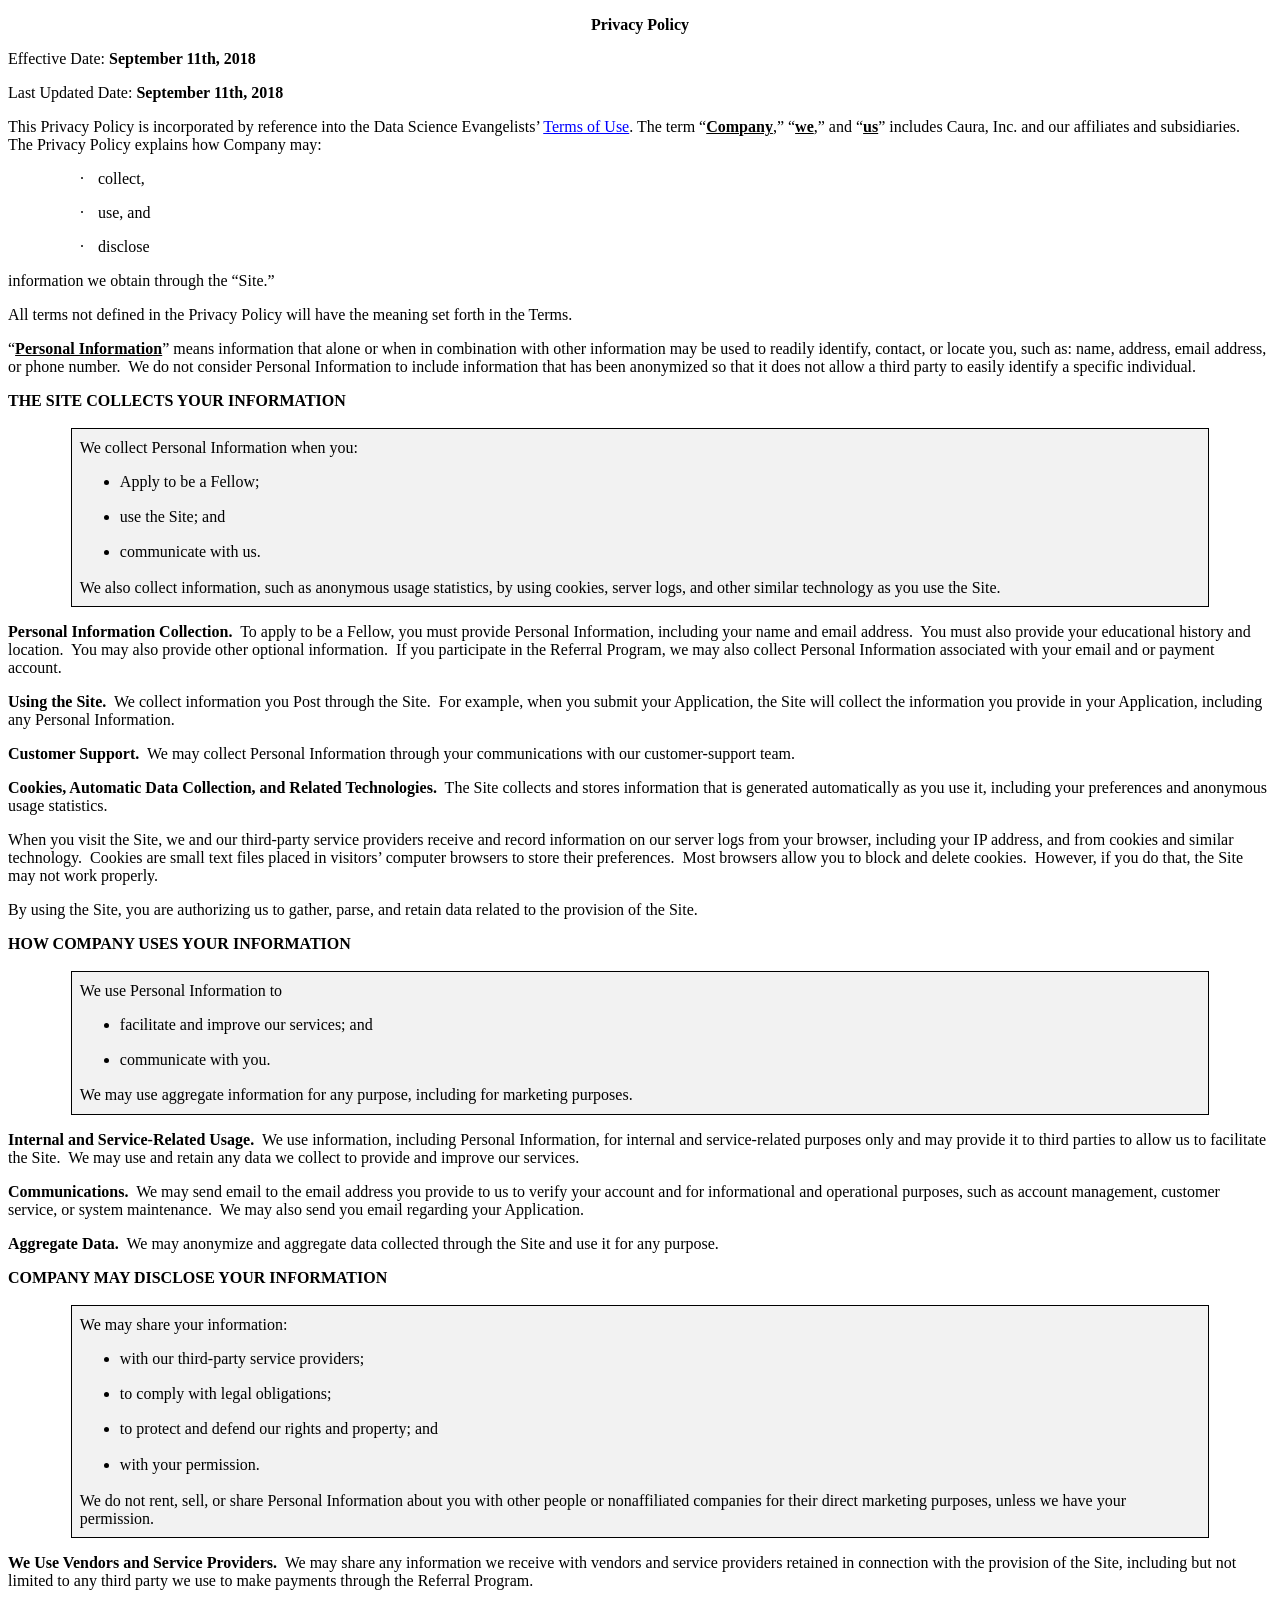
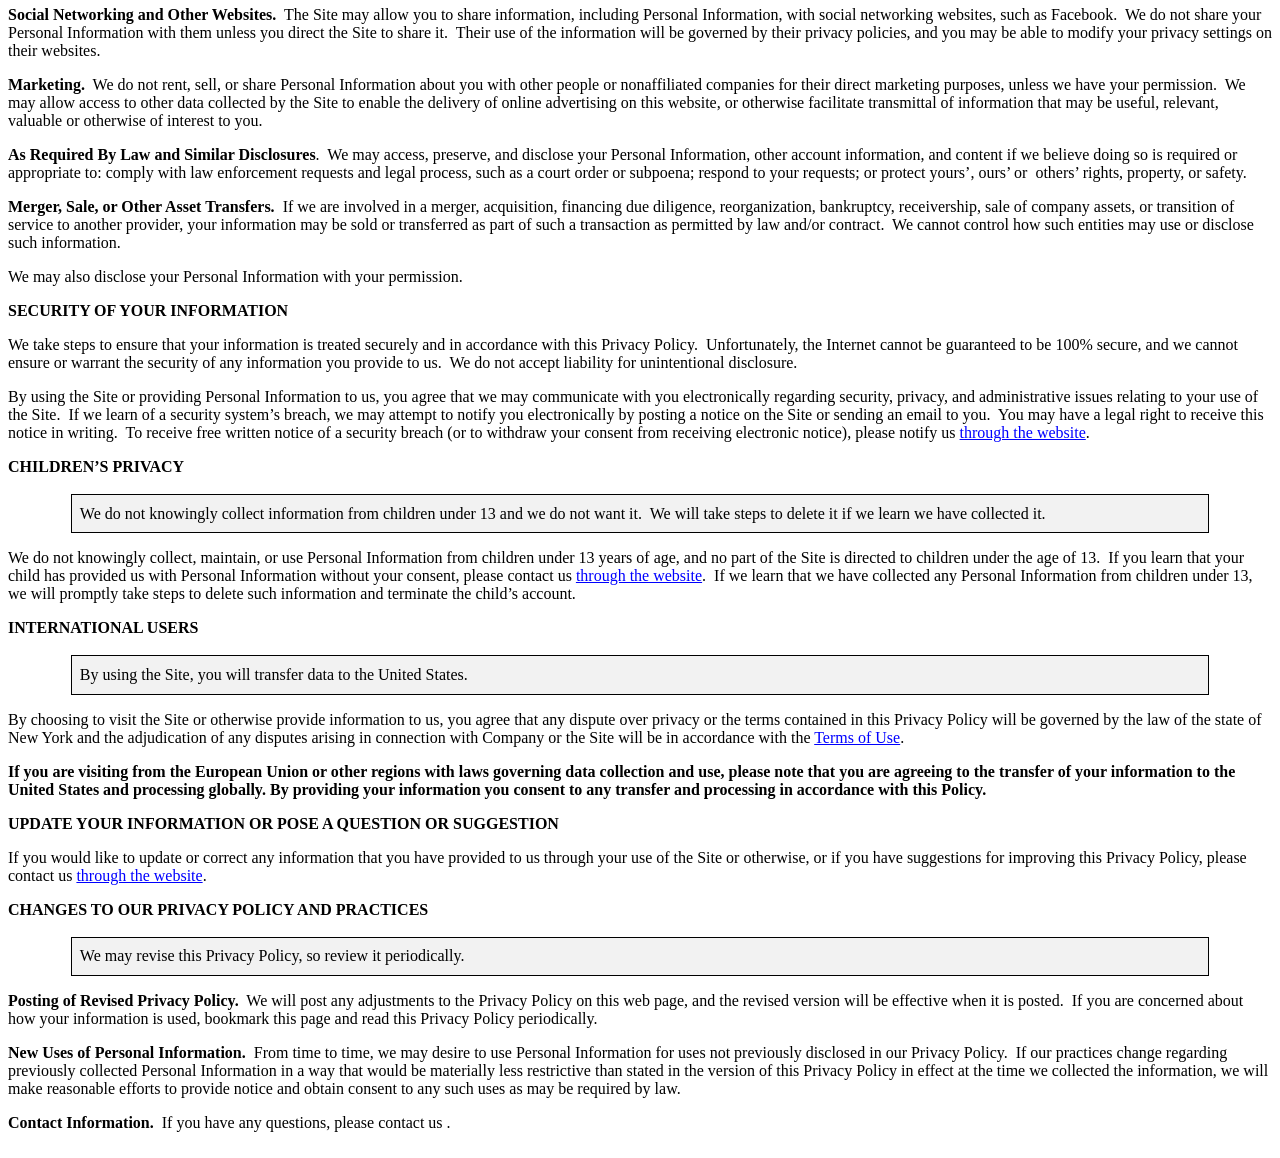
<file: privacy.html>
<!DOCTYPE html>
<!-- saved from url=(0045)https://thedata.report/privacy.html -->
<html xmlns:v="urn:schemas-microsoft-com:vml" xmlns:o="urn:schemas-microsoft-com:office:office" xmlns:w="urn:schemas-microsoft-com:office:word" xmlns:m="http://schemas.microsoft.com/office/2004/12/omml" xmlns:mv="http://macVmlSchemaUri" xmlns="http://www.w3.org/TR/REC-html40"><head><meta http-equiv="Content-Type" content="text/html; charset=UTF-8">
<meta name="Title" content="">
<meta name="Keywords" content="">

<meta name="ProgId" content="Word.Document">
<meta name="Generator" content="Microsoft Word 14">
<meta name="Originator" content="Microsoft Word 14">
<!-- <link rel=File-List href="privacy_files/filelist.xml"> -->
<!--[if gte mso 9]><xml>
 <o:DocumentProperties>
  <o:Revision>1</o:Revision>
  <o:TotalTime>0</o:TotalTime>
  <o:Created>2018-09-17T15:26:00Z</o:Created>
  <o:LastSaved>2018-09-17T15:26:00Z</o:LastSaved>
  <o:Pages>2</o:Pages>
  <o:Words>1414</o:Words>
  <o:Characters>8066</o:Characters>
  <o:Lines>67</o:Lines>
  <o:Paragraphs>18</o:Paragraphs>
  <o:CharactersWithSpaces>9462</o:CharactersWithSpaces>
  <o:Version>14.0</o:Version>
 </o:DocumentProperties>
 <o:OfficeDocumentSettings>
  <o:RemovePersonalInformation/>
  <o:PixelsPerInch>96</o:PixelsPerInch>
  <o:TargetScreenSize>800x600</o:TargetScreenSize>
 </o:OfficeDocumentSettings>
</xml><![endif]-->
<!-- <link rel=themeData href="privacy_files/themedata.xml"> -->
<!--[if gte mso 9]><xml>
 <w:WordDocument>
  <w:ActiveWritingStyle Lang="EN-US" VendorID="64" DLLVersion="131078"
   NLCheck="1">1</w:ActiveWritingStyle>
  <w:SpellingState>Clean</w:SpellingState>
  <w:GrammarState>Clean</w:GrammarState>
  <w:TrackMoves>false</w:TrackMoves>
  <w:TrackFormatting/>
  <w:PunctuationKerning/>
  <w:DrawingGridHorizontalSpacing>6 pt</w:DrawingGridHorizontalSpacing>
  <w:DisplayHorizontalDrawingGridEvery>2</w:DisplayHorizontalDrawingGridEvery>
  <w:ValidateAgainstSchemas/>
  <w:SaveIfXMLInvalid>false</w:SaveIfXMLInvalid>
  <w:IgnoreMixedContent>false</w:IgnoreMixedContent>
  <w:AlwaysShowPlaceholderText>false</w:AlwaysShowPlaceholderText>
  <w:DoNotPromoteQF/>
  <w:LidThemeOther>EN-US</w:LidThemeOther>
  <w:LidThemeAsian>JA</w:LidThemeAsian>
  <w:LidThemeComplexScript>X-NONE</w:LidThemeComplexScript>
  <w:Compatibility>
   <w:BreakWrappedTables/>
   <w:SnapToGridInCell/>
   <w:WrapTextWithPunct/>
   <w:UseAsianBreakRules/>
   <w:DontGrowAutofit/>
   <w:DontUseIndentAsNumberingTabStop/>
   <w:FELineBreak11/>
   <w:WW11IndentRules/>
   <w:DontAutofitConstrainedTables/>
   <w:AutofitLikeWW11/>
   <w:HangulWidthLikeWW11/>
   <w:UseNormalStyleForList/>
   <w:SplitPgBreakAndParaMark/>
   <w:DontVertAlignCellWithSp/>
   <w:DontBreakConstrainedForcedTables/>
   <w:DontVertAlignInTxbx/>
   <w:Word11KerningPairs/>
   <w:CachedColBalance/>
  </w:Compatibility>
  <m:mathPr>
   <m:mathFont m:val="Cambria Math"/>
   <m:brkBin m:val="before"/>
   <m:brkBinSub m:val="&#45;-"/>
   <m:smallFrac m:val="off"/>
   <m:dispDef/>
   <m:lMargin m:val="0"/>
   <m:rMargin m:val="0"/>
   <m:defJc m:val="centerGroup"/>
   <m:wrapIndent m:val="1440"/>
   <m:intLim m:val="subSup"/>
   <m:naryLim m:val="undOvr"/>
  </m:mathPr></w:WordDocument>
</xml><![endif]--><!--[if gte mso 9]><xml>
 <w:LatentStyles DefLockedState="false" DefUnhideWhenUsed="false"
  DefSemiHidden="false" DefQFormat="false" LatentStyleCount="276">
  <w:LsdException Locked="false" QFormat="true" Name="Normal"/>
  <w:LsdException Locked="false" QFormat="true" Name="heading 1"/>
  <w:LsdException Locked="false" QFormat="true" Name="heading 2"/>
  <w:LsdException Locked="false" QFormat="true" Name="heading 3"/>
  <w:LsdException Locked="false" QFormat="true" Name="heading 4"/>
  <w:LsdException Locked="false" QFormat="true" Name="heading 5"/>
  <w:LsdException Locked="false" QFormat="true" Name="heading 6"/>
  <w:LsdException Locked="false" QFormat="true" Name="heading 7"/>
  <w:LsdException Locked="false" QFormat="true" Name="heading 8"/>
  <w:LsdException Locked="false" QFormat="true" Name="heading 9"/>
  <w:LsdException Locked="false" Priority="99" Name="header"/>
  <w:LsdException Locked="false" QFormat="true" Name="caption"/>
  <w:LsdException Locked="false" QFormat="true" Name="Title"/>
  <w:LsdException Locked="false" Priority="1" Name="Default Paragraph Font"/>
  <w:LsdException Locked="false" QFormat="true" Name="Subtitle"/>
  <w:LsdException Locked="false" Priority="99" Name="Hyperlink"/>
  <w:LsdException Locked="false" QFormat="true" Name="Strong"/>
  <w:LsdException Locked="false" QFormat="true" Name="Emphasis"/>
  <w:LsdException Locked="false" Priority="99" Name="No List"/>
  <w:LsdException Locked="false" Priority="99" SemiHidden="true"
   Name="Note Level 1"/>
  <w:LsdException Locked="false" Priority="1" QFormat="true" Name="Note Level 2"/>
  <w:LsdException Locked="false" Priority="60" Name="Note Level 3"/>
  <w:LsdException Locked="false" Priority="61" Name="Note Level 4"/>
  <w:LsdException Locked="false" Priority="62" Name="Note Level 5"/>
  <w:LsdException Locked="false" Priority="63" Name="Note Level 6"/>
  <w:LsdException Locked="false" Priority="64" Name="Note Level 7"/>
  <w:LsdException Locked="false" Priority="65" Name="Note Level 8"/>
  <w:LsdException Locked="false" Priority="66" Name="Note Level 9"/>
  <w:LsdException Locked="false" Priority="67" Name="Placeholder Text"/>
  <w:LsdException Locked="false" Priority="68" Name="No Spacing"/>
  <w:LsdException Locked="false" Priority="69" Name="Light Shading"/>
  <w:LsdException Locked="false" Priority="70" Name="Light List"/>
  <w:LsdException Locked="false" Priority="71" Name="Light Grid"/>
  <w:LsdException Locked="false" Priority="72" Name="Medium Shading 1"/>
  <w:LsdException Locked="false" Priority="73" Name="Medium Shading 2"/>
  <w:LsdException Locked="false" Priority="60" Name="Medium List 1"/>
  <w:LsdException Locked="false" Priority="61" Name="Medium List 2"/>
  <w:LsdException Locked="false" Priority="62" Name="Medium Grid 1"/>
  <w:LsdException Locked="false" Priority="63" Name="Medium Grid 2"/>
  <w:LsdException Locked="false" Priority="64" Name="Medium Grid 3"/>
  <w:LsdException Locked="false" Priority="65" Name="Dark List"/>
  <w:LsdException Locked="false" Priority="99" SemiHidden="true"
   Name="Colorful Shading"/>
  <w:LsdException Locked="false" Priority="34" QFormat="true"
   Name="Colorful List"/>
  <w:LsdException Locked="false" Priority="29" QFormat="true"
   Name="Colorful Grid"/>
  <w:LsdException Locked="false" Priority="30" QFormat="true"
   Name="Light Shading Accent 1"/>
  <w:LsdException Locked="false" Priority="66" Name="Light List Accent 1"/>
  <w:LsdException Locked="false" Priority="67" Name="Light Grid Accent 1"/>
  <w:LsdException Locked="false" Priority="68" Name="Medium Shading 1 Accent 1"/>
  <w:LsdException Locked="false" Priority="69" Name="Medium Shading 2 Accent 1"/>
  <w:LsdException Locked="false" Priority="70" Name="Medium List 1 Accent 1"/>
  <w:LsdException Locked="false" Priority="71" Name="Revision"/>
  <w:LsdException Locked="false" Priority="72" Name="List Paragraph"/>
  <w:LsdException Locked="false" Priority="73" Name="Quote"/>
  <w:LsdException Locked="false" Priority="60" Name="Intense Quote"/>
  <w:LsdException Locked="false" Priority="61" Name="Medium List 2 Accent 1"/>
  <w:LsdException Locked="false" Priority="62" Name="Medium Grid 1 Accent 1"/>
  <w:LsdException Locked="false" Priority="63" Name="Medium Grid 2 Accent 1"/>
  <w:LsdException Locked="false" Priority="64" Name="Medium Grid 3 Accent 1"/>
  <w:LsdException Locked="false" Priority="65" Name="Dark List Accent 1"/>
  <w:LsdException Locked="false" Priority="66" Name="Colorful Shading Accent 1"/>
  <w:LsdException Locked="false" Priority="67" Name="Colorful List Accent 1"/>
  <w:LsdException Locked="false" Priority="68" Name="Colorful Grid Accent 1"/>
  <w:LsdException Locked="false" Priority="69" Name="Light Shading Accent 2"/>
  <w:LsdException Locked="false" Priority="70" Name="Light List Accent 2"/>
  <w:LsdException Locked="false" Priority="71" Name="Light Grid Accent 2"/>
  <w:LsdException Locked="false" Priority="72" Name="Medium Shading 1 Accent 2"/>
  <w:LsdException Locked="false" Priority="73" Name="Medium Shading 2 Accent 2"/>
  <w:LsdException Locked="false" Priority="60" Name="Medium List 1 Accent 2"/>
  <w:LsdException Locked="false" Priority="61" Name="Medium List 2 Accent 2"/>
  <w:LsdException Locked="false" Priority="62" Name="Medium Grid 1 Accent 2"/>
  <w:LsdException Locked="false" Priority="63" Name="Medium Grid 2 Accent 2"/>
  <w:LsdException Locked="false" Priority="64" Name="Medium Grid 3 Accent 2"/>
  <w:LsdException Locked="false" Priority="65" Name="Dark List Accent 2"/>
  <w:LsdException Locked="false" Priority="66" Name="Colorful Shading Accent 2"/>
  <w:LsdException Locked="false" Priority="67" Name="Colorful List Accent 2"/>
  <w:LsdException Locked="false" Priority="68" Name="Colorful Grid Accent 2"/>
  <w:LsdException Locked="false" Priority="69" Name="Light Shading Accent 3"/>
  <w:LsdException Locked="false" Priority="70" Name="Light List Accent 3"/>
  <w:LsdException Locked="false" Priority="71" Name="Light Grid Accent 3"/>
  <w:LsdException Locked="false" Priority="72" Name="Medium Shading 1 Accent 3"/>
  <w:LsdException Locked="false" Priority="73" Name="Medium Shading 2 Accent 3"/>
  <w:LsdException Locked="false" Priority="60" Name="Medium List 1 Accent 3"/>
  <w:LsdException Locked="false" Priority="61" Name="Medium List 2 Accent 3"/>
  <w:LsdException Locked="false" Priority="62" Name="Medium Grid 1 Accent 3"/>
  <w:LsdException Locked="false" Priority="63" Name="Medium Grid 2 Accent 3"/>
  <w:LsdException Locked="false" Priority="64" Name="Medium Grid 3 Accent 3"/>
  <w:LsdException Locked="false" Priority="65" Name="Dark List Accent 3"/>
  <w:LsdException Locked="false" Priority="66" Name="Colorful Shading Accent 3"/>
  <w:LsdException Locked="false" Priority="67" Name="Colorful List Accent 3"/>
  <w:LsdException Locked="false" Priority="68" Name="Colorful Grid Accent 3"/>
  <w:LsdException Locked="false" Priority="69" Name="Light Shading Accent 4"/>
  <w:LsdException Locked="false" Priority="70" Name="Light List Accent 4"/>
  <w:LsdException Locked="false" Priority="71" Name="Light Grid Accent 4"/>
  <w:LsdException Locked="false" Priority="72" Name="Medium Shading 1 Accent 4"/>
  <w:LsdException Locked="false" Priority="73" Name="Medium Shading 2 Accent 4"/>
  <w:LsdException Locked="false" Priority="60" Name="Medium List 1 Accent 4"/>
  <w:LsdException Locked="false" Priority="61" Name="Medium List 2 Accent 4"/>
  <w:LsdException Locked="false" Priority="62" Name="Medium Grid 1 Accent 4"/>
  <w:LsdException Locked="false" Priority="63" Name="Medium Grid 2 Accent 4"/>
  <w:LsdException Locked="false" Priority="64" Name="Medium Grid 3 Accent 4"/>
  <w:LsdException Locked="false" Priority="65" Name="Dark List Accent 4"/>
  <w:LsdException Locked="false" Priority="66" Name="Colorful Shading Accent 4"/>
  <w:LsdException Locked="false" Priority="67" Name="Colorful List Accent 4"/>
  <w:LsdException Locked="false" Priority="68" Name="Colorful Grid Accent 4"/>
  <w:LsdException Locked="false" Priority="69" Name="Light Shading Accent 5"/>
  <w:LsdException Locked="false" Priority="70" Name="Light List Accent 5"/>
  <w:LsdException Locked="false" Priority="71" Name="Light Grid Accent 5"/>
  <w:LsdException Locked="false" Priority="72" Name="Medium Shading 1 Accent 5"/>
  <w:LsdException Locked="false" Priority="73" Name="Medium Shading 2 Accent 5"/>
  <w:LsdException Locked="false" Priority="60" Name="Medium List 1 Accent 5"/>
  <w:LsdException Locked="false" Priority="61" Name="Medium List 2 Accent 5"/>
  <w:LsdException Locked="false" Priority="62" Name="Medium Grid 1 Accent 5"/>
  <w:LsdException Locked="false" Priority="63" Name="Medium Grid 2 Accent 5"/>
  <w:LsdException Locked="false" Priority="64" Name="Medium Grid 3 Accent 5"/>
  <w:LsdException Locked="false" Priority="65" Name="Dark List Accent 5"/>
  <w:LsdException Locked="false" Priority="66" Name="Colorful Shading Accent 5"/>
  <w:LsdException Locked="false" Priority="67" Name="Colorful List Accent 5"/>
  <w:LsdException Locked="false" Priority="68" Name="Colorful Grid Accent 5"/>
  <w:LsdException Locked="false" Priority="69" Name="Light Shading Accent 6"/>
  <w:LsdException Locked="false" Priority="70" Name="Light List Accent 6"/>
  <w:LsdException Locked="false" Priority="71" Name="Light Grid Accent 6"/>
  <w:LsdException Locked="false" Priority="72" Name="Medium Shading 1 Accent 6"/>
  <w:LsdException Locked="false" Priority="73" Name="Medium Shading 2 Accent 6"/>
  <w:LsdException Locked="false" Priority="19" QFormat="true"
   Name="Medium List 1 Accent 6"/>
  <w:LsdException Locked="false" Priority="21" QFormat="true"
   Name="Medium List 2 Accent 6"/>
  <w:LsdException Locked="false" Priority="31" QFormat="true"
   Name="Medium Grid 1 Accent 6"/>
  <w:LsdException Locked="false" Priority="32" QFormat="true"
   Name="Medium Grid 2 Accent 6"/>
  <w:LsdException Locked="false" Priority="33" QFormat="true"
   Name="Medium Grid 3 Accent 6"/>
  <w:LsdException Locked="false" Priority="37" SemiHidden="true"
   UnhideWhenUsed="true" Name="Dark List Accent 6"/>
  <w:LsdException Locked="false" Priority="39" SemiHidden="true"
   UnhideWhenUsed="true" QFormat="true" Name="Colorful Shading Accent 6"/>
  <w:LsdException Locked="false" Priority="72" Name="Colorful List Accent 6"/>
  <w:LsdException Locked="false" Priority="73" Name="Colorful Grid Accent 6"/>
  <w:LsdException Locked="false" Priority="19" QFormat="true"
   Name="Subtle Emphasis"/>
  <w:LsdException Locked="false" Priority="21" QFormat="true"
   Name="Intense Emphasis"/>
  <w:LsdException Locked="false" Priority="31" QFormat="true"
   Name="Subtle Reference"/>
  <w:LsdException Locked="false" Priority="32" QFormat="true"
   Name="Intense Reference"/>
  <w:LsdException Locked="false" Priority="33" QFormat="true" Name="Book Title"/>
  <w:LsdException Locked="false" Priority="37" SemiHidden="true"
   UnhideWhenUsed="true" Name="Bibliography"/>
  <w:LsdException Locked="false" Priority="39" SemiHidden="true"
   UnhideWhenUsed="true" QFormat="true" Name="TOC Heading"/>
 </w:LatentStyles>
</xml><![endif]-->
<style>
<!--
 /* Font Definitions */
@font-face
  {font-family:Arial;
  panose-1:2 11 6 4 2 2 2 2 2 4;
  mso-font-charset:0;
  mso-generic-font-family:auto;
  mso-font-pitch:variable;
  mso-font-signature:3 0 0 0 1 0;}
@font-face
  {font-family:"Courier New";
  panose-1:2 7 3 9 2 2 5 2 4 4;
  mso-font-charset:0;
  mso-generic-font-family:auto;
  mso-font-pitch:variable;
  mso-font-signature:3 0 0 0 1 0;}
@font-face
  {font-family:Wingdings;
  panose-1:5 0 0 0 0 0 0 0 0 0;
  mso-font-charset:2;
  mso-generic-font-family:auto;
  mso-font-pitch:variable;
  mso-font-signature:0 268435456 0 0 -2147483648 0;}
@font-face
  {font-family:Wingdings;
  panose-1:5 0 0 0 0 0 0 0 0 0;
  mso-font-charset:2;
  mso-generic-font-family:auto;
  mso-font-pitch:variable;
  mso-font-signature:0 268435456 0 0 -2147483648 0;}
@font-face
  {font-family:Cambria;
  panose-1:2 4 5 3 5 4 6 3 2 4;
  mso-font-charset:0;
  mso-generic-font-family:auto;
  mso-font-pitch:variable;
  mso-font-signature:3 0 0 0 1 0;}
@font-face
  {font-family:Tahoma;
  panose-1:2 11 6 4 3 5 4 4 2 4;
  mso-font-charset:0;
  mso-generic-font-family:auto;
  mso-font-pitch:variable;
  mso-font-signature:3 0 0 0 1 0;}
@font-face
  {font-family:"Lucida Grande";
  panose-1:2 11 6 0 4 5 2 2 2 4;
  mso-font-charset:0;
  mso-generic-font-family:roman;
  mso-font-format:other;
  mso-font-pitch:auto;
  mso-font-signature:0 0 0 0 0 0;}
 /* Style Definitions */
p.MsoNormal, li.MsoNormal, div.MsoNormal
  {mso-style-unhide:no;
  mso-style-qformat:yes;
  mso-style-parent:"";
  margin:0in;
  margin-bottom:.0001pt;
  mso-pagination:widow-orphan;
  font-size:12.0pt;
  mso-bidi-font-size:10.0pt;
  font-family:"Times New Roman";
  mso-fareast-font-family:"Times New Roman";
  mso-bidi-font-family:"Times New Roman";}
h1
  {mso-style-unhide:no;
  mso-style-qformat:yes;
  mso-style-link:"Heading 1 Char";
  mso-style-next:Normal;
  margin-top:12.0pt;
  margin-right:0in;
  margin-bottom:0in;
  margin-left:0in;
  margin-bottom:.0001pt;
  text-indent:.5in;
  mso-pagination:widow-orphan;
  mso-outline-level:1;
  mso-list:l5 level1 lfo1;
  tab-stops:list .75in;
  font-size:12.0pt;
  mso-bidi-font-size:10.0pt;
  font-family:"Times New Roman";
  mso-fareast-font-family:"ＭＳ 明朝";
  mso-fareast-theme-font:minor-fareast;
  mso-bidi-font-family:"Times New Roman";
  mso-bidi-theme-font:minor-bidi;
  mso-font-kerning:14.0pt;
  font-weight:normal;}
h2
  {mso-style-unhide:no;
  mso-style-qformat:yes;
  mso-style-link:"Heading 2 Char";
  mso-style-next:Normal;
  margin-top:12.0pt;
  margin-right:0in;
  margin-bottom:0in;
  margin-left:0in;
  margin-bottom:.0001pt;
  text-indent:1.0in;
  mso-pagination:widow-orphan;
  mso-outline-level:2;
  mso-list:l5 level2 lfo1;
  tab-stops:list 1.25in;
  font-size:12.0pt;
  mso-bidi-font-size:10.0pt;
  font-family:"Times New Roman";
  mso-fareast-font-family:"ＭＳ 明朝";
  mso-fareast-theme-font:minor-fareast;
  mso-bidi-font-family:"Times New Roman";
  mso-bidi-theme-font:minor-bidi;
  font-weight:normal;}
h3
  {mso-style-unhide:no;
  mso-style-qformat:yes;
  mso-style-link:"Heading 3 Char";
  mso-style-next:Normal;
  margin-top:12.0pt;
  margin-right:0in;
  margin-bottom:0in;
  margin-left:0in;
  margin-bottom:.0001pt;
  text-indent:1.75in;
  mso-pagination:widow-orphan;
  mso-outline-level:3;
  mso-list:l5 level3 lfo1;
  tab-stops:list 2.0in;
  font-size:12.0pt;
  mso-bidi-font-size:10.0pt;
  font-family:"Times New Roman";
  mso-fareast-font-family:"ＭＳ 明朝";
  mso-fareast-theme-font:minor-fareast;
  mso-bidi-font-family:"Times New Roman";
  mso-bidi-theme-font:minor-bidi;
  font-weight:normal;}
h4
  {mso-style-unhide:no;
  mso-style-qformat:yes;
  mso-style-link:"Heading 4 Char";
  mso-style-next:Normal;
  margin-top:12.0pt;
  margin-right:0in;
  margin-bottom:0in;
  margin-left:0in;
  margin-bottom:.0001pt;
  text-indent:2.0in;
  mso-pagination:widow-orphan;
  mso-outline-level:4;
  mso-list:l5 level4 lfo1;
  tab-stops:list 2.25in;
  font-size:12.0pt;
  mso-bidi-font-size:10.0pt;
  font-family:"Times New Roman";
  mso-fareast-font-family:"ＭＳ 明朝";
  mso-fareast-theme-font:minor-fareast;
  mso-bidi-font-family:"Times New Roman";
  mso-bidi-theme-font:minor-bidi;
  font-weight:normal;}
h5
  {mso-style-unhide:no;
  mso-style-qformat:yes;
  mso-style-link:"Heading 5 Char";
  mso-style-next:Normal;
  margin-top:12.0pt;
  margin-right:0in;
  margin-bottom:0in;
  margin-left:0in;
  margin-bottom:.0001pt;
  text-indent:2.5in;
  mso-pagination:widow-orphan;
  mso-outline-level:5;
  mso-list:l5 level5 lfo1;
  tab-stops:list 2.75in;
  font-size:12.0pt;
  mso-bidi-font-size:10.0pt;
  font-family:"Times New Roman";
  mso-fareast-font-family:"ＭＳ 明朝";
  mso-fareast-theme-font:minor-fareast;
  mso-bidi-font-family:"Times New Roman";
  mso-bidi-theme-font:minor-bidi;
  font-weight:normal;}
h6
  {mso-style-unhide:no;
  mso-style-qformat:yes;
  mso-style-link:"Heading 6 Char";
  mso-style-next:Normal;
  margin-top:12.0pt;
  margin-right:0in;
  margin-bottom:0in;
  margin-left:0in;
  margin-bottom:.0001pt;
  text-indent:3.25in;
  mso-pagination:widow-orphan;
  mso-outline-level:6;
  mso-list:l5 level6 lfo1;
  tab-stops:list 3.5in;
  font-size:12.0pt;
  mso-bidi-font-size:10.0pt;
  font-family:"Times New Roman";
  mso-fareast-font-family:"ＭＳ 明朝";
  mso-fareast-theme-font:minor-fareast;
  mso-bidi-font-family:"Times New Roman";
  mso-bidi-theme-font:minor-bidi;
  font-weight:normal;}
p.MsoHeading7, li.MsoHeading7, div.MsoHeading7
  {mso-style-unhide:no;
  mso-style-qformat:yes;
  mso-style-link:"Heading 7 Char";
  mso-style-next:Normal;
  margin-top:12.0pt;
  margin-right:0in;
  margin-bottom:0in;
  margin-left:0in;
  margin-bottom:.0001pt;
  text-indent:3.5in;
  mso-pagination:widow-orphan;
  mso-outline-level:7;
  mso-list:l5 level7 lfo1;
  tab-stops:list 3.75in;
  font-size:12.0pt;
  mso-bidi-font-size:10.0pt;
  font-family:"Times New Roman";
  mso-fareast-font-family:"Times New Roman";
  mso-bidi-font-family:"Times New Roman";}
p.MsoHeading8, li.MsoHeading8, div.MsoHeading8
  {mso-style-unhide:no;
  mso-style-qformat:yes;
  mso-style-link:"Heading 8 Char";
  mso-style-next:Normal;
  margin-top:12.0pt;
  margin-right:0in;
  margin-bottom:0in;
  margin-left:0in;
  margin-bottom:.0001pt;
  text-indent:4.0in;
  mso-pagination:widow-orphan;
  mso-outline-level:8;
  mso-list:l5 level8 lfo1;
  tab-stops:list 4.25in;
  font-size:12.0pt;
  mso-bidi-font-size:10.0pt;
  font-family:"Times New Roman";
  mso-fareast-font-family:"Times New Roman";
  mso-bidi-font-family:"Times New Roman";}
p.MsoHeading9, li.MsoHeading9, div.MsoHeading9
  {mso-style-unhide:no;
  mso-style-qformat:yes;
  mso-style-link:"Heading 9 Char";
  mso-style-next:Normal;
  margin-top:12.0pt;
  margin-right:0in;
  margin-bottom:3.0pt;
  margin-left:0in;
  mso-pagination:widow-orphan;
  mso-outline-level:9;
  font-size:11.0pt;
  font-family:Cambria;
  mso-fareast-font-family:"Times New Roman";
  mso-bidi-font-family:"Times New Roman";}
p.MsoIndex1, li.MsoIndex1, div.MsoIndex1
  {mso-style-update:auto;
  mso-style-unhide:no;
  mso-style-next:Normal;
  margin-top:0in;
  margin-right:0in;
  margin-bottom:0in;
  margin-left:12.0pt;
  margin-bottom:.0001pt;
  text-indent:-12.0pt;
  mso-pagination:widow-orphan;
  font-size:12.0pt;
  mso-bidi-font-size:10.0pt;
  font-family:"Times New Roman";
  mso-fareast-font-family:"Times New Roman";
  mso-bidi-font-family:"Times New Roman";}
p.MsoIndex2, li.MsoIndex2, div.MsoIndex2
  {mso-style-update:auto;
  mso-style-unhide:no;
  mso-style-next:Normal;
  margin-top:0in;
  margin-right:0in;
  margin-bottom:0in;
  margin-left:24.0pt;
  margin-bottom:.0001pt;
  text-indent:-12.0pt;
  mso-pagination:widow-orphan;
  font-size:12.0pt;
  mso-bidi-font-size:10.0pt;
  font-family:"Times New Roman";
  mso-fareast-font-family:"Times New Roman";
  mso-bidi-font-family:"Times New Roman";}
p.MsoIndex3, li.MsoIndex3, div.MsoIndex3
  {mso-style-update:auto;
  mso-style-unhide:no;
  mso-style-next:Normal;
  margin-top:0in;
  margin-right:0in;
  margin-bottom:0in;
  margin-left:.5in;
  margin-bottom:.0001pt;
  text-indent:-12.0pt;
  mso-pagination:widow-orphan;
  font-size:12.0pt;
  mso-bidi-font-size:10.0pt;
  font-family:"Times New Roman";
  mso-fareast-font-family:"Times New Roman";
  mso-bidi-font-family:"Times New Roman";}
p.MsoIndex4, li.MsoIndex4, div.MsoIndex4
  {mso-style-update:auto;
  mso-style-unhide:no;
  mso-style-next:Normal;
  margin-top:0in;
  margin-right:0in;
  margin-bottom:0in;
  margin-left:48.0pt;
  margin-bottom:.0001pt;
  text-indent:-12.0pt;
  mso-pagination:widow-orphan;
  font-size:12.0pt;
  mso-bidi-font-size:10.0pt;
  font-family:"Times New Roman";
  mso-fareast-font-family:"Times New Roman";
  mso-bidi-font-family:"Times New Roman";}
p.MsoIndex5, li.MsoIndex5, div.MsoIndex5
  {mso-style-update:auto;
  mso-style-unhide:no;
  mso-style-next:Normal;
  margin-top:0in;
  margin-right:0in;
  margin-bottom:0in;
  margin-left:60.0pt;
  margin-bottom:.0001pt;
  text-indent:-12.0pt;
  mso-pagination:widow-orphan;
  font-size:12.0pt;
  mso-bidi-font-size:10.0pt;
  font-family:"Times New Roman";
  mso-fareast-font-family:"Times New Roman";
  mso-bidi-font-family:"Times New Roman";}
p.MsoIndex6, li.MsoIndex6, div.MsoIndex6
  {mso-style-update:auto;
  mso-style-unhide:no;
  mso-style-next:Normal;
  margin-top:0in;
  margin-right:0in;
  margin-bottom:0in;
  margin-left:1.0in;
  margin-bottom:.0001pt;
  text-indent:-12.0pt;
  mso-pagination:widow-orphan;
  font-size:12.0pt;
  mso-bidi-font-size:10.0pt;
  font-family:"Times New Roman";
  mso-fareast-font-family:"Times New Roman";
  mso-bidi-font-family:"Times New Roman";}
p.MsoIndex7, li.MsoIndex7, div.MsoIndex7
  {mso-style-update:auto;
  mso-style-unhide:no;
  mso-style-next:Normal;
  margin-top:0in;
  margin-right:0in;
  margin-bottom:0in;
  margin-left:84.0pt;
  margin-bottom:.0001pt;
  text-indent:-12.0pt;
  mso-pagination:widow-orphan;
  font-size:12.0pt;
  mso-bidi-font-size:10.0pt;
  font-family:"Times New Roman";
  mso-fareast-font-family:"Times New Roman";
  mso-bidi-font-family:"Times New Roman";}
p.MsoIndex8, li.MsoIndex8, div.MsoIndex8
  {mso-style-update:auto;
  mso-style-unhide:no;
  mso-style-next:Normal;
  margin-top:0in;
  margin-right:0in;
  margin-bottom:0in;
  margin-left:96.0pt;
  margin-bottom:.0001pt;
  text-indent:-12.0pt;
  mso-pagination:widow-orphan;
  font-size:12.0pt;
  mso-bidi-font-size:10.0pt;
  font-family:"Times New Roman";
  mso-fareast-font-family:"Times New Roman";
  mso-bidi-font-family:"Times New Roman";}
p.MsoIndex9, li.MsoIndex9, div.MsoIndex9
  {mso-style-update:auto;
  mso-style-unhide:no;
  mso-style-next:Normal;
  margin-top:0in;
  margin-right:0in;
  margin-bottom:0in;
  margin-left:1.5in;
  margin-bottom:.0001pt;
  text-indent:-12.0pt;
  mso-pagination:widow-orphan;
  font-size:12.0pt;
  mso-bidi-font-size:10.0pt;
  font-family:"Times New Roman";
  mso-fareast-font-family:"Times New Roman";
  mso-bidi-font-family:"Times New Roman";}
p.MsoToc1, li.MsoToc1, div.MsoToc1
  {mso-style-update:auto;
  mso-style-unhide:no;
  mso-style-next:Normal;
  margin-top:6.0pt;
  margin-right:.5in;
  margin-bottom:6.0pt;
  margin-left:.5in;
  text-indent:-.5in;
  mso-pagination:widow-orphan;
  tab-stops:right .5in dotted 485.3pt;
  layout-grid-mode:char;
  font-size:12.0pt;
  mso-bidi-font-size:10.0pt;
  font-family:"Times New Roman";
  mso-fareast-font-family:"Times New Roman";
  mso-bidi-font-family:"Times New Roman";
  mso-no-proof:yes;}
p.MsoToc2, li.MsoToc2, div.MsoToc2
  {mso-style-update:auto;
  mso-style-unhide:no;
  mso-style-next:Normal;
  margin-top:0in;
  margin-right:.5in;
  margin-bottom:0in;
  margin-left:1.0in;
  margin-bottom:.0001pt;
  text-indent:-.5in;
  mso-pagination:none;
  tab-stops:1.0in right dotted 485.3pt;
  layout-grid-mode:char;
  font-size:12.0pt;
  mso-bidi-font-size:10.0pt;
  font-family:"Times New Roman";
  mso-fareast-font-family:"Times New Roman";
  mso-bidi-font-family:"Times New Roman";}
p.MsoToc3, li.MsoToc3, div.MsoToc3
  {mso-style-update:auto;
  mso-style-unhide:no;
  mso-style-next:Normal;
  margin-top:0in;
  margin-right:0in;
  margin-bottom:0in;
  margin-left:24.0pt;
  margin-bottom:.0001pt;
  mso-pagination:widow-orphan;
  font-size:12.0pt;
  mso-bidi-font-size:10.0pt;
  font-family:"Times New Roman";
  mso-fareast-font-family:"Times New Roman";
  mso-bidi-font-family:"Times New Roman";}
p.MsoToc4, li.MsoToc4, div.MsoToc4
  {mso-style-update:auto;
  mso-style-unhide:no;
  mso-style-next:Normal;
  margin-top:0in;
  margin-right:0in;
  margin-bottom:0in;
  margin-left:.5in;
  margin-bottom:.0001pt;
  mso-pagination:widow-orphan;
  font-size:12.0pt;
  mso-bidi-font-size:10.0pt;
  font-family:"Times New Roman";
  mso-fareast-font-family:"Times New Roman";
  mso-bidi-font-family:"Times New Roman";}
p.MsoToc5, li.MsoToc5, div.MsoToc5
  {mso-style-update:auto;
  mso-style-unhide:no;
  mso-style-next:Normal;
  margin-top:0in;
  margin-right:0in;
  margin-bottom:0in;
  margin-left:48.0pt;
  margin-bottom:.0001pt;
  mso-pagination:widow-orphan;
  font-size:12.0pt;
  mso-bidi-font-size:10.0pt;
  font-family:"Times New Roman";
  mso-fareast-font-family:"Times New Roman";
  mso-bidi-font-family:"Times New Roman";}
p.MsoToc6, li.MsoToc6, div.MsoToc6
  {mso-style-update:auto;
  mso-style-unhide:no;
  mso-style-next:Normal;
  margin-top:0in;
  margin-right:0in;
  margin-bottom:0in;
  margin-left:60.0pt;
  margin-bottom:.0001pt;
  mso-pagination:widow-orphan;
  font-size:12.0pt;
  mso-bidi-font-size:10.0pt;
  font-family:"Times New Roman";
  mso-fareast-font-family:"Times New Roman";
  mso-bidi-font-family:"Times New Roman";}
p.MsoToc7, li.MsoToc7, div.MsoToc7
  {mso-style-update:auto;
  mso-style-unhide:no;
  mso-style-next:Normal;
  margin-top:0in;
  margin-right:0in;
  margin-bottom:0in;
  margin-left:1.0in;
  margin-bottom:.0001pt;
  mso-pagination:widow-orphan;
  font-size:12.0pt;
  mso-bidi-font-size:10.0pt;
  font-family:"Times New Roman";
  mso-fareast-font-family:"Times New Roman";
  mso-bidi-font-family:"Times New Roman";}
p.MsoToc8, li.MsoToc8, div.MsoToc8
  {mso-style-update:auto;
  mso-style-unhide:no;
  mso-style-next:Normal;
  margin-top:0in;
  margin-right:0in;
  margin-bottom:0in;
  margin-left:84.0pt;
  margin-bottom:.0001pt;
  mso-pagination:widow-orphan;
  font-size:12.0pt;
  mso-bidi-font-size:10.0pt;
  font-family:"Times New Roman";
  mso-fareast-font-family:"Times New Roman";
  mso-bidi-font-family:"Times New Roman";}
p.MsoToc9, li.MsoToc9, div.MsoToc9
  {mso-style-update:auto;
  mso-style-unhide:no;
  mso-style-next:Normal;
  margin-top:0in;
  margin-right:0in;
  margin-bottom:0in;
  margin-left:96.0pt;
  margin-bottom:.0001pt;
  mso-pagination:widow-orphan;
  font-size:12.0pt;
  mso-bidi-font-size:10.0pt;
  font-family:"Times New Roman";
  mso-fareast-font-family:"Times New Roman";
  mso-bidi-font-family:"Times New Roman";}
p.MsoFootnoteText, li.MsoFootnoteText, div.MsoFootnoteText
  {mso-style-unhide:no;
  mso-style-link:"Footnote Text Char";
  margin-top:6.0pt;
  margin-right:0in;
  margin-bottom:6.0pt;
  margin-left:0in;
  text-indent:.25in;
  mso-pagination:widow-orphan;
  tab-stops:.25in;
  font-size:12.0pt;
  mso-bidi-font-size:10.0pt;
  font-family:"Times New Roman";
  mso-fareast-font-family:"Times New Roman";
  mso-bidi-font-family:"Times New Roman";}
p.MsoCommentText, li.MsoCommentText, div.MsoCommentText
  {mso-style-unhide:no;
  mso-style-link:"Comment Text Char";
  margin:0in;
  margin-bottom:.0001pt;
  mso-pagination:widow-orphan;
  font-size:10.0pt;
  font-family:"Times New Roman";
  mso-fareast-font-family:"Times New Roman";
  mso-bidi-font-family:"Times New Roman";}
p.MsoHeader, li.MsoHeader, div.MsoHeader
  {mso-style-priority:99;
  mso-style-unhide:no;
  mso-style-link:"Header Char";
  margin:0in;
  margin-bottom:.0001pt;
  mso-pagination:widow-orphan;
  tab-stops:center 3.0in right 6.0in;
  font-size:12.0pt;
  mso-bidi-font-size:10.0pt;
  font-family:"Times New Roman";
  mso-fareast-font-family:"Times New Roman";
  mso-bidi-font-family:"Times New Roman";
  mso-ansi-language:X-NONE;
  mso-fareast-language:X-NONE;}
p.MsoFooter, li.MsoFooter, div.MsoFooter
  {mso-style-unhide:no;
  mso-style-link:"Footer Char";
  margin:0in;
  margin-bottom:.0001pt;
  mso-pagination:widow-orphan;
  tab-stops:center 3.5in right 6.75in;
  font-size:12.0pt;
  mso-bidi-font-size:10.0pt;
  font-family:"Times New Roman";
  mso-fareast-font-family:"Times New Roman";
  mso-bidi-font-family:"Times New Roman";}
p.MsoIndexHeading, li.MsoIndexHeading, div.MsoIndexHeading
  {mso-style-unhide:no;
  mso-style-next:"Index 1";
  margin:0in;
  margin-bottom:.0001pt;
  mso-pagination:widow-orphan;
  font-size:12.0pt;
  mso-bidi-font-size:10.0pt;
  font-family:Arial;
  mso-fareast-font-family:"Times New Roman";
  mso-bidi-font-family:Arial;
  font-weight:bold;}
p.MsoCaption, li.MsoCaption, div.MsoCaption
  {mso-style-unhide:no;
  mso-style-qformat:yes;
  mso-style-next:Normal;
  margin:0in;
  margin-bottom:.0001pt;
  mso-pagination:widow-orphan;
  font-size:10.0pt;
  font-family:"Times New Roman";
  mso-fareast-font-family:"Times New Roman";
  mso-bidi-font-family:"Times New Roman";
  font-weight:bold;}
p.MsoTof, li.MsoTof, div.MsoTof
  {mso-style-unhide:no;
  mso-style-next:Normal;
  margin:0in;
  margin-bottom:.0001pt;
  mso-pagination:widow-orphan;
  font-size:12.0pt;
  mso-bidi-font-size:10.0pt;
  font-family:"Times New Roman";
  mso-fareast-font-family:"Times New Roman";
  mso-bidi-font-family:"Times New Roman";}
p.MsoEnvelopeAddress, li.MsoEnvelopeAddress, div.MsoEnvelopeAddress
  {mso-style-unhide:no;
  margin-top:0in;
  margin-right:0in;
  margin-bottom:0in;
  margin-left:2.0in;
  margin-bottom:.0001pt;
  mso-pagination:widow-orphan;
  mso-element:frame;
  mso-element-frame-width:5.5in;
  mso-element-frame-height:99.0pt;
  mso-element-frame-hspace:9.0pt;
  mso-element-wrap:auto;
  mso-element-anchor-horizontal:page;
  mso-element-left:center;
  mso-element-top:bottom;
  font-size:12.0pt;
  mso-bidi-font-size:10.0pt;
  font-family:"Times New Roman";
  mso-fareast-font-family:"Times New Roman";
  mso-bidi-font-family:"Times New Roman";}
p.MsoEnvelopeReturn, li.MsoEnvelopeReturn, div.MsoEnvelopeReturn
  {mso-style-unhide:no;
  margin:0in;
  margin-bottom:.0001pt;
  mso-pagination:widow-orphan;
  font-size:12.0pt;
  mso-bidi-font-size:10.0pt;
  font-family:"Times New Roman";
  mso-fareast-font-family:"Times New Roman";
  mso-bidi-font-family:"Times New Roman";}
span.MsoFootnoteReference
  {mso-style-unhide:no;
  mso-style-parent:"";
  vertical-align:super;}
span.MsoCommentReference
  {mso-style-unhide:no;
  mso-style-parent:"";
  mso-ansi-font-size:8.0pt;
  mso-ansi-language:EN-US;}
span.MsoPageNumber
  {mso-style-unhide:no;
  mso-style-parent:"";
  mso-ansi-font-size:12.0pt;
  font-family:"Times New Roman";
  mso-ascii-font-family:"Times New Roman";
  mso-hansi-font-family:"Times New Roman";
  mso-ansi-language:EN-US;}
span.MsoEndnoteReference
  {mso-style-unhide:no;
  mso-style-parent:"";
  vertical-align:super;}
p.MsoEndnoteText, li.MsoEndnoteText, div.MsoEndnoteText
  {mso-style-unhide:no;
  mso-style-link:"Endnote Text Char";
  margin-top:6.0pt;
  margin-right:0in;
  margin-bottom:6.0pt;
  margin-left:0in;
  text-indent:.25in;
  mso-pagination:widow-orphan;
  tab-stops:.25in;
  font-size:10.0pt;
  font-family:"Times New Roman";
  mso-fareast-font-family:"Times New Roman";
  mso-bidi-font-family:"Times New Roman";}
p.MsoToa, li.MsoToa, div.MsoToa
  {mso-style-unhide:no;
  mso-style-next:Normal;
  margin-top:0in;
  margin-right:0in;
  margin-bottom:0in;
  margin-left:12.0pt;
  margin-bottom:.0001pt;
  text-indent:-12.0pt;
  mso-pagination:widow-orphan;
  font-size:12.0pt;
  mso-bidi-font-size:10.0pt;
  font-family:"Times New Roman";
  mso-fareast-font-family:"Times New Roman";
  mso-bidi-font-family:"Times New Roman";}
p.MsoMacroText, li.MsoMacroText, div.MsoMacroText
  {mso-style-unhide:no;
  mso-style-parent:"";
  mso-style-link:"Macro Text Char";
  margin:0in;
  margin-bottom:.0001pt;
  mso-pagination:widow-orphan;
  tab-stops:24.0pt 48.0pt 1.0in 96.0pt 120.0pt 2.0in 168.0pt 192.0pt 3.0in;
  font-size:10.0pt;
  font-family:"Courier New";
  mso-fareast-font-family:"Times New Roman";
  mso-bidi-font-family:"Courier New";}
p.MsoToaHeading, li.MsoToaHeading, div.MsoToaHeading
  {mso-style-unhide:no;
  mso-style-next:Normal;
  margin-top:6.0pt;
  margin-right:0in;
  margin-bottom:0in;
  margin-left:0in;
  margin-bottom:.0001pt;
  mso-pagination:widow-orphan;
  font-size:12.0pt;
  mso-bidi-font-size:10.0pt;
  font-family:Arial;
  mso-fareast-font-family:"Times New Roman";
  mso-bidi-font-family:Arial;
  font-weight:bold;}
p.MsoTitle, li.MsoTitle, div.MsoTitle
  {mso-style-unhide:no;
  mso-style-qformat:yes;
  mso-style-link:"Title Char";
  margin:0in;
  margin-bottom:.0001pt;
  text-align:center;
  mso-pagination:widow-orphan;
  font-size:12.0pt;
  mso-bidi-font-size:10.0pt;
  font-family:"Times New Roman";
  mso-fareast-font-family:"Times New Roman";
  mso-bidi-font-family:"Times New Roman";
  mso-ansi-language:X-NONE;
  mso-fareast-language:X-NONE;}
a:link, span.MsoHyperlink
  {mso-style-priority:99;
  mso-style-unhide:no;
  mso-style-parent:"";
  color:blue;
  text-decoration:underline;
  text-underline:single;}
a:visited, span.MsoHyperlinkFollowed
  {mso-style-unhide:no;
  color:purple;
  mso-themecolor:followedhyperlink;
  text-decoration:underline;
  text-underline:single;}
p.MsoDocumentMap, li.MsoDocumentMap, div.MsoDocumentMap
  {mso-style-unhide:no;
  mso-style-link:"Document Map Char";
  margin:0in;
  margin-bottom:.0001pt;
  mso-pagination:widow-orphan;
  background:navy;
  font-size:10.0pt;
  font-family:Tahoma;
  mso-fareast-font-family:"Times New Roman";
  mso-bidi-font-family:Tahoma;}
p.MsoCommentSubject, li.MsoCommentSubject, div.MsoCommentSubject
  {mso-style-noshow:yes;
  mso-style-unhide:no;
  mso-style-parent:"Comment Text";
  mso-style-link:"Comment Subject Char";
  mso-style-next:"Comment Text";
  margin:0in;
  margin-bottom:.0001pt;
  mso-pagination:widow-orphan;
  font-size:10.0pt;
  font-family:"Times New Roman";
  mso-fareast-font-family:"Times New Roman";
  mso-bidi-font-family:"Times New Roman";
  font-weight:bold;}
p.MsoAcetate, li.MsoAcetate, div.MsoAcetate
  {mso-style-unhide:no;
  mso-style-link:"Balloon Text Char";
  margin:0in;
  margin-bottom:.0001pt;
  mso-pagination:widow-orphan;
  font-size:8.0pt;
  font-family:Tahoma;
  mso-fareast-font-family:"Times New Roman";
  mso-bidi-font-family:"Times New Roman";
  mso-ansi-language:X-NONE;
  mso-fareast-language:X-NONE;}
span.Heading1Char
  {mso-style-name:"Heading 1 Char";
  mso-style-unhide:no;
  mso-style-locked:yes;
  mso-style-link:"Heading 1";
  mso-ansi-font-size:12.0pt;
  font-family:"ＭＳ 明朝","serif";
  mso-fareast-font-family:"ＭＳ 明朝";
  mso-fareast-theme-font:minor-fareast;
  mso-bidi-font-family:"Times New Roman";
  mso-bidi-theme-font:minor-bidi;
  mso-font-kerning:14.0pt;}
span.Heading2Char
  {mso-style-name:"Heading 2 Char";
  mso-style-unhide:no;
  mso-style-locked:yes;
  mso-style-link:"Heading 2";
  mso-ansi-font-size:12.0pt;
  font-family:"ＭＳ 明朝","serif";
  mso-fareast-font-family:"ＭＳ 明朝";
  mso-fareast-theme-font:minor-fareast;
  mso-bidi-font-family:"Times New Roman";
  mso-bidi-theme-font:minor-bidi;}
span.Heading3Char
  {mso-style-name:"Heading 3 Char";
  mso-style-unhide:no;
  mso-style-locked:yes;
  mso-style-link:"Heading 3";
  mso-ansi-font-size:12.0pt;
  font-family:"ＭＳ 明朝","serif";
  mso-fareast-font-family:"ＭＳ 明朝";
  mso-fareast-theme-font:minor-fareast;
  mso-bidi-font-family:"Times New Roman";
  mso-bidi-theme-font:minor-bidi;}
span.Heading4Char
  {mso-style-name:"Heading 4 Char";
  mso-style-unhide:no;
  mso-style-locked:yes;
  mso-style-link:"Heading 4";
  mso-ansi-font-size:12.0pt;
  font-family:"ＭＳ 明朝","serif";
  mso-fareast-font-family:"ＭＳ 明朝";
  mso-fareast-theme-font:minor-fareast;
  mso-bidi-font-family:"Times New Roman";
  mso-bidi-theme-font:minor-bidi;}
span.Heading5Char
  {mso-style-name:"Heading 5 Char";
  mso-style-unhide:no;
  mso-style-locked:yes;
  mso-style-link:"Heading 5";
  mso-ansi-font-size:12.0pt;
  font-family:"ＭＳ 明朝","serif";
  mso-fareast-font-family:"ＭＳ 明朝";
  mso-fareast-theme-font:minor-fareast;
  mso-bidi-font-family:"Times New Roman";
  mso-bidi-theme-font:minor-bidi;}
span.Heading6Char
  {mso-style-name:"Heading 6 Char";
  mso-style-unhide:no;
  mso-style-locked:yes;
  mso-style-link:"Heading 6";
  mso-ansi-font-size:12.0pt;
  font-family:"ＭＳ 明朝","serif";
  mso-fareast-font-family:"ＭＳ 明朝";
  mso-fareast-theme-font:minor-fareast;
  mso-bidi-font-family:"Times New Roman";
  mso-bidi-theme-font:minor-bidi;}
span.Heading7Char
  {mso-style-name:"Heading 7 Char";
  mso-style-unhide:no;
  mso-style-locked:yes;
  mso-style-link:"Heading 7";
  mso-ansi-font-size:12.0pt;}
span.Heading8Char
  {mso-style-name:"Heading 8 Char";
  mso-style-unhide:no;
  mso-style-locked:yes;
  mso-style-link:"Heading 8";
  mso-ansi-font-size:12.0pt;}
span.Heading9Char
  {mso-style-name:"Heading 9 Char";
  mso-style-unhide:no;
  mso-style-locked:yes;
  mso-style-link:"Heading 9";
  font-family:Calibri;
  mso-ascii-font-family:Calibri;
  mso-ascii-theme-font:major-latin;
  mso-fareast-font-family:"ＭＳ ゴシック";
  mso-fareast-theme-font:major-fareast;
  mso-hansi-font-family:Calibri;
  mso-hansi-theme-font:major-latin;
  mso-bidi-font-family:"Times New Roman";
  mso-bidi-theme-font:major-bidi;
  color:#404040;
  mso-themecolor:text1;
  mso-themetint:191;
  font-style:italic;}
span.FootnoteTextChar
  {mso-style-name:"Footnote Text Char";
  mso-style-unhide:no;
  mso-style-locked:yes;
  mso-style-link:"Footnote Text";
  mso-ansi-font-size:12.0pt;
  mso-bidi-font-size:12.0pt;}
span.CommentTextChar
  {mso-style-name:"Comment Text Char";
  mso-style-unhide:no;
  mso-style-locked:yes;
  mso-style-link:"Comment Text";}
span.HeaderChar
  {mso-style-name:"Header Char";
  mso-style-priority:99;
  mso-style-unhide:no;
  mso-style-locked:yes;
  mso-style-parent:"";
  mso-style-link:Header;
  mso-ansi-font-size:12.0pt;}
span.FooterChar
  {mso-style-name:"Footer Char";
  mso-style-unhide:no;
  mso-style-locked:yes;
  mso-style-link:Footer;
  mso-ansi-font-size:12.0pt;}
span.EndnoteTextChar
  {mso-style-name:"Endnote Text Char";
  mso-style-unhide:no;
  mso-style-locked:yes;
  mso-style-link:"Endnote Text";
  mso-ansi-font-size:12.0pt;
  mso-bidi-font-size:12.0pt;}
span.MacroTextChar
  {mso-style-name:"Macro Text Char";
  mso-style-unhide:no;
  mso-style-locked:yes;
  mso-style-link:"Macro Text";
  font-family:Courier;
  mso-ascii-font-family:Courier;
  mso-hansi-font-family:Courier;}
span.TitleChar
  {mso-style-name:"Title Char";
  mso-style-unhide:no;
  mso-style-locked:yes;
  mso-style-parent:"";
  mso-style-link:Title;
  mso-ansi-font-size:12.0pt;}
span.DocumentMapChar
  {mso-style-name:"Document Map Char";
  mso-style-unhide:no;
  mso-style-locked:yes;
  mso-style-link:"Document Map";
  mso-ansi-font-size:12.0pt;
  mso-bidi-font-size:12.0pt;
  font-family:"Lucida Grande","serif";
  mso-ascii-font-family:"Lucida Grande";
  mso-hansi-font-family:"Lucida Grande";}
span.CommentSubjectChar
  {mso-style-name:"Comment Subject Char";
  mso-style-unhide:no;
  mso-style-locked:yes;
  mso-style-parent:"Comment Text Char";
  mso-style-link:"Comment Subject";
  font-weight:bold;}
span.BalloonTextChar
  {mso-style-name:"Balloon Text Char";
  mso-style-unhide:no;
  mso-style-locked:yes;
  mso-style-parent:"";
  mso-style-link:"Balloon Text";
  mso-ansi-font-size:8.0pt;
  mso-bidi-font-size:8.0pt;
  font-family:Tahoma;
  mso-ascii-font-family:Tahoma;
  mso-hansi-font-family:Tahoma;
  mso-bidi-font-family:Tahoma;}
p.CenterText, li.CenterText, div.CenterText
  {mso-style-name:"Center Text";
  mso-style-unhide:no;
  mso-style-next:Normal;
  margin:0in;
  margin-bottom:.0001pt;
  text-align:center;
  mso-pagination:widow-orphan;
  font-size:12.0pt;
  mso-bidi-font-size:10.0pt;
  font-family:"Times New Roman";
  mso-fareast-font-family:"Times New Roman";
  mso-bidi-font-family:"Times New Roman";}
p.CenterTextBold, li.CenterTextBold, div.CenterTextBold
  {mso-style-name:"Center Text Bold";
  mso-style-unhide:no;
  mso-style-parent:"Center Text";
  mso-style-next:Normal;
  margin:0in;
  margin-bottom:.0001pt;
  text-align:center;
  mso-pagination:widow-orphan;
  font-size:12.0pt;
  mso-bidi-font-size:10.0pt;
  font-family:"Times New Roman";
  mso-fareast-font-family:"Times New Roman";
  mso-bidi-font-family:"Times New Roman";
  font-weight:bold;
  mso-bidi-font-weight:normal;}
p.CenterTextBoldUnd, li.CenterTextBoldUnd, div.CenterTextBoldUnd
  {mso-style-name:"Center Text Bold\/Und";
  mso-style-unhide:no;
  mso-style-parent:"Center Text";
  mso-style-next:Normal;
  margin:0in;
  margin-bottom:.0001pt;
  text-align:center;
  mso-pagination:widow-orphan;
  font-size:12.0pt;
  mso-bidi-font-size:10.0pt;
  font-family:"Times New Roman";
  mso-fareast-font-family:"Times New Roman";
  mso-bidi-font-family:"Times New Roman";
  font-weight:bold;
  mso-bidi-font-weight:normal;
  text-decoration:underline;
  text-underline:single;}
p.Def2Heading1, li.Def2Heading1, div.Def2Heading1
  {mso-style-name:"Def2 Heading 1";
  mso-style-unhide:no;
  mso-style-next:Normal;
  margin:0in;
  margin-bottom:.0001pt;
  text-indent:.5in;
  mso-pagination:widow-orphan;
  mso-list:l1 level1 lfo2;
  tab-stops:list .75in;
  font-size:12.0pt;
  mso-bidi-font-size:10.0pt;
  font-family:"Times New Roman";
  mso-fareast-font-family:"Times New Roman";
  mso-bidi-font-family:"Times New Roman";}
p.Def2Heading2, li.Def2Heading2, div.Def2Heading2
  {mso-style-name:"Def2 Heading 2";
  mso-style-unhide:no;
  mso-style-next:Normal;
  margin:0in;
  margin-bottom:.0001pt;
  text-indent:1.0in;
  mso-pagination:widow-orphan;
  mso-list:l1 level2 lfo2;
  tab-stops:list 1.25in;
  font-size:12.0pt;
  mso-bidi-font-size:10.0pt;
  font-family:"Times New Roman";
  mso-fareast-font-family:"Times New Roman";
  mso-bidi-font-family:"Times New Roman";}
p.Def2Heading3, li.Def2Heading3, div.Def2Heading3
  {mso-style-name:"Def2 Heading 3";
  mso-style-unhide:no;
  mso-style-next:Normal;
  margin:0in;
  margin-bottom:.0001pt;
  text-indent:1.75in;
  mso-pagination:widow-orphan;
  mso-list:l1 level3 lfo2;
  tab-stops:list 2.0in;
  font-size:12.0pt;
  mso-bidi-font-size:10.0pt;
  font-family:"Times New Roman";
  mso-fareast-font-family:"Times New Roman";
  mso-bidi-font-family:"Times New Roman";}
p.Def2Heading4, li.Def2Heading4, div.Def2Heading4
  {mso-style-name:"Def2 Heading 4";
  mso-style-unhide:no;
  mso-style-next:Normal;
  margin:0in;
  margin-bottom:.0001pt;
  text-indent:2.0in;
  mso-pagination:widow-orphan;
  mso-list:l1 level4 lfo2;
  tab-stops:list 2.25in;
  font-size:12.0pt;
  mso-bidi-font-size:10.0pt;
  font-family:"Times New Roman";
  mso-fareast-font-family:"Times New Roman";
  mso-bidi-font-family:"Times New Roman";}
p.Def2Heading5, li.Def2Heading5, div.Def2Heading5
  {mso-style-name:"Def2 Heading 5";
  mso-style-unhide:no;
  mso-style-next:Normal;
  margin:0in;
  margin-bottom:.0001pt;
  text-indent:2.5in;
  mso-pagination:widow-orphan;
  mso-list:l1 level5 lfo2;
  tab-stops:list 2.75in;
  font-size:12.0pt;
  mso-bidi-font-size:10.0pt;
  font-family:"Times New Roman";
  mso-fareast-font-family:"Times New Roman";
  mso-bidi-font-family:"Times New Roman";}
p.ExAHeading1, li.ExAHeading1, div.ExAHeading1
  {mso-style-name:"ExA Heading 1";
  mso-style-unhide:no;
  mso-style-next:Normal;
  margin:0in;
  margin-bottom:.0001pt;
  text-indent:.5in;
  mso-pagination:widow-orphan;
  mso-list:l3 level1 lfo3;
  tab-stops:list .75in;
  font-size:12.0pt;
  mso-bidi-font-size:10.0pt;
  font-family:"Times New Roman";
  mso-fareast-font-family:"Times New Roman";
  mso-bidi-font-family:"Times New Roman";}
p.ExAHeading2, li.ExAHeading2, div.ExAHeading2
  {mso-style-name:"ExA Heading 2";
  mso-style-unhide:no;
  mso-style-next:Normal;
  margin:0in;
  margin-bottom:.0001pt;
  text-indent:1.0in;
  mso-pagination:widow-orphan;
  mso-list:l3 level2 lfo3;
  tab-stops:list 1.25in;
  font-size:12.0pt;
  mso-bidi-font-size:10.0pt;
  font-family:"Times New Roman";
  mso-fareast-font-family:"Times New Roman";
  mso-bidi-font-family:"Times New Roman";}
p.ExAHeading3, li.ExAHeading3, div.ExAHeading3
  {mso-style-name:"ExA Heading 3";
  mso-style-unhide:no;
  mso-style-next:Normal;
  margin:0in;
  margin-bottom:.0001pt;
  text-indent:1.75in;
  mso-pagination:widow-orphan;
  mso-list:l3 level3 lfo3;
  tab-stops:list 2.0in;
  font-size:12.0pt;
  mso-bidi-font-size:10.0pt;
  font-family:"Times New Roman";
  mso-fareast-font-family:"Times New Roman";
  mso-bidi-font-family:"Times New Roman";}
p.ExAHeading4, li.ExAHeading4, div.ExAHeading4
  {mso-style-name:"ExA Heading 4";
  mso-style-unhide:no;
  mso-style-next:Normal;
  margin:0in;
  margin-bottom:.0001pt;
  text-indent:2.0in;
  mso-pagination:widow-orphan;
  mso-list:l3 level4 lfo3;
  tab-stops:list 2.25in;
  font-size:12.0pt;
  mso-bidi-font-size:10.0pt;
  font-family:"Times New Roman";
  mso-fareast-font-family:"Times New Roman";
  mso-bidi-font-family:"Times New Roman";}
p.ExAHeading5, li.ExAHeading5, div.ExAHeading5
  {mso-style-name:"ExA Heading 5";
  mso-style-unhide:no;
  mso-style-next:Normal;
  margin:0in;
  margin-bottom:.0001pt;
  text-indent:2.5in;
  mso-pagination:widow-orphan;
  mso-list:l3 level5 lfo3;
  tab-stops:list 2.75in;
  font-size:12.0pt;
  mso-bidi-font-size:10.0pt;
  font-family:"Times New Roman";
  mso-fareast-font-family:"Times New Roman";
  mso-bidi-font-family:"Times New Roman";}
p.FlushRight, li.FlushRight, div.FlushRight
  {mso-style-name:"Flush Right";
  mso-style-unhide:no;
  mso-style-next:Normal;
  margin:0in;
  margin-bottom:.0001pt;
  mso-pagination:widow-orphan;
  tab-stops:right 6.7in;
  font-size:12.0pt;
  mso-bidi-font-size:10.0pt;
  font-family:"Times New Roman";
  mso-fareast-font-family:"Times New Roman";
  mso-bidi-font-family:"Times New Roman";}
p.Label, li.Label, div.Label
  {mso-style-name:Label;
  mso-style-unhide:no;
  margin:0in;
  margin-bottom:.0001pt;
  mso-pagination:widow-orphan;
  font-size:12.0pt;
  mso-bidi-font-size:10.0pt;
  font-family:"Times New Roman";
  mso-fareast-font-family:"Times New Roman";
  mso-bidi-font-family:"Times New Roman";}
p.SignatureLine, li.SignatureLine, div.SignatureLine
  {mso-style-name:"Signature Line";
  mso-style-unhide:no;
  margin-top:0in;
  margin-right:0in;
  margin-bottom:0in;
  margin-left:3.5in;
  margin-bottom:.0001pt;
  mso-pagination:widow-orphan;
  tab-stops:3.8in 6.7in;
  font-size:12.0pt;
  mso-bidi-font-size:10.0pt;
  font-family:"Times New Roman";
  mso-fareast-font-family:"Times New Roman";
  mso-bidi-font-family:"Times New Roman";}
p.SignatureLine2-col, li.SignatureLine2-col, div.SignatureLine2-col
  {mso-style-name:"Signature Line 2-col";
  mso-style-unhide:no;
  margin:0in;
  margin-bottom:.0001pt;
  mso-pagination:widow-orphan;
  tab-stops:.3in 3.0in 3.5in 3.8in 6.7in;
  font-size:12.0pt;
  mso-bidi-font-size:10.0pt;
  font-family:"Times New Roman";
  mso-fareast-font-family:"Times New Roman";
  mso-bidi-font-family:"Times New Roman";}
p.TableStyle, li.TableStyle, div.TableStyle
  {mso-style-name:"Table Style";
  mso-style-unhide:no;
  margin:0in;
  margin-bottom:.0001pt;
  mso-pagination:widow-orphan;
  font-size:12.0pt;
  mso-bidi-font-size:10.0pt;
  font-family:"Times New Roman";
  mso-fareast-font-family:"Times New Roman";
  mso-bidi-font-family:"Times New Roman";}
p.BodyMemo, li.BodyMemo, div.BodyMemo
  {mso-style-name:"Body\:  Memo";
  mso-style-unhide:no;
  margin-top:12.0pt;
  margin-right:0in;
  margin-bottom:0in;
  margin-left:0in;
  margin-bottom:.0001pt;
  text-indent:.5in;
  mso-pagination:widow-orphan;
  tab-stops:1.0in;
  font-size:12.0pt;
  mso-bidi-font-size:10.0pt;
  font-family:"Times New Roman";
  mso-fareast-font-family:"Times New Roman";
  mso-bidi-font-family:"Times New Roman";}
span.SpellE
  {mso-style-name:"";
  mso-spl-e:yes;}
span.GramE
  {mso-style-name:"";
  mso-gram-e:yes;}
.MsoChpDefault
  {mso-style-type:export-only;
  mso-default-props:yes;
  font-size:10.0pt;
  mso-ansi-font-size:10.0pt;
  mso-bidi-font-size:10.0pt;}
 /* Page Definitions */
@page
  {mso-footnote-separator:url(":privacy_files:header.htm") fs;
  mso-footnote-continuation-separator:url(":privacy_files:header.htm") fcs;
  mso-endnote-separator:url(":privacy_files:header.htm") es;
  mso-endnote-continuation-separator:url(":privacy_files:header.htm") ecs;}
@page WordSection1
  {size:8.5in 11.0in;
  margin:1.0in 1.0in 1.0in 1.0in;
  mso-header-margin:.25in;
  mso-footer-margin:.25in;
  mso-header:url(":privacy_files:header.htm") h1;
  mso-footer:url(":privacy_files:header.htm") f1;
  mso-first-header:url(":privacy_files:header.htm") fh1;
  mso-paper-source:0;}
div.WordSection1
  {page:WordSection1;}
 /* List Definitions */
@list l0
  {mso-list-id:-227;
  mso-list-template-ids:1884695326;}
@list l0:level1
  {mso-level-number-format:bullet;
  mso-level-text:"";
  mso-level-tab-stop:0in;
  mso-level-number-position:left;
  margin-left:0in;
  text-indent:0in;
  font-family:Symbol;}
@list l0:level2
  {mso-level-number-format:bullet;
  mso-level-text:;
  mso-level-tab-stop:.5in;
  mso-level-number-position:left;
  margin-left:.75in;
  text-indent:-.25in;
  font-family:Symbol;}
@list l0:level3
  {mso-level-number-format:bullet;
  mso-level-text:o;
  mso-level-tab-stop:1.0in;
  mso-level-number-position:left;
  margin-left:1.25in;
  text-indent:-.25in;
  font-family:"Courier New";}
@list l0:level4
  {mso-level-number-format:bullet;
  mso-level-text:;
  mso-level-tab-stop:1.5in;
  mso-level-number-position:left;
  margin-left:1.75in;
  text-indent:-.25in;
  font-family:Wingdings;}
@list l0:level5
  {mso-level-number-format:bullet;
  mso-level-text:;
  mso-level-tab-stop:2.0in;
  mso-level-number-position:left;
  margin-left:2.25in;
  text-indent:-.25in;
  font-family:Wingdings;}
@list l0:level6
  {mso-level-number-format:bullet;
  mso-level-text:;
  mso-level-tab-stop:2.5in;
  mso-level-number-position:left;
  margin-left:2.75in;
  text-indent:-.25in;
  font-family:Symbol;}
@list l0:level7
  {mso-level-number-format:bullet;
  mso-level-text:o;
  mso-level-tab-stop:3.0in;
  mso-level-number-position:left;
  margin-left:3.25in;
  text-indent:-.25in;
  font-family:"Courier New";}
@list l0:level8
  {mso-level-number-format:bullet;
  mso-level-text:;
  mso-level-tab-stop:3.5in;
  mso-level-number-position:left;
  margin-left:3.75in;
  text-indent:-.25in;
  font-family:Wingdings;}
@list l0:level9
  {mso-level-number-format:bullet;
  mso-level-text:;
  mso-level-tab-stop:4.0in;
  mso-level-number-position:left;
  margin-left:4.25in;
  text-indent:-.25in;
  font-family:Wingdings;}
@list l1
  {mso-list-id:321663809;
  mso-list-template-ids:-1834193454;}
@list l1:level1
  {mso-level-style-link:"Def2 Heading 1";
  mso-level-tab-stop:.75in;
  mso-level-number-position:left;
  margin-left:0in;
  text-indent:.5in;
  mso-text-animation:none;
  text-decoration:none;
  text-underline:none;
  text-decoration:none;
  text-line-through:none;}
@list l1:level2
  {mso-level-number-format:alpha-lower;
  mso-level-style-link:"Def2 Heading 2";
  mso-level-text:"\(%2\)";
  mso-level-tab-stop:1.25in;
  mso-level-number-position:left;
  margin-left:0in;
  text-indent:1.0in;
  mso-text-animation:none;
  text-decoration:none;
  text-underline:none;
  text-decoration:none;
  text-line-through:none;}
@list l1:level3
  {mso-level-number-format:roman-lower;
  mso-level-style-link:"Def2 Heading 3";
  mso-level-text:"\(%3\)";
  mso-level-tab-stop:2.0in;
  mso-level-number-position:right;
  margin-left:0in;
  text-indent:1.75in;
  mso-text-animation:none;
  text-decoration:none;
  text-underline:none;
  text-decoration:none;
  text-line-through:none;}
@list l1:level4
  {mso-level-style-link:"Def2 Heading 4";
  mso-level-text:"\(%4\)";
  mso-level-tab-stop:2.25in;
  mso-level-number-position:left;
  margin-left:0in;
  text-indent:2.0in;
  mso-text-animation:none;
  text-decoration:none;
  text-underline:none;
  text-decoration:none;
  text-line-through:none;}
@list l1:level5
  {mso-level-number-format:alpha-lower;
  mso-level-style-link:"Def2 Heading 5";
  mso-level-text:"%5\)";
  mso-level-tab-stop:2.75in;
  mso-level-number-position:left;
  margin-left:0in;
  text-indent:2.5in;
  mso-text-animation:none;
  text-decoration:none;
  text-underline:none;
  text-decoration:none;
  text-line-through:none;}
@list l1:level6
  {mso-level-number-format:roman-lower;
  mso-level-text:"%6\)";
  mso-level-tab-stop:3.5in;
  mso-level-number-position:right;
  margin-left:0in;
  text-indent:3.25in;
  mso-text-animation:none;
  text-decoration:none;
  text-underline:none;
  text-decoration:none;
  text-line-through:none;}
@list l1:level7
  {mso-level-text:"%7\)";
  mso-level-tab-stop:3.75in;
  mso-level-number-position:left;
  margin-left:0in;
  text-indent:3.5in;
  mso-text-animation:none;
  text-decoration:none;
  text-underline:none;
  text-decoration:none;
  text-line-through:none;}
@list l1:level8
  {mso-level-number-format:alpha-lower;
  mso-level-tab-stop:4.25in;
  mso-level-number-position:left;
  margin-left:0in;
  text-indent:4.0in;}
@list l1:level9
  {mso-level-number-format:roman-lower;
  mso-level-tab-stop:2.25in;
  mso-level-number-position:left;
  margin-left:2.25in;
  text-indent:-.25in;}
@list l2
  {mso-list-id:515316842;
  mso-list-type:hybrid;
  mso-list-template-ids:-1461697164 67698689 67698691 67698693 67698689 67698691 67698693 67698689 67698691 67698693;}
@list l2:level1
  {mso-level-number-format:bullet;
  mso-level-text:;
  mso-level-tab-stop:none;
  mso-level-number-position:left;
  margin-left:1.0in;
  text-indent:-.25in;
  font-family:Symbol;}
@list l2:level2
  {mso-level-number-format:bullet;
  mso-level-text:o;
  mso-level-tab-stop:none;
  mso-level-number-position:left;
  margin-left:1.5in;
  text-indent:-.25in;
  font-family:"Courier New";
  mso-bidi-font-family:"Courier New";}
@list l2:level3
  {mso-level-number-format:bullet;
  mso-level-text:;
  mso-level-tab-stop:none;
  mso-level-number-position:left;
  margin-left:2.0in;
  text-indent:-.25in;
  font-family:Wingdings;}
@list l2:level4
  {mso-level-number-format:bullet;
  mso-level-text:;
  mso-level-tab-stop:none;
  mso-level-number-position:left;
  margin-left:2.5in;
  text-indent:-.25in;
  font-family:Symbol;}
@list l2:level5
  {mso-level-number-format:bullet;
  mso-level-text:o;
  mso-level-tab-stop:none;
  mso-level-number-position:left;
  margin-left:3.0in;
  text-indent:-.25in;
  font-family:"Courier New";
  mso-bidi-font-family:"Courier New";}
@list l2:level6
  {mso-level-number-format:bullet;
  mso-level-text:;
  mso-level-tab-stop:none;
  mso-level-number-position:left;
  margin-left:3.5in;
  text-indent:-.25in;
  font-family:Wingdings;}
@list l2:level7
  {mso-level-number-format:bullet;
  mso-level-text:;
  mso-level-tab-stop:none;
  mso-level-number-position:left;
  margin-left:4.0in;
  text-indent:-.25in;
  font-family:Symbol;}
@list l2:level8
  {mso-level-number-format:bullet;
  mso-level-text:o;
  mso-level-tab-stop:none;
  mso-level-number-position:left;
  margin-left:4.5in;
  text-indent:-.25in;
  font-family:"Courier New";
  mso-bidi-font-family:"Courier New";}
@list l2:level9
  {mso-level-number-format:bullet;
  mso-level-text:;
  mso-level-tab-stop:none;
  mso-level-number-position:left;
  margin-left:5.0in;
  text-indent:-.25in;
  font-family:Wingdings;}
@list l3
  {mso-list-id:899435832;
  mso-list-template-ids:53899058;}
@list l3:level1
  {mso-level-style-link:"ExA Heading 1";
  mso-level-tab-stop:.75in;
  mso-level-number-position:left;
  margin-left:0in;
  text-indent:.5in;
  mso-text-animation:none;
  text-decoration:none;
  text-underline:none;
  text-decoration:none;
  text-line-through:none;}
@list l3:level2
  {mso-level-number-format:alpha-lower;
  mso-level-style-link:"ExA Heading 2";
  mso-level-text:"\(%2\)";
  mso-level-tab-stop:1.25in;
  mso-level-number-position:left;
  margin-left:0in;
  text-indent:1.0in;
  mso-text-animation:none;
  text-decoration:none;
  text-underline:none;
  text-decoration:none;
  text-line-through:none;}
@list l3:level3
  {mso-level-number-format:roman-lower;
  mso-level-style-link:"ExA Heading 3";
  mso-level-text:"\(%3\)";
  mso-level-tab-stop:2.0in;
  mso-level-number-position:right;
  margin-left:0in;
  text-indent:1.75in;
  mso-text-animation:none;
  text-decoration:none;
  text-underline:none;
  text-decoration:none;
  text-line-through:none;}
@list l3:level4
  {mso-level-style-link:"ExA Heading 4";
  mso-level-text:"\(%4\)";
  mso-level-tab-stop:2.25in;
  mso-level-number-position:left;
  margin-left:0in;
  text-indent:2.0in;
  mso-text-animation:none;
  text-decoration:none;
  text-underline:none;
  text-decoration:none;
  text-line-through:none;}
@list l3:level5
  {mso-level-number-format:none;
  mso-level-style-link:"ExA Heading 5";
  mso-level-text:"a\)";
  mso-level-tab-stop:2.75in;
  mso-level-number-position:left;
  margin-left:0in;
  text-indent:2.5in;
  mso-text-animation:none;
  text-decoration:none;
  text-underline:none;
  text-decoration:none;
  text-line-through:none;}
@list l3:level6
  {mso-level-number-format:roman-lower;
  mso-level-text:"\(%6\)";
  mso-level-tab-stop:3.0in;
  mso-level-number-position:right;
  margin-left:0in;
  text-indent:2.75in;}
@list l3:level7
  {mso-level-number-format:roman-lower;
  mso-level-text:"%7\)";
  mso-level-tab-stop:3.5in;
  mso-level-number-position:right;
  margin-left:0in;
  text-indent:3.25in;}
@list l3:level8
  {mso-level-text:"%8\)";
  mso-level-tab-stop:3.75in;
  mso-level-number-position:left;
  margin-left:0in;
  text-indent:3.5in;}
@list l3:level9
  {mso-level-number-format:roman-lower;
  mso-level-tab-stop:1.1in;
  mso-level-number-position:right;
  margin-left:1.1in;
  text-indent:-.1in;}
@list l4
  {mso-list-id:1855261037;
  mso-list-type:hybrid;
  mso-list-template-ids:-1389480296 67698689 67698691 67698693 67698689 67698691 67698693 67698689 67698691 67698693;}
@list l4:level1
  {mso-level-number-format:bullet;
  mso-level-text:;
  mso-level-tab-stop:none;
  mso-level-number-position:left;
  text-indent:-.25in;
  font-family:Symbol;}
@list l4:level2
  {mso-level-number-format:bullet;
  mso-level-text:o;
  mso-level-tab-stop:none;
  mso-level-number-position:left;
  text-indent:-.25in;
  font-family:"Courier New";
  mso-bidi-font-family:"Courier New";}
@list l4:level3
  {mso-level-number-format:bullet;
  mso-level-text:;
  mso-level-tab-stop:none;
  mso-level-number-position:left;
  text-indent:-.25in;
  font-family:Wingdings;}
@list l4:level4
  {mso-level-number-format:bullet;
  mso-level-text:;
  mso-level-tab-stop:none;
  mso-level-number-position:left;
  text-indent:-.25in;
  font-family:Symbol;}
@list l4:level5
  {mso-level-number-format:bullet;
  mso-level-text:o;
  mso-level-tab-stop:none;
  mso-level-number-position:left;
  text-indent:-.25in;
  font-family:"Courier New";
  mso-bidi-font-family:"Courier New";}
@list l4:level6
  {mso-level-number-format:bullet;
  mso-level-text:;
  mso-level-tab-stop:none;
  mso-level-number-position:left;
  text-indent:-.25in;
  font-family:Wingdings;}
@list l4:level7
  {mso-level-number-format:bullet;
  mso-level-text:;
  mso-level-tab-stop:none;
  mso-level-number-position:left;
  text-indent:-.25in;
  font-family:Symbol;}
@list l4:level8
  {mso-level-number-format:bullet;
  mso-level-text:o;
  mso-level-tab-stop:none;
  mso-level-number-position:left;
  text-indent:-.25in;
  font-family:"Courier New";
  mso-bidi-font-family:"Courier New";}
@list l4:level9
  {mso-level-number-format:bullet;
  mso-level-text:;
  mso-level-tab-stop:none;
  mso-level-number-position:left;
  text-indent:-.25in;
  font-family:Wingdings;}
@list l5
  {mso-list-id:1856267215;
  mso-list-template-ids:1140465048;}
@list l5:level1
  {mso-level-style-link:"Heading 1";
  mso-level-tab-stop:.75in;
  mso-level-number-position:left;
  margin-left:0in;
  text-indent:.5in;}
@list l5:level2
  {mso-level-number-format:alpha-lower;
  mso-level-style-link:"Heading 2";
  mso-level-text:"\(%2\)";
  mso-level-tab-stop:1.25in;
  mso-level-number-position:left;
  margin-left:0in;
  text-indent:1.0in;}
@list l5:level3
  {mso-level-number-format:roman-lower;
  mso-level-style-link:"Heading 3";
  mso-level-text:"\(%3\)";
  mso-level-tab-stop:2.0in;
  mso-level-number-position:right;
  margin-left:0in;
  text-indent:1.75in;}
@list l5:level4
  {mso-level-style-link:"Heading 4";
  mso-level-text:"\(%4\)";
  mso-level-tab-stop:2.25in;
  mso-level-number-position:left;
  margin-left:0in;
  text-indent:2.0in;}
@list l5:level5
  {mso-level-number-format:alpha-lower;
  mso-level-style-link:"Heading 5";
  mso-level-text:"%5\)";
  mso-level-tab-stop:2.75in;
  mso-level-number-position:left;
  margin-left:0in;
  text-indent:2.5in;}
@list l5:level6
  {mso-level-number-format:roman-lower;
  mso-level-style-link:"Heading 6";
  mso-level-text:"%6\)";
  mso-level-tab-stop:3.5in;
  mso-level-number-position:right;
  margin-left:0in;
  text-indent:3.25in;}
@list l5:level7
  {mso-level-style-link:"Heading 7";
  mso-level-text:"%7\)";
  mso-level-tab-stop:3.75in;
  mso-level-number-position:left;
  margin-left:0in;
  text-indent:3.5in;}
@list l5:level8
  {mso-level-number-format:alpha-lower;
  mso-level-style-link:"Heading 8";
  mso-level-tab-stop:4.25in;
  mso-level-number-position:left;
  margin-left:0in;
  text-indent:4.0in;}
@list l5:level9
  {mso-level-number-format:roman-lower;
  mso-level-tab-stop:2.25in;
  mso-level-number-position:left;
  margin-left:2.25in;
  text-indent:-.25in;}
ol
  {margin-bottom:0in;}
ul
  {margin-bottom:0in;}
-->
</style>
<!--[if gte mso 10]>
<style>
 /* Style Definitions */
table.MsoNormalTable
  {mso-style-name:"Table Normal";
  mso-tstyle-rowband-size:0;
  mso-tstyle-colband-size:0;
  mso-style-noshow:yes;
  mso-style-priority:99;
  mso-style-parent:"";
  mso-padding-alt:0in 5.4pt 0in 5.4pt;
  mso-para-margin:0in;
  mso-para-margin-bottom:.0001pt;
  mso-pagination:widow-orphan;
  font-size:10.0pt;
  font-family:"Times New Roman";}
table.MsoTableSimple1
  {mso-style-name:"Table Simple 1";
  mso-tstyle-rowband-size:0;
  mso-tstyle-colband-size:0;
  mso-style-noshow:yes;
  mso-style-unhide:no;
  border-top:solid green 1.5pt;
  border-left:none;
  border-bottom:solid green 1.5pt;
  border-right:none;
  mso-padding-alt:0in 5.4pt 0in 5.4pt;
  mso-para-margin:0in;
  mso-para-margin-bottom:.0001pt;
  mso-pagination:widow-orphan;
  font-size:10.0pt;
  font-family:"Times New Roman";}
table.MsoTableSimple1FirstRow
  {mso-style-name:"Table Simple 1";
  mso-table-condition:first-row;
  mso-style-noshow:yes;
  mso-style-unhide:no;
  mso-tstyle-border-bottom:.75pt solid green;
  mso-tstyle-diagonal-down:none;
  mso-tstyle-diagonal-up:none;}
table.MsoTableSimple1LastRow
  {mso-style-name:"Table Simple 1";
  mso-table-condition:last-row;
  mso-style-noshow:yes;
  mso-style-unhide:no;
  mso-tstyle-border-top:.75pt solid green;
  mso-tstyle-diagonal-down:none;
  mso-tstyle-diagonal-up:none;}
table.MsoTableSimple2
  {mso-style-name:"Table Simple 2";
  mso-tstyle-rowband-size:0;
  mso-tstyle-colband-size:0;
  mso-style-noshow:yes;
  mso-style-unhide:no;
  mso-padding-alt:0in 5.4pt 0in 5.4pt;
  mso-para-margin:0in;
  mso-para-margin-bottom:.0001pt;
  mso-pagination:widow-orphan;
  font-size:10.0pt;
  font-family:"Times New Roman";}
table.MsoTableSimple2FirstRow
  {mso-style-name:"Table Simple 2";
  mso-table-condition:first-row;
  mso-style-noshow:yes;
  mso-style-unhide:no;
  mso-tstyle-border-bottom:1.5pt solid black;
  mso-tstyle-diagonal-down:none;
  mso-tstyle-diagonal-up:none;
  mso-ansi-font-weight:bold;
  mso-bidi-font-weight:bold;}
table.MsoTableSimple2LastRow
  {mso-style-name:"Table Simple 2";
  mso-table-condition:last-row;
  mso-style-noshow:yes;
  mso-style-unhide:no;
  mso-tstyle-border-top:.75pt solid black;
  mso-tstyle-diagonal-down:none;
  mso-tstyle-diagonal-up:none;
  color:windowtext;
  mso-ansi-font-weight:bold;
  mso-bidi-font-weight:bold;}
table.MsoTableSimple2FirstCol
  {mso-style-name:"Table Simple 2";
  mso-table-condition:first-column;
  mso-style-noshow:yes;
  mso-style-unhide:no;
  mso-tstyle-border-right:1.5pt solid black;
  mso-tstyle-diagonal-down:none;
  mso-tstyle-diagonal-up:none;
  mso-ansi-font-weight:bold;
  mso-bidi-font-weight:bold;}
table.MsoTableSimple2LastCol
  {mso-style-name:"Table Simple 2";
  mso-table-condition:last-column;
  mso-style-noshow:yes;
  mso-style-unhide:no;
  mso-tstyle-border-left:.75pt solid black;
  mso-tstyle-diagonal-down:none;
  mso-tstyle-diagonal-up:none;
  mso-ansi-font-weight:bold;
  mso-bidi-font-weight:bold;}
table.MsoTableSimple2NECell
  {mso-style-name:"Table Simple 2";
  mso-table-condition:ne-cell;
  mso-style-noshow:yes;
  mso-style-unhide:no;
  mso-tstyle-border-left:none;
  mso-tstyle-diagonal-down:none;
  mso-tstyle-diagonal-up:none;
  mso-ansi-font-weight:bold;
  mso-bidi-font-weight:bold;}
table.MsoTableSimple2SWCell
  {mso-style-name:"Table Simple 2";
  mso-table-condition:sw-cell;
  mso-style-noshow:yes;
  mso-style-unhide:no;
  mso-tstyle-border-top:none;
  mso-tstyle-diagonal-down:none;
  mso-tstyle-diagonal-up:none;
  mso-ansi-font-weight:bold;
  mso-bidi-font-weight:bold;}
table.MsoTableSimple3
  {mso-style-name:"Table Simple 3";
  mso-tstyle-rowband-size:0;
  mso-tstyle-colband-size:0;
  mso-style-noshow:yes;
  mso-style-unhide:no;
  border:solid black 1.5pt;
  mso-padding-alt:0in 5.4pt 0in 5.4pt;
  mso-para-margin:0in;
  mso-para-margin-bottom:.0001pt;
  mso-pagination:widow-orphan;
  font-size:10.0pt;
  font-family:"Times New Roman";}
table.MsoTableSimple3FirstRow
  {mso-style-name:"Table Simple 3";
  mso-table-condition:first-row;
  mso-style-noshow:yes;
  mso-style-unhide:no;
  mso-tstyle-shading:white;
  mso-tstyle-pattern:solid black;
  mso-tstyle-diagonal-down:none;
  mso-tstyle-diagonal-up:none;
  color:white;
  mso-ansi-font-weight:bold;
  mso-bidi-font-weight:bold;}
table.MsoTableClassic1
  {mso-style-name:"Table Classic 1";
  mso-tstyle-rowband-size:0;
  mso-tstyle-colband-size:0;
  mso-style-noshow:yes;
  mso-style-unhide:no;
  border-top:solid black 1.5pt;
  border-left:none;
  border-bottom:solid black 1.5pt;
  border-right:none;
  mso-padding-alt:0in 5.4pt 0in 5.4pt;
  mso-para-margin:0in;
  mso-para-margin-bottom:.0001pt;
  mso-pagination:widow-orphan;
  font-size:10.0pt;
  font-family:"Times New Roman";}
table.MsoTableClassic1FirstRow
  {mso-style-name:"Table Classic 1";
  mso-table-condition:first-row;
  mso-style-noshow:yes;
  mso-style-unhide:no;
  mso-tstyle-border-bottom:.75pt solid black;
  mso-tstyle-diagonal-down:none;
  mso-tstyle-diagonal-up:none;
  mso-ansi-font-style:italic;
  mso-bidi-font-style:italic;}
table.MsoTableClassic1LastRow
  {mso-style-name:"Table Classic 1";
  mso-table-condition:last-row;
  mso-style-noshow:yes;
  mso-style-unhide:no;
  mso-tstyle-border-top:.75pt solid black;
  mso-tstyle-diagonal-down:none;
  mso-tstyle-diagonal-up:none;
  color:windowtext;}
table.MsoTableClassic1FirstCol
  {mso-style-name:"Table Classic 1";
  mso-table-condition:first-column;
  mso-style-noshow:yes;
  mso-style-unhide:no;
  mso-tstyle-border-right:.75pt solid black;
  mso-tstyle-diagonal-down:none;
  mso-tstyle-diagonal-up:none;}
table.MsoTableClassic1NECell
  {mso-style-name:"Table Classic 1";
  mso-table-condition:ne-cell;
  mso-style-noshow:yes;
  mso-style-unhide:no;
  mso-tstyle-diagonal-down:none;
  mso-tstyle-diagonal-up:none;
  mso-ansi-font-weight:bold;
  mso-bidi-font-weight:bold;
  mso-ansi-font-style:normal;
  mso-bidi-font-style:normal;}
table.MsoTableClassic1SWCell
  {mso-style-name:"Table Classic 1";
  mso-table-condition:sw-cell;
  mso-style-noshow:yes;
  mso-style-unhide:no;
  mso-tstyle-diagonal-down:none;
  mso-tstyle-diagonal-up:none;
  mso-ansi-font-weight:bold;
  mso-bidi-font-weight:bold;}
table.MsoTableClassic2
  {mso-style-name:"Table Classic 2";
  mso-tstyle-rowband-size:0;
  mso-tstyle-colband-size:0;
  mso-style-noshow:yes;
  mso-style-unhide:no;
  border-top:solid black 1.5pt;
  border-left:none;
  border-bottom:solid black 1.5pt;
  border-right:none;
  mso-padding-alt:0in 5.4pt 0in 5.4pt;
  mso-para-margin:0in;
  mso-para-margin-bottom:.0001pt;
  mso-pagination:widow-orphan;
  font-size:10.0pt;
  font-family:"Times New Roman";}
table.MsoTableClassic2FirstRow
  {mso-style-name:"Table Classic 2";
  mso-table-condition:first-row;
  mso-style-noshow:yes;
  mso-style-unhide:no;
  mso-tstyle-shading:white;
  mso-tstyle-pattern:solid purple;
  mso-tstyle-border-bottom:.75pt solid black;
  mso-tstyle-diagonal-down:none;
  mso-tstyle-diagonal-up:none;
  color:white;}
table.MsoTableClassic2LastRow
  {mso-style-name:"Table Classic 2";
  mso-table-condition:last-row;
  mso-style-noshow:yes;
  mso-style-unhide:no;
  mso-tstyle-border-top:.75pt solid black;
  mso-tstyle-diagonal-down:none;
  mso-tstyle-diagonal-up:none;}
table.MsoTableClassic2FirstCol
  {mso-style-name:"Table Classic 2";
  mso-table-condition:first-column;
  mso-style-noshow:yes;
  mso-style-unhide:no;
  mso-tstyle-shading:white;
  mso-tstyle-pattern:solid silver;
  mso-tstyle-diagonal-down:none;
  mso-tstyle-diagonal-up:none;
  mso-ansi-font-weight:bold;
  mso-bidi-font-weight:bold;}
table.MsoTableClassic2NECell
  {mso-style-name:"Table Classic 2";
  mso-table-condition:ne-cell;
  mso-style-noshow:yes;
  mso-style-unhide:no;
  mso-tstyle-diagonal-down:none;
  mso-tstyle-diagonal-up:none;
  mso-ansi-font-weight:bold;
  mso-bidi-font-weight:bold;}
table.MsoTableClassic2NWCell
  {mso-style-name:"Table Classic 2";
  mso-table-condition:nw-cell;
  mso-style-noshow:yes;
  mso-style-unhide:no;
  mso-tstyle-shading:white;
  mso-tstyle-pattern:solid purple;
  mso-tstyle-diagonal-down:none;
  mso-tstyle-diagonal-up:none;}
table.MsoTableClassic2SWCell
  {mso-style-name:"Table Classic 2";
  mso-table-condition:sw-cell;
  mso-style-noshow:yes;
  mso-style-unhide:no;
  mso-tstyle-diagonal-down:none;
  mso-tstyle-diagonal-up:none;
  color:navy;}
table.MsoTableClassic3
  {mso-style-name:"Table Classic 3";
  mso-tstyle-rowband-size:0;
  mso-tstyle-colband-size:0;
  mso-style-noshow:yes;
  mso-style-unhide:no;
  border:solid black 1.5pt;
  mso-padding-alt:0in 5.4pt 0in 5.4pt;
  mso-tstyle-shading:white;
  mso-tstyle-pattern:solid silver;
  mso-para-margin:0in;
  mso-para-margin-bottom:.0001pt;
  mso-pagination:widow-orphan;
  font-size:10.0pt;
  font-family:"Times New Roman";
  color:navy;}
table.MsoTableClassic3FirstRow
  {mso-style-name:"Table Classic 3";
  mso-table-condition:first-row;
  mso-style-noshow:yes;
  mso-style-unhide:no;
  mso-tstyle-shading:white;
  mso-tstyle-pattern:solid navy;
  mso-tstyle-border-bottom:.75pt solid black;
  mso-tstyle-diagonal-down:none;
  mso-tstyle-diagonal-up:none;
  color:white;
  mso-ansi-font-weight:bold;
  mso-bidi-font-weight:bold;
  mso-ansi-font-style:italic;
  mso-bidi-font-style:italic;}
table.MsoTableClassic3LastRow
  {mso-style-name:"Table Classic 3";
  mso-table-condition:last-row;
  mso-style-noshow:yes;
  mso-style-unhide:no;
  mso-tstyle-shading:white;
  mso-tstyle-pattern:solid white;
  mso-tstyle-border-top:1.5pt solid black;
  mso-tstyle-diagonal-down:none;
  mso-tstyle-diagonal-up:none;
  color:navy;}
table.MsoTableClassic3FirstCol
  {mso-style-name:"Table Classic 3";
  mso-table-condition:first-column;
  mso-style-noshow:yes;
  mso-style-unhide:no;
  mso-tstyle-diagonal-down:none;
  mso-tstyle-diagonal-up:none;
  color:black;
  mso-ansi-font-weight:bold;
  mso-bidi-font-weight:bold;}
table.MsoTableClassic4
  {mso-style-name:"Table Classic 4";
  mso-tstyle-rowband-size:0;
  mso-tstyle-colband-size:0;
  mso-style-noshow:yes;
  mso-style-unhide:no;
  border-top:1.5pt;
  border-left:1.0pt;
  border-bottom:1.5pt;
  border-right:1.0pt;
  border-color:black;
  border-style:solid;
  mso-border-top-alt:1.5pt;
  mso-border-left-alt:.75pt;
  mso-border-bottom-alt:1.5pt;
  mso-border-right-alt:.75pt;
  mso-border-color-alt:black;
  mso-border-style-alt:solid;
  mso-padding-alt:0in 5.4pt 0in 5.4pt;
  mso-para-margin:0in;
  mso-para-margin-bottom:.0001pt;
  mso-pagination:widow-orphan;
  font-size:10.0pt;
  font-family:"Times New Roman";}
table.MsoTableClassic4FirstRow
  {mso-style-name:"Table Classic 4";
  mso-table-condition:first-row;
  mso-style-noshow:yes;
  mso-style-unhide:no;
  mso-tstyle-shading:white;
  mso-tstyle-pattern:gray-50 navy;
  mso-tstyle-border-bottom:.75pt solid black;
  mso-tstyle-diagonal-down:none;
  mso-tstyle-diagonal-up:none;
  color:white;
  mso-ansi-font-weight:bold;
  mso-bidi-font-weight:bold;
  mso-ansi-font-style:italic;
  mso-bidi-font-style:italic;}
table.MsoTableClassic4LastRow
  {mso-style-name:"Table Classic 4";
  mso-table-condition:last-row;
  mso-style-noshow:yes;
  mso-style-unhide:no;
  mso-tstyle-shading:white;
  mso-tstyle-pattern:gray-50 black;
  mso-tstyle-border-bottom:.75pt solid black;
  mso-tstyle-diagonal-down:none;
  mso-tstyle-diagonal-up:none;
  color:navy;}
table.MsoTableClassic4FirstCol
  {mso-style-name:"Table Classic 4";
  mso-table-condition:first-column;
  mso-style-noshow:yes;
  mso-style-unhide:no;
  mso-tstyle-diagonal-down:none;
  mso-tstyle-diagonal-up:none;
  mso-ansi-font-weight:bold;
  mso-bidi-font-weight:bold;}
table.MsoTableClassic4NWCell
  {mso-style-name:"Table Classic 4";
  mso-table-condition:nw-cell;
  mso-style-noshow:yes;
  mso-style-unhide:no;
  mso-tstyle-diagonal-down:none;
  mso-tstyle-diagonal-up:none;
  mso-ansi-font-weight:bold;
  mso-bidi-font-weight:bold;}
table.MsoTableClassic4SWCell
  {mso-style-name:"Table Classic 4";
  mso-table-condition:sw-cell;
  mso-style-noshow:yes;
  mso-style-unhide:no;
  mso-tstyle-diagonal-down:none;
  mso-tstyle-diagonal-up:none;
  color:navy;}
table.MsoTableColorful1
  {mso-style-name:"Table Colorful 1";
  mso-tstyle-rowband-size:0;
  mso-tstyle-colband-size:0;
  mso-style-noshow:yes;
  mso-style-unhide:no;
  border:solid teal 1.5pt;
  mso-padding-alt:0in 5.4pt 0in 5.4pt;
  mso-border-insideh:.75pt solid aqua;
  mso-tstyle-shading:white;
  mso-tstyle-pattern:solid teal;
  mso-para-margin:0in;
  mso-para-margin-bottom:.0001pt;
  mso-pagination:widow-orphan;
  font-size:10.0pt;
  font-family:"Times New Roman";
  color:white;}
table.MsoTableColorful1FirstRow
  {mso-style-name:"Table Colorful 1";
  mso-table-condition:first-row;
  mso-style-noshow:yes;
  mso-style-unhide:no;
  mso-tstyle-shading:white;
  mso-tstyle-pattern:solid black;
  mso-tstyle-diagonal-down:none;
  mso-tstyle-diagonal-up:none;
  mso-ansi-font-weight:bold;
  mso-bidi-font-weight:bold;
  mso-ansi-font-style:italic;
  mso-bidi-font-style:italic;}
table.MsoTableColorful1FirstCol
  {mso-style-name:"Table Colorful 1";
  mso-table-condition:first-column;
  mso-style-noshow:yes;
  mso-style-unhide:no;
  mso-tstyle-shading:white;
  mso-tstyle-pattern:solid navy;
  mso-tstyle-diagonal-down:none;
  mso-tstyle-diagonal-up:none;
  mso-ansi-font-weight:bold;
  mso-bidi-font-weight:bold;
  mso-ansi-font-style:italic;
  mso-bidi-font-style:italic;}
table.MsoTableColorful1NWCell
  {mso-style-name:"Table Colorful 1";
  mso-table-condition:nw-cell;
  mso-style-noshow:yes;
  mso-style-unhide:no;
  mso-tstyle-shading:white;
  mso-tstyle-pattern:solid black;
  mso-tstyle-diagonal-down:none;
  mso-tstyle-diagonal-up:none;}
table.MsoTableColorful1SWCell
  {mso-style-name:"Table Colorful 1";
  mso-table-condition:sw-cell;
  mso-style-noshow:yes;
  mso-style-unhide:no;
  mso-tstyle-diagonal-down:none;
  mso-tstyle-diagonal-up:none;
  mso-ansi-font-weight:bold;
  mso-bidi-font-weight:bold;
  mso-ansi-font-style:normal;
  mso-bidi-font-style:normal;}
table.MsoTableColorful2
  {mso-style-name:"Table Colorful 2";
  mso-tstyle-rowband-size:0;
  mso-tstyle-colband-size:0;
  mso-style-noshow:yes;
  mso-style-unhide:no;
  border:none;
  border-bottom:solid black 1.5pt;
  mso-padding-alt:0in 5.4pt 0in 5.4pt;
  mso-tstyle-shading:white;
  mso-tstyle-pattern:gray-20 yellow;
  mso-para-margin:0in;
  mso-para-margin-bottom:.0001pt;
  mso-pagination:widow-orphan;
  font-size:10.0pt;
  font-family:"Times New Roman";}
table.MsoTableColorful2FirstRow
  {mso-style-name:"Table Colorful 2";
  mso-table-condition:first-row;
  mso-style-noshow:yes;
  mso-style-unhide:no;
  mso-tstyle-shading:white;
  mso-tstyle-pattern:solid maroon;
  mso-tstyle-border-bottom:1.5pt solid black;
  mso-tstyle-diagonal-down:none;
  mso-tstyle-diagonal-up:none;
  color:white;
  mso-ansi-font-weight:bold;
  mso-bidi-font-weight:bold;
  mso-ansi-font-style:italic;
  mso-bidi-font-style:italic;}
table.MsoTableColorful2FirstCol
  {mso-style-name:"Table Colorful 2";
  mso-table-condition:first-column;
  mso-style-noshow:yes;
  mso-style-unhide:no;
  mso-tstyle-diagonal-down:none;
  mso-tstyle-diagonal-up:none;
  mso-ansi-font-weight:bold;
  mso-bidi-font-weight:bold;
  mso-ansi-font-style:italic;
  mso-bidi-font-style:italic;}
table.MsoTableColorful2LastCol
  {mso-style-name:"Table Colorful 2";
  mso-table-condition:last-column;
  mso-style-noshow:yes;
  mso-style-unhide:no;
  mso-tstyle-shading:white;
  mso-tstyle-pattern:solid silver;
  mso-tstyle-diagonal-down:none;
  mso-tstyle-diagonal-up:none;}
table.MsoTableColorful2SWCell
  {mso-style-name:"Table Colorful 2";
  mso-table-condition:sw-cell;
  mso-style-noshow:yes;
  mso-style-unhide:no;
  mso-tstyle-diagonal-down:none;
  mso-tstyle-diagonal-up:none;
  mso-ansi-font-weight:bold;
  mso-bidi-font-weight:bold;
  mso-ansi-font-style:normal;
  mso-bidi-font-style:normal;}
table.MsoTableColorful3
  {mso-style-name:"Table Colorful 3";
  mso-tstyle-rowband-size:0;
  mso-tstyle-colband-size:0;
  mso-style-noshow:yes;
  mso-style-unhide:no;
  border:solid black 2.25pt;
  mso-padding-alt:0in 5.4pt 0in 5.4pt;
  mso-border-insideh:.75pt solid silver;
  mso-tstyle-shading:white;
  mso-tstyle-pattern:gray-25 teal;
  mso-para-margin:0in;
  mso-para-margin-bottom:.0001pt;
  mso-pagination:widow-orphan;
  font-size:10.0pt;
  font-family:"Times New Roman";}
table.MsoTableColorful3FirstRow
  {mso-style-name:"Table Colorful 3";
  mso-table-condition:first-row;
  mso-style-noshow:yes;
  mso-style-unhide:no;
  mso-tstyle-shading:white;
  mso-tstyle-pattern:solid teal;
  mso-tstyle-border-bottom:.75pt solid black;
  mso-tstyle-diagonal-down:none;
  mso-tstyle-diagonal-up:none;}
table.MsoTableColorful3FirstCol
  {mso-style-name:"Table Colorful 3";
  mso-table-condition:first-column;
  mso-style-noshow:yes;
  mso-style-unhide:no;
  mso-tstyle-shading:white;
  mso-tstyle-pattern:solid teal;
  mso-tstyle-border-left:4.5pt solid black;
  mso-tstyle-border-right:.75pt solid black;
  mso-tstyle-diagonal-down:none;
  mso-tstyle-diagonal-up:none;}
table.MsoTableColorful3NWCell
  {mso-style-name:"Table Colorful 3";
  mso-table-condition:nw-cell;
  mso-style-noshow:yes;
  mso-style-unhide:no;
  mso-tstyle-shading:white;
  mso-tstyle-pattern:solid black;
  mso-tstyle-diagonal-down:none;
  mso-tstyle-diagonal-up:none;
  color:white;
  mso-ansi-font-weight:bold;
  mso-bidi-font-weight:bold;}
table.MsoTableColumns1
  {mso-style-name:"Table Columns 1";
  mso-tstyle-rowband-size:0;
  mso-tstyle-colband-size:1;
  mso-style-noshow:yes;
  mso-style-unhide:no;
  border:solid black 1.5pt;
  mso-padding-alt:0in 5.4pt 0in 5.4pt;
  mso-para-margin:0in;
  mso-para-margin-bottom:.0001pt;
  mso-pagination:widow-orphan;
  font-size:10.0pt;
  font-family:"Times New Roman";
  font-weight:bold;}
table.MsoTableColumns1FirstRow
  {mso-style-name:"Table Columns 1";
  mso-table-condition:first-row;
  mso-style-noshow:yes;
  mso-style-unhide:no;
  mso-tstyle-border-bottom:2.25pt double black;
  mso-tstyle-diagonal-down:none;
  mso-tstyle-diagonal-up:none;
  mso-ansi-font-weight:normal;
  mso-bidi-font-weight:normal;}
table.MsoTableColumns1LastRow
  {mso-style-name:"Table Columns 1";
  mso-table-condition:last-row;
  mso-style-noshow:yes;
  mso-style-unhide:no;
  mso-tstyle-diagonal-down:none;
  mso-tstyle-diagonal-up:none;
  mso-ansi-font-weight:normal;
  mso-bidi-font-weight:normal;}
table.MsoTableColumns1FirstCol
  {mso-style-name:"Table Columns 1";
  mso-table-condition:first-column;
  mso-style-noshow:yes;
  mso-style-unhide:no;
  mso-tstyle-diagonal-down:none;
  mso-tstyle-diagonal-up:none;
  mso-ansi-font-weight:normal;
  mso-bidi-font-weight:normal;}
table.MsoTableColumns1LastCol
  {mso-style-name:"Table Columns 1";
  mso-table-condition:last-column;
  mso-style-noshow:yes;
  mso-style-unhide:no;
  mso-tstyle-diagonal-down:none;
  mso-tstyle-diagonal-up:none;
  mso-ansi-font-weight:normal;
  mso-bidi-font-weight:normal;}
table.MsoTableColumns1OddColumn
  {mso-style-name:"Table Columns 1";
  mso-table-condition:odd-column;
  mso-style-noshow:yes;
  mso-style-unhide:no;
  mso-tstyle-shading:white;
  mso-tstyle-pattern:gray-25 black;
  color:windowtext;}
table.MsoTableColumns1EvenColumn
  {mso-style-name:"Table Columns 1";
  mso-table-condition:even-column;
  mso-style-noshow:yes;
  mso-style-unhide:no;
  mso-tstyle-shading:white;
  mso-tstyle-pattern:gray-25 yellow;
  color:windowtext;}
table.MsoTableColumns1NECell
  {mso-style-name:"Table Columns 1";
  mso-table-condition:ne-cell;
  mso-style-noshow:yes;
  mso-style-unhide:no;
  mso-tstyle-diagonal-down:none;
  mso-tstyle-diagonal-up:none;
  mso-ansi-font-weight:bold;
  mso-bidi-font-weight:bold;}
table.MsoTableColumns1SWCell
  {mso-style-name:"Table Columns 1";
  mso-table-condition:sw-cell;
  mso-style-noshow:yes;
  mso-style-unhide:no;
  mso-tstyle-diagonal-down:none;
  mso-tstyle-diagonal-up:none;
  mso-ansi-font-weight:bold;
  mso-bidi-font-weight:bold;}
table.MsoTableColumns2
  {mso-style-name:"Table Columns 2";
  mso-tstyle-rowband-size:0;
  mso-tstyle-colband-size:1;
  mso-style-noshow:yes;
  mso-style-unhide:no;
  mso-padding-alt:0in 5.4pt 0in 5.4pt;
  mso-para-margin:0in;
  mso-para-margin-bottom:.0001pt;
  mso-pagination:widow-orphan;
  font-size:10.0pt;
  font-family:"Times New Roman";
  font-weight:bold;}
table.MsoTableColumns2FirstRow
  {mso-style-name:"Table Columns 2";
  mso-table-condition:first-row;
  mso-style-noshow:yes;
  mso-style-unhide:no;
  mso-tstyle-shading:white;
  mso-tstyle-pattern:solid navy;
  mso-tstyle-diagonal-down:none;
  mso-tstyle-diagonal-up:none;
  color:white;}
table.MsoTableColumns2LastRow
  {mso-style-name:"Table Columns 2";
  mso-table-condition:last-row;
  mso-style-noshow:yes;
  mso-style-unhide:no;
  mso-tstyle-diagonal-down:none;
  mso-tstyle-diagonal-up:none;
  mso-ansi-font-weight:normal;
  mso-bidi-font-weight:normal;}
table.MsoTableColumns2FirstCol
  {mso-style-name:"Table Columns 2";
  mso-table-condition:first-column;
  mso-style-noshow:yes;
  mso-style-unhide:no;
  mso-tstyle-diagonal-down:none;
  mso-tstyle-diagonal-up:none;
  color:black;
  mso-ansi-font-weight:normal;
  mso-bidi-font-weight:normal;}
table.MsoTableColumns2LastCol
  {mso-style-name:"Table Columns 2";
  mso-table-condition:last-column;
  mso-style-noshow:yes;
  mso-style-unhide:no;
  mso-tstyle-diagonal-down:none;
  mso-tstyle-diagonal-up:none;
  mso-ansi-font-weight:normal;
  mso-bidi-font-weight:normal;}
table.MsoTableColumns2OddColumn
  {mso-style-name:"Table Columns 2";
  mso-table-condition:odd-column;
  mso-style-noshow:yes;
  mso-style-unhide:no;
  mso-tstyle-shading:white;
  mso-tstyle-pattern:gray-30 black;
  color:windowtext;}
table.MsoTableColumns2EvenColumn
  {mso-style-name:"Table Columns 2";
  mso-table-condition:even-column;
  mso-style-noshow:yes;
  mso-style-unhide:no;
  mso-tstyle-shading:white;
  mso-tstyle-pattern:gray-25 lime;
  color:windowtext;}
table.MsoTableColumns2NECell
  {mso-style-name:"Table Columns 2";
  mso-table-condition:ne-cell;
  mso-style-noshow:yes;
  mso-style-unhide:no;
  mso-tstyle-diagonal-down:none;
  mso-tstyle-diagonal-up:none;
  mso-ansi-font-weight:bold;
  mso-bidi-font-weight:bold;}
table.MsoTableColumns2SWCell
  {mso-style-name:"Table Columns 2";
  mso-table-condition:sw-cell;
  mso-style-noshow:yes;
  mso-style-unhide:no;
  mso-tstyle-diagonal-down:none;
  mso-tstyle-diagonal-up:none;
  mso-ansi-font-weight:bold;
  mso-bidi-font-weight:bold;}
table.MsoTableColumns3
  {mso-style-name:"Table Columns 3";
  mso-tstyle-rowband-size:0;
  mso-tstyle-colband-size:1;
  mso-style-noshow:yes;
  mso-style-unhide:no;
  border:solid navy 1.0pt;
  mso-border-alt:solid navy .75pt;
  mso-padding-alt:0in 5.4pt 0in 5.4pt;
  mso-border-insidev:.75pt solid navy;
  mso-para-margin:0in;
  mso-para-margin-bottom:.0001pt;
  mso-pagination:widow-orphan;
  font-size:10.0pt;
  font-family:"Times New Roman";
  font-weight:bold;}
table.MsoTableColumns3FirstRow
  {mso-style-name:"Table Columns 3";
  mso-table-condition:first-row;
  mso-style-noshow:yes;
  mso-style-unhide:no;
  mso-tstyle-shading:white;
  mso-tstyle-pattern:solid navy;
  mso-tstyle-diagonal-down:none;
  mso-tstyle-diagonal-up:none;
  color:white;}
table.MsoTableColumns3LastRow
  {mso-style-name:"Table Columns 3";
  mso-table-condition:last-row;
  mso-style-noshow:yes;
  mso-style-unhide:no;
  mso-tstyle-border-top:.75pt solid navy;
  mso-tstyle-diagonal-down:none;
  mso-tstyle-diagonal-up:none;
  mso-ansi-font-weight:normal;
  mso-bidi-font-weight:normal;}
table.MsoTableColumns3FirstCol
  {mso-style-name:"Table Columns 3";
  mso-table-condition:first-column;
  mso-style-noshow:yes;
  mso-style-unhide:no;
  mso-tstyle-diagonal-down:none;
  mso-tstyle-diagonal-up:none;
  mso-ansi-font-weight:normal;
  mso-bidi-font-weight:normal;}
table.MsoTableColumns3LastCol
  {mso-style-name:"Table Columns 3";
  mso-table-condition:last-column;
  mso-style-noshow:yes;
  mso-style-unhide:no;
  mso-tstyle-diagonal-down:none;
  mso-tstyle-diagonal-up:none;
  mso-ansi-font-weight:normal;
  mso-bidi-font-weight:normal;}
table.MsoTableColumns3OddColumn
  {mso-style-name:"Table Columns 3";
  mso-table-condition:odd-column;
  mso-style-noshow:yes;
  mso-style-unhide:no;
  mso-tstyle-shading:white;
  mso-tstyle-pattern:solid silver;
  color:windowtext;}
table.MsoTableColumns3EvenColumn
  {mso-style-name:"Table Columns 3";
  mso-table-condition:even-column;
  mso-style-noshow:yes;
  mso-style-unhide:no;
  mso-tstyle-shading:white;
  mso-tstyle-pattern:gray-10 black;
  color:windowtext;}
table.MsoTableColumns3NECell
  {mso-style-name:"Table Columns 3";
  mso-table-condition:ne-cell;
  mso-style-noshow:yes;
  mso-style-unhide:no;
  mso-tstyle-diagonal-down:none;
  mso-tstyle-diagonal-up:none;
  mso-ansi-font-weight:bold;
  mso-bidi-font-weight:bold;}
table.MsoTableColumns4
  {mso-style-name:"Table Columns 4";
  mso-tstyle-rowband-size:0;
  mso-tstyle-colband-size:1;
  mso-style-noshow:yes;
  mso-style-unhide:no;
  mso-padding-alt:0in 5.4pt 0in 5.4pt;
  mso-para-margin:0in;
  mso-para-margin-bottom:.0001pt;
  mso-pagination:widow-orphan;
  font-size:10.0pt;
  font-family:"Times New Roman";}
table.MsoTableColumns4FirstRow
  {mso-style-name:"Table Columns 4";
  mso-table-condition:first-row;
  mso-style-noshow:yes;
  mso-style-unhide:no;
  mso-tstyle-shading:white;
  mso-tstyle-pattern:solid black;
  mso-tstyle-diagonal-down:none;
  mso-tstyle-diagonal-up:none;
  color:white;}
table.MsoTableColumns4LastRow
  {mso-style-name:"Table Columns 4";
  mso-table-condition:last-row;
  mso-style-noshow:yes;
  mso-style-unhide:no;
  mso-tstyle-diagonal-down:none;
  mso-tstyle-diagonal-up:none;
  mso-ansi-font-weight:bold;
  mso-bidi-font-weight:bold;}
table.MsoTableColumns4LastCol
  {mso-style-name:"Table Columns 4";
  mso-table-condition:last-column;
  mso-style-noshow:yes;
  mso-style-unhide:no;
  mso-tstyle-diagonal-down:none;
  mso-tstyle-diagonal-up:none;
  mso-ansi-font-weight:bold;
  mso-bidi-font-weight:bold;}
table.MsoTableColumns4OddColumn
  {mso-style-name:"Table Columns 4";
  mso-table-condition:odd-column;
  mso-style-noshow:yes;
  mso-style-unhide:no;
  mso-tstyle-shading:white;
  mso-tstyle-pattern:gray-50 teal;
  color:windowtext;}
table.MsoTableColumns4EvenColumn
  {mso-style-name:"Table Columns 4";
  mso-table-condition:even-column;
  mso-style-noshow:yes;
  mso-style-unhide:no;
  mso-tstyle-shading:white;
  mso-tstyle-pattern:gray-10 black;
  color:windowtext;}
table.MsoTableColumns5
  {mso-style-name:"Table Columns 5";
  mso-tstyle-rowband-size:0;
  mso-tstyle-colband-size:1;
  mso-style-noshow:yes;
  mso-style-unhide:no;
  border:solid gray 1.5pt;
  mso-padding-alt:0in 5.4pt 0in 5.4pt;
  mso-border-insidev:.75pt solid silver;
  mso-para-margin:0in;
  mso-para-margin-bottom:.0001pt;
  mso-pagination:widow-orphan;
  font-size:10.0pt;
  font-family:"Times New Roman";}
table.MsoTableColumns5FirstRow
  {mso-style-name:"Table Columns 5";
  mso-table-condition:first-row;
  mso-style-noshow:yes;
  mso-style-unhide:no;
  mso-tstyle-border-bottom:.75pt solid gray;
  mso-tstyle-diagonal-down:none;
  mso-tstyle-diagonal-up:none;
  mso-ansi-font-weight:bold;
  mso-bidi-font-weight:bold;
  mso-ansi-font-style:italic;
  mso-bidi-font-style:italic;}
table.MsoTableColumns5LastRow
  {mso-style-name:"Table Columns 5";
  mso-table-condition:last-row;
  mso-style-noshow:yes;
  mso-style-unhide:no;
  mso-tstyle-border-top:.75pt solid gray;
  mso-tstyle-diagonal-down:none;
  mso-tstyle-diagonal-up:none;
  mso-ansi-font-weight:bold;
  mso-bidi-font-weight:bold;}
table.MsoTableColumns5FirstCol
  {mso-style-name:"Table Columns 5";
  mso-table-condition:first-column;
  mso-style-noshow:yes;
  mso-style-unhide:no;
  mso-tstyle-diagonal-down:none;
  mso-tstyle-diagonal-up:none;
  mso-ansi-font-weight:bold;
  mso-bidi-font-weight:bold;}
table.MsoTableColumns5LastCol
  {mso-style-name:"Table Columns 5";
  mso-table-condition:last-column;
  mso-style-noshow:yes;
  mso-style-unhide:no;
  mso-tstyle-diagonal-down:none;
  mso-tstyle-diagonal-up:none;
  mso-ansi-font-weight:bold;
  mso-bidi-font-weight:bold;}
table.MsoTableColumns5OddColumn
  {mso-style-name:"Table Columns 5";
  mso-table-condition:odd-column;
  mso-style-noshow:yes;
  mso-style-unhide:no;
  mso-tstyle-shading:white;
  mso-tstyle-pattern:solid silver;
  color:windowtext;}
table.MsoTableColumns5EvenColumn
  {mso-style-name:"Table Columns 5";
  mso-table-condition:even-column;
  mso-style-noshow:yes;
  mso-style-unhide:no;
  color:windowtext;}
table.MsoTableGrid1
  {mso-style-name:"Table Grid 1";
  mso-tstyle-rowband-size:0;
  mso-tstyle-colband-size:0;
  mso-style-noshow:yes;
  mso-style-unhide:no;
  border:solid black 1.0pt;
  mso-border-alt:solid black .75pt;
  mso-padding-alt:0in 5.4pt 0in 5.4pt;
  mso-border-insideh:.75pt solid black;
  mso-border-insidev:.75pt solid black;
  mso-para-margin:0in;
  mso-para-margin-bottom:.0001pt;
  mso-pagination:widow-orphan;
  font-size:10.0pt;
  font-family:"Times New Roman";}
table.MsoTableGrid1LastRow
  {mso-style-name:"Table Grid 1";
  mso-table-condition:last-row;
  mso-style-noshow:yes;
  mso-style-unhide:no;
  mso-tstyle-diagonal-down:none;
  mso-tstyle-diagonal-up:none;
  mso-ansi-font-style:italic;
  mso-bidi-font-style:italic;}
table.MsoTableGrid1LastCol
  {mso-style-name:"Table Grid 1";
  mso-table-condition:last-column;
  mso-style-noshow:yes;
  mso-style-unhide:no;
  mso-tstyle-diagonal-down:none;
  mso-tstyle-diagonal-up:none;
  mso-ansi-font-style:italic;
  mso-bidi-font-style:italic;}
table.MsoTableGrid2
  {mso-style-name:"Table Grid 2";
  mso-tstyle-rowband-size:0;
  mso-tstyle-colband-size:0;
  mso-style-noshow:yes;
  mso-style-unhide:no;
  mso-padding-alt:0in 5.4pt 0in 5.4pt;
  mso-border-insideh:.75pt solid black;
  mso-border-insidev:.75pt solid black;
  mso-para-margin:0in;
  mso-para-margin-bottom:.0001pt;
  mso-pagination:widow-orphan;
  font-size:10.0pt;
  font-family:"Times New Roman";}
table.MsoTableGrid2FirstRow
  {mso-style-name:"Table Grid 2";
  mso-table-condition:first-row;
  mso-style-noshow:yes;
  mso-style-unhide:no;
  mso-tstyle-diagonal-down:none;
  mso-tstyle-diagonal-up:none;
  mso-ansi-font-weight:bold;
  mso-bidi-font-weight:bold;}
table.MsoTableGrid2LastRow
  {mso-style-name:"Table Grid 2";
  mso-table-condition:last-row;
  mso-style-noshow:yes;
  mso-style-unhide:no;
  mso-tstyle-border-top:.75pt solid black;
  mso-tstyle-diagonal-down:none;
  mso-tstyle-diagonal-up:none;
  mso-ansi-font-weight:bold;
  mso-bidi-font-weight:bold;}
table.MsoTableGrid2FirstCol
  {mso-style-name:"Table Grid 2";
  mso-table-condition:first-column;
  mso-style-noshow:yes;
  mso-style-unhide:no;
  mso-tstyle-diagonal-down:none;
  mso-tstyle-diagonal-up:none;
  mso-ansi-font-weight:bold;
  mso-bidi-font-weight:bold;}
table.MsoTableGrid2LastCol
  {mso-style-name:"Table Grid 2";
  mso-table-condition:last-column;
  mso-style-noshow:yes;
  mso-style-unhide:no;
  mso-tstyle-diagonal-down:none;
  mso-tstyle-diagonal-up:none;
  mso-ansi-font-weight:bold;
  mso-bidi-font-weight:bold;}
table.MsoTableGrid3
  {mso-style-name:"Table Grid 3";
  mso-tstyle-rowband-size:0;
  mso-tstyle-colband-size:0;
  mso-style-noshow:yes;
  mso-style-unhide:no;
  border-top:1.0pt;
  border-left:1.5pt;
  border-bottom:1.0pt;
  border-right:1.5pt;
  border-color:black;
  border-style:solid;
  mso-border-top-alt:.75pt;
  mso-border-left-alt:1.5pt;
  mso-border-bottom-alt:.75pt;
  mso-border-right-alt:1.5pt;
  mso-border-color-alt:black;
  mso-border-style-alt:solid;
  mso-padding-alt:0in 5.4pt 0in 5.4pt;
  mso-border-insidev:.75pt solid black;
  mso-para-margin:0in;
  mso-para-margin-bottom:.0001pt;
  mso-pagination:widow-orphan;
  font-size:10.0pt;
  font-family:"Times New Roman";}
table.MsoTableGrid3FirstRow
  {mso-style-name:"Table Grid 3";
  mso-table-condition:first-row;
  mso-style-noshow:yes;
  mso-style-unhide:no;
  mso-tstyle-shading:white;
  mso-tstyle-pattern:gray-30 yellow;
  mso-tstyle-border-bottom:.75pt solid black;
  mso-tstyle-diagonal-down:none;
  mso-tstyle-diagonal-up:none;}
table.MsoTableGrid3LastRow
  {mso-style-name:"Table Grid 3";
  mso-table-condition:last-row;
  mso-style-noshow:yes;
  mso-style-unhide:no;
  mso-tstyle-diagonal-down:none;
  mso-tstyle-diagonal-up:none;
  mso-ansi-font-weight:bold;
  mso-bidi-font-weight:bold;}
table.MsoTableGrid3LastCol
  {mso-style-name:"Table Grid 3";
  mso-table-condition:last-column;
  mso-style-noshow:yes;
  mso-style-unhide:no;
  mso-tstyle-diagonal-down:none;
  mso-tstyle-diagonal-up:none;
  mso-ansi-font-weight:bold;
  mso-bidi-font-weight:bold;}
table.MsoTableGrid4
  {mso-style-name:"Table Grid 4";
  mso-tstyle-rowband-size:0;
  mso-tstyle-colband-size:0;
  mso-style-noshow:yes;
  mso-style-unhide:no;
  border-top:none;
  border-left:solid black 1.5pt;
  border-bottom:none;
  border-right:solid black 1.5pt;
  mso-padding-alt:0in 5.4pt 0in 5.4pt;
  mso-border-insideh:.75pt solid black;
  mso-border-insidev:.75pt solid black;
  mso-para-margin:0in;
  mso-para-margin-bottom:.0001pt;
  mso-pagination:widow-orphan;
  font-size:10.0pt;
  font-family:"Times New Roman";}
table.MsoTableGrid4FirstRow
  {mso-style-name:"Table Grid 4";
  mso-table-condition:first-row;
  mso-style-noshow:yes;
  mso-style-unhide:no;
  mso-tstyle-shading:white;
  mso-tstyle-pattern:gray-30 yellow;
  mso-tstyle-border-bottom:.75pt solid black;
  mso-tstyle-diagonal-down:none;
  mso-tstyle-diagonal-up:none;
  color:windowtext;}
table.MsoTableGrid4LastRow
  {mso-style-name:"Table Grid 4";
  mso-table-condition:last-row;
  mso-style-noshow:yes;
  mso-style-unhide:no;
  mso-tstyle-shading:white;
  mso-tstyle-pattern:gray-30 yellow;
  mso-tstyle-border-top:.75pt solid black;
  mso-tstyle-diagonal-down:none;
  mso-tstyle-diagonal-up:none;
  color:windowtext;
  mso-ansi-font-weight:bold;
  mso-bidi-font-weight:bold;}
table.MsoTableGrid4LastCol
  {mso-style-name:"Table Grid 4";
  mso-table-condition:last-column;
  mso-style-noshow:yes;
  mso-style-unhide:no;
  mso-tstyle-diagonal-down:none;
  mso-tstyle-diagonal-up:none;
  color:windowtext;
  mso-ansi-font-weight:bold;
  mso-bidi-font-weight:bold;}
table.MsoTableGrid5
  {mso-style-name:"Table Grid 5";
  mso-tstyle-rowband-size:0;
  mso-tstyle-colband-size:0;
  mso-style-noshow:yes;
  mso-style-unhide:no;
  border:solid black 1.5pt;
  mso-padding-alt:0in 5.4pt 0in 5.4pt;
  mso-border-insideh:.75pt solid black;
  mso-border-insidev:.75pt solid black;
  mso-para-margin:0in;
  mso-para-margin-bottom:.0001pt;
  mso-pagination:widow-orphan;
  font-size:10.0pt;
  font-family:"Times New Roman";}
table.MsoTableGrid5FirstRow
  {mso-style-name:"Table Grid 5";
  mso-table-condition:first-row;
  mso-style-noshow:yes;
  mso-style-unhide:no;
  mso-tstyle-border-bottom:1.5pt solid black;
  mso-tstyle-diagonal-down:none;
  mso-tstyle-diagonal-up:none;}
table.MsoTableGrid5LastRow
  {mso-style-name:"Table Grid 5";
  mso-table-condition:last-row;
  mso-style-noshow:yes;
  mso-style-unhide:no;
  mso-tstyle-diagonal-down:none;
  mso-tstyle-diagonal-up:none;
  mso-ansi-font-weight:bold;
  mso-bidi-font-weight:bold;}
table.MsoTableGrid5LastCol
  {mso-style-name:"Table Grid 5";
  mso-table-condition:last-column;
  mso-style-noshow:yes;
  mso-style-unhide:no;
  mso-tstyle-diagonal-down:none;
  mso-tstyle-diagonal-up:none;
  mso-ansi-font-weight:bold;
  mso-bidi-font-weight:bold;}
table.MsoTableGrid5NWCell
  {mso-style-name:"Table Grid 5";
  mso-table-condition:nw-cell;
  mso-style-noshow:yes;
  mso-style-unhide:no;
  mso-tstyle-diagonal-down:.75pt solid black;
  mso-tstyle-diagonal-up:none;}
table.MsoTableGrid6
  {mso-style-name:"Table Grid 6";
  mso-tstyle-rowband-size:0;
  mso-tstyle-colband-size:0;
  mso-style-noshow:yes;
  mso-style-unhide:no;
  border:solid black 1.5pt;
  mso-padding-alt:0in 5.4pt 0in 5.4pt;
  mso-border-insidev:.75pt solid black;
  mso-para-margin:0in;
  mso-para-margin-bottom:.0001pt;
  mso-pagination:widow-orphan;
  font-size:10.0pt;
  font-family:"Times New Roman";}
table.MsoTableGrid6FirstRow
  {mso-style-name:"Table Grid 6";
  mso-table-condition:first-row;
  mso-style-noshow:yes;
  mso-style-unhide:no;
  mso-tstyle-border-bottom:.75pt solid black;
  mso-tstyle-diagonal-down:none;
  mso-tstyle-diagonal-up:none;
  mso-ansi-font-weight:bold;
  mso-bidi-font-weight:bold;}
table.MsoTableGrid6LastRow
  {mso-style-name:"Table Grid 6";
  mso-table-condition:last-row;
  mso-style-noshow:yes;
  mso-style-unhide:no;
  mso-tstyle-border-top:.75pt solid black;
  mso-tstyle-diagonal-down:none;
  mso-tstyle-diagonal-up:none;
  color:windowtext;}
table.MsoTableGrid6FirstCol
  {mso-style-name:"Table Grid 6";
  mso-table-condition:first-column;
  mso-style-noshow:yes;
  mso-style-unhide:no;
  mso-tstyle-diagonal-down:none;
  mso-tstyle-diagonal-up:none;
  mso-ansi-font-weight:bold;
  mso-bidi-font-weight:bold;}
table.MsoTableGrid6NWCell
  {mso-style-name:"Table Grid 6";
  mso-table-condition:nw-cell;
  mso-style-noshow:yes;
  mso-style-unhide:no;
  mso-tstyle-diagonal-down:.75pt solid black;
  mso-tstyle-diagonal-up:none;}
table.MsoTableGrid7
  {mso-style-name:"Table Grid 7";
  mso-tstyle-rowband-size:0;
  mso-tstyle-colband-size:0;
  mso-style-noshow:yes;
  mso-style-unhide:no;
  border:solid black 1.5pt;
  mso-padding-alt:0in 5.4pt 0in 5.4pt;
  mso-border-insideh:.75pt solid black;
  mso-border-insidev:.75pt solid black;
  mso-para-margin:0in;
  mso-para-margin-bottom:.0001pt;
  mso-pagination:widow-orphan;
  font-size:10.0pt;
  font-family:"Times New Roman";
  font-weight:bold;}
table.MsoTableGrid7FirstRow
  {mso-style-name:"Table Grid 7";
  mso-table-condition:first-row;
  mso-style-noshow:yes;
  mso-style-unhide:no;
  mso-tstyle-border-bottom:1.5pt solid black;
  mso-tstyle-diagonal-down:none;
  mso-tstyle-diagonal-up:none;
  mso-ansi-font-weight:normal;
  mso-bidi-font-weight:normal;}
table.MsoTableGrid7LastRow
  {mso-style-name:"Table Grid 7";
  mso-table-condition:last-row;
  mso-style-noshow:yes;
  mso-style-unhide:no;
  mso-tstyle-border-top:.75pt solid black;
  mso-tstyle-diagonal-down:none;
  mso-tstyle-diagonal-up:none;
  mso-ansi-font-weight:normal;
  mso-bidi-font-weight:normal;}
table.MsoTableGrid7FirstCol
  {mso-style-name:"Table Grid 7";
  mso-table-condition:first-column;
  mso-style-noshow:yes;
  mso-style-unhide:no;
  mso-tstyle-diagonal-down:none;
  mso-tstyle-diagonal-up:none;
  mso-ansi-font-weight:normal;
  mso-bidi-font-weight:normal;}
table.MsoTableGrid7LastCol
  {mso-style-name:"Table Grid 7";
  mso-table-condition:last-column;
  mso-style-noshow:yes;
  mso-style-unhide:no;
  mso-tstyle-diagonal-down:none;
  mso-tstyle-diagonal-up:none;
  mso-ansi-font-weight:normal;
  mso-bidi-font-weight:normal;}
table.MsoTableGrid7NWCell
  {mso-style-name:"Table Grid 7";
  mso-table-condition:nw-cell;
  mso-style-noshow:yes;
  mso-style-unhide:no;
  mso-tstyle-diagonal-down:.75pt solid black;
  mso-tstyle-diagonal-up:none;}
table.MsoTableGrid8
  {mso-style-name:"Table Grid 8";
  mso-tstyle-rowband-size:0;
  mso-tstyle-colband-size:0;
  mso-style-noshow:yes;
  mso-style-unhide:no;
  border:solid navy 1.0pt;
  mso-border-alt:solid navy .75pt;
  mso-padding-alt:0in 5.4pt 0in 5.4pt;
  mso-border-insideh:.75pt solid navy;
  mso-border-insidev:.75pt solid navy;
  mso-para-margin:0in;
  mso-para-margin-bottom:.0001pt;
  mso-pagination:widow-orphan;
  font-size:10.0pt;
  font-family:"Times New Roman";}
table.MsoTableGrid8FirstRow
  {mso-style-name:"Table Grid 8";
  mso-table-condition:first-row;
  mso-style-noshow:yes;
  mso-style-unhide:no;
  mso-tstyle-shading:white;
  mso-tstyle-pattern:solid navy;
  mso-tstyle-diagonal-down:none;
  mso-tstyle-diagonal-up:none;
  color:white;
  mso-ansi-font-weight:bold;
  mso-bidi-font-weight:bold;}
table.MsoTableGrid8LastRow
  {mso-style-name:"Table Grid 8";
  mso-table-condition:last-row;
  mso-style-noshow:yes;
  mso-style-unhide:no;
  mso-tstyle-diagonal-down:none;
  mso-tstyle-diagonal-up:none;
  color:windowtext;
  mso-ansi-font-weight:bold;
  mso-bidi-font-weight:bold;}
table.MsoTableGrid8LastCol
  {mso-style-name:"Table Grid 8";
  mso-table-condition:last-column;
  mso-style-noshow:yes;
  mso-style-unhide:no;
  mso-tstyle-diagonal-down:none;
  mso-tstyle-diagonal-up:none;
  color:windowtext;
  mso-ansi-font-weight:bold;
  mso-bidi-font-weight:bold;}
table.MsoTableList1
  {mso-style-name:"Table List 1";
  mso-tstyle-rowband-size:1;
  mso-tstyle-colband-size:0;
  mso-style-noshow:yes;
  mso-style-unhide:no;
  border-top:1.5pt;
  border-left:1.0pt;
  border-bottom:1.5pt;
  border-right:1.0pt;
  border-color:teal;
  border-style:solid;
  mso-border-top-alt:1.5pt;
  mso-border-left-alt:.75pt;
  mso-border-bottom-alt:1.5pt;
  mso-border-right-alt:.75pt;
  mso-border-color-alt:teal;
  mso-border-style-alt:solid;
  mso-padding-alt:0in 5.4pt 0in 5.4pt;
  mso-para-margin:0in;
  mso-para-margin-bottom:.0001pt;
  mso-pagination:widow-orphan;
  font-size:10.0pt;
  font-family:"Times New Roman";}
table.MsoTableList1FirstRow
  {mso-style-name:"Table List 1";
  mso-table-condition:first-row;
  mso-style-noshow:yes;
  mso-style-unhide:no;
  mso-tstyle-shading:white;
  mso-tstyle-pattern:solid silver;
  mso-tstyle-border-bottom:.75pt solid black;
  mso-tstyle-diagonal-down:none;
  mso-tstyle-diagonal-up:none;
  color:maroon;
  mso-ansi-font-weight:bold;
  mso-bidi-font-weight:bold;
  mso-ansi-font-style:italic;
  mso-bidi-font-style:italic;}
table.MsoTableList1LastRow
  {mso-style-name:"Table List 1";
  mso-table-condition:last-row;
  mso-style-noshow:yes;
  mso-style-unhide:no;
  mso-tstyle-border-top:.75pt solid black;
  mso-tstyle-diagonal-down:none;
  mso-tstyle-diagonal-up:none;}
table.MsoTableList1OddRow
  {mso-style-name:"Table List 1";
  mso-table-condition:odd-row;
  mso-style-noshow:yes;
  mso-style-unhide:no;
  mso-tstyle-shading:white;
  mso-tstyle-pattern:solid silver;
  mso-tstyle-diagonal-down:none;
  mso-tstyle-diagonal-up:none;
  color:windowtext;}
table.MsoTableList1EvenRow
  {mso-style-name:"Table List 1";
  mso-table-condition:even-row;
  mso-style-noshow:yes;
  mso-style-unhide:no;
  mso-tstyle-diagonal-down:none;
  mso-tstyle-diagonal-up:none;
  color:windowtext;}
table.MsoTableList1SWCell
  {mso-style-name:"Table List 1";
  mso-table-condition:sw-cell;
  mso-style-noshow:yes;
  mso-style-unhide:no;
  mso-tstyle-diagonal-down:none;
  mso-tstyle-diagonal-up:none;
  mso-ansi-font-weight:bold;
  mso-bidi-font-weight:bold;}
table.MsoTableList2
  {mso-style-name:"Table List 2";
  mso-tstyle-rowband-size:2;
  mso-tstyle-colband-size:0;
  mso-style-noshow:yes;
  mso-style-unhide:no;
  border:none;
  border-bottom:solid gray 1.5pt;
  mso-padding-alt:0in 5.4pt 0in 5.4pt;
  mso-para-margin:0in;
  mso-para-margin-bottom:.0001pt;
  mso-pagination:widow-orphan;
  font-size:10.0pt;
  font-family:"Times New Roman";}
table.MsoTableList2FirstRow
  {mso-style-name:"Table List 2";
  mso-table-condition:first-row;
  mso-style-noshow:yes;
  mso-style-unhide:no;
  mso-tstyle-shading:green;
  mso-tstyle-pattern:gray-75 teal;
  mso-tstyle-border-bottom:.75pt solid black;
  mso-tstyle-diagonal-down:none;
  mso-tstyle-diagonal-up:none;
  color:white;
  mso-ansi-font-weight:bold;
  mso-bidi-font-weight:bold;}
table.MsoTableList2LastRow
  {mso-style-name:"Table List 2";
  mso-table-condition:last-row;
  mso-style-noshow:yes;
  mso-style-unhide:no;
  mso-tstyle-border-top:.75pt solid black;
  mso-tstyle-diagonal-down:none;
  mso-tstyle-diagonal-up:none;}
table.MsoTableList2OddRow
  {mso-style-name:"Table List 2";
  mso-table-condition:odd-row;
  mso-style-noshow:yes;
  mso-style-unhide:no;
  mso-tstyle-shading:white;
  mso-tstyle-pattern:gray-20 lime;
  mso-tstyle-diagonal-down:none;
  mso-tstyle-diagonal-up:none;
  color:windowtext;}
table.MsoTableList2EvenRow
  {mso-style-name:"Table List 2";
  mso-table-condition:even-row;
  mso-style-noshow:yes;
  mso-style-unhide:no;
  mso-tstyle-diagonal-down:none;
  mso-tstyle-diagonal-up:none;
  color:windowtext;}
table.MsoTableList2SWCell
  {mso-style-name:"Table List 2";
  mso-table-condition:sw-cell;
  mso-style-noshow:yes;
  mso-style-unhide:no;
  mso-tstyle-diagonal-down:none;
  mso-tstyle-diagonal-up:none;
  mso-ansi-font-weight:bold;
  mso-bidi-font-weight:bold;}
table.MsoTableList3
  {mso-style-name:"Table List 3";
  mso-tstyle-rowband-size:0;
  mso-tstyle-colband-size:0;
  mso-style-noshow:yes;
  mso-style-unhide:no;
  border-top:solid black 1.5pt;
  border-left:none;
  border-bottom:solid black 1.5pt;
  border-right:none;
  mso-padding-alt:0in 5.4pt 0in 5.4pt;
  mso-border-insideh:.75pt solid black;
  mso-para-margin:0in;
  mso-para-margin-bottom:.0001pt;
  mso-pagination:widow-orphan;
  font-size:10.0pt;
  font-family:"Times New Roman";}
table.MsoTableList3FirstRow
  {mso-style-name:"Table List 3";
  mso-table-condition:first-row;
  mso-style-noshow:yes;
  mso-style-unhide:no;
  mso-tstyle-border-bottom:1.5pt solid black;
  mso-tstyle-diagonal-down:none;
  mso-tstyle-diagonal-up:none;
  color:navy;
  mso-ansi-font-weight:bold;
  mso-bidi-font-weight:bold;}
table.MsoTableList3LastRow
  {mso-style-name:"Table List 3";
  mso-table-condition:last-row;
  mso-style-noshow:yes;
  mso-style-unhide:no;
  mso-tstyle-border-top:1.5pt solid black;
  mso-tstyle-diagonal-down:none;
  mso-tstyle-diagonal-up:none;}
table.MsoTableList3SWCell
  {mso-style-name:"Table List 3";
  mso-table-condition:sw-cell;
  mso-style-noshow:yes;
  mso-style-unhide:no;
  mso-tstyle-diagonal-down:none;
  mso-tstyle-diagonal-up:none;
  color:navy;
  mso-ansi-font-style:italic;
  mso-bidi-font-style:italic;}
table.MsoTableList4
  {mso-style-name:"Table List 4";
  mso-tstyle-rowband-size:0;
  mso-tstyle-colband-size:0;
  mso-style-noshow:yes;
  mso-style-unhide:no;
  border:solid black 1.5pt;
  mso-padding-alt:0in 5.4pt 0in 5.4pt;
  mso-border-insideh:.75pt solid black;
  mso-para-margin:0in;
  mso-para-margin-bottom:.0001pt;
  mso-pagination:widow-orphan;
  font-size:10.0pt;
  font-family:"Times New Roman";}
table.MsoTableList4FirstRow
  {mso-style-name:"Table List 4";
  mso-table-condition:first-row;
  mso-style-noshow:yes;
  mso-style-unhide:no;
  mso-tstyle-shading:white;
  mso-tstyle-pattern:solid gray;
  mso-tstyle-border-bottom:1.5pt solid black;
  mso-tstyle-diagonal-down:none;
  mso-tstyle-diagonal-up:none;
  color:white;
  mso-ansi-font-weight:bold;
  mso-bidi-font-weight:bold;}
table.MsoTableList5
  {mso-style-name:"Table List 5";
  mso-tstyle-rowband-size:0;
  mso-tstyle-colband-size:0;
  mso-style-noshow:yes;
  mso-style-unhide:no;
  border:solid black 1.0pt;
  mso-border-alt:solid black .75pt;
  mso-padding-alt:0in 5.4pt 0in 5.4pt;
  mso-border-insideh:.75pt solid black;
  mso-para-margin:0in;
  mso-para-margin-bottom:.0001pt;
  mso-pagination:widow-orphan;
  font-size:10.0pt;
  font-family:"Times New Roman";}
table.MsoTableList5FirstRow
  {mso-style-name:"Table List 5";
  mso-table-condition:first-row;
  mso-style-noshow:yes;
  mso-style-unhide:no;
  mso-tstyle-border-bottom:1.5pt solid black;
  mso-tstyle-diagonal-down:none;
  mso-tstyle-diagonal-up:none;
  mso-ansi-font-weight:bold;
  mso-bidi-font-weight:bold;}
table.MsoTableList5FirstCol
  {mso-style-name:"Table List 5";
  mso-table-condition:first-column;
  mso-style-noshow:yes;
  mso-style-unhide:no;
  mso-tstyle-diagonal-down:none;
  mso-tstyle-diagonal-up:none;
  mso-ansi-font-weight:bold;
  mso-bidi-font-weight:bold;}
table.MsoTableList6
  {mso-style-name:"Table List 6";
  mso-tstyle-rowband-size:1;
  mso-tstyle-colband-size:0;
  mso-style-noshow:yes;
  mso-style-unhide:no;
  border:solid black 1.0pt;
  mso-border-alt:solid black .75pt;
  mso-padding-alt:0in 5.4pt 0in 5.4pt;
  mso-tstyle-shading:white;
  mso-tstyle-pattern:gray-50 black;
  mso-para-margin:0in;
  mso-para-margin-bottom:.0001pt;
  mso-pagination:widow-orphan;
  font-size:10.0pt;
  font-family:"Times New Roman";}
table.MsoTableList6FirstRow
  {mso-style-name:"Table List 6";
  mso-table-condition:first-row;
  mso-style-noshow:yes;
  mso-style-unhide:no;
  mso-tstyle-border-bottom:1.5pt solid black;
  mso-tstyle-diagonal-down:none;
  mso-tstyle-diagonal-up:none;
  mso-ansi-font-weight:bold;
  mso-bidi-font-weight:bold;}
table.MsoTableList6FirstCol
  {mso-style-name:"Table List 6";
  mso-table-condition:first-column;
  mso-style-noshow:yes;
  mso-style-unhide:no;
  mso-tstyle-border-right:1.5pt solid black;
  mso-tstyle-diagonal-down:none;
  mso-tstyle-diagonal-up:none;
  mso-ansi-font-weight:bold;
  mso-bidi-font-weight:bold;}
table.MsoTableList6OddRow
  {mso-style-name:"Table List 6";
  mso-table-condition:odd-row;
  mso-style-noshow:yes;
  mso-style-unhide:no;
  mso-tstyle-shading:white;
  mso-tstyle-pattern:gray-25 black;
  mso-tstyle-diagonal-down:none;
  mso-tstyle-diagonal-up:none;}
table.MsoTableList7
  {mso-style-name:"Table List 7";
  mso-tstyle-rowband-size:1;
  mso-tstyle-colband-size:0;
  mso-style-noshow:yes;
  mso-style-unhide:no;
  border-top:1.5pt;
  border-left:1.0pt;
  border-bottom:1.5pt;
  border-right:1.0pt;
  border-color:green;
  border-style:solid;
  mso-border-top-alt:1.5pt;
  mso-border-left-alt:.75pt;
  mso-border-bottom-alt:1.5pt;
  mso-border-right-alt:.75pt;
  mso-border-color-alt:green;
  mso-border-style-alt:solid;
  mso-padding-alt:0in 5.4pt 0in 5.4pt;
  mso-border-insideh:.75pt solid black;
  mso-para-margin:0in;
  mso-para-margin-bottom:.0001pt;
  mso-pagination:widow-orphan;
  font-size:10.0pt;
  font-family:"Times New Roman";}
table.MsoTableList7FirstRow
  {mso-style-name:"Table List 7";
  mso-table-condition:first-row;
  mso-style-noshow:yes;
  mso-style-unhide:no;
  mso-tstyle-shading:white;
  mso-tstyle-pattern:solid silver;
  mso-tstyle-border-bottom:1.5pt solid green;
  mso-tstyle-diagonal-down:none;
  mso-tstyle-diagonal-up:none;
  mso-ansi-font-weight:bold;
  mso-bidi-font-weight:bold;}
table.MsoTableList7LastRow
  {mso-style-name:"Table List 7";
  mso-table-condition:last-row;
  mso-style-noshow:yes;
  mso-style-unhide:no;
  mso-tstyle-border-top:1.5pt solid green;
  mso-tstyle-diagonal-down:none;
  mso-tstyle-diagonal-up:none;
  mso-ansi-font-weight:bold;
  mso-bidi-font-weight:bold;}
table.MsoTableList7FirstCol
  {mso-style-name:"Table List 7";
  mso-table-condition:first-column;
  mso-style-noshow:yes;
  mso-style-unhide:no;
  mso-tstyle-diagonal-down:none;
  mso-tstyle-diagonal-up:none;
  mso-ansi-font-weight:bold;
  mso-bidi-font-weight:bold;}
table.MsoTableList7LastCol
  {mso-style-name:"Table List 7";
  mso-table-condition:last-column;
  mso-style-noshow:yes;
  mso-style-unhide:no;
  mso-tstyle-diagonal-down:none;
  mso-tstyle-diagonal-up:none;
  mso-ansi-font-weight:bold;
  mso-bidi-font-weight:bold;}
table.MsoTableList7OddRow
  {mso-style-name:"Table List 7";
  mso-table-condition:odd-row;
  mso-style-noshow:yes;
  mso-style-unhide:no;
  mso-tstyle-shading:white;
  mso-tstyle-pattern:gray-20 black;
  mso-tstyle-diagonal-down:none;
  mso-tstyle-diagonal-up:none;
  color:windowtext;}
table.MsoTableList7EvenRow
  {mso-style-name:"Table List 7";
  mso-table-condition:even-row;
  mso-style-noshow:yes;
  mso-style-unhide:no;
  mso-tstyle-shading:white;
  mso-tstyle-pattern:gray-25 yellow;
  mso-tstyle-diagonal-down:none;
  mso-tstyle-diagonal-up:none;}
table.MsoTableList8
  {mso-style-name:"Table List 8";
  mso-tstyle-rowband-size:1;
  mso-tstyle-colband-size:0;
  mso-style-noshow:yes;
  mso-style-unhide:no;
  border:solid black 1.0pt;
  mso-border-alt:solid black .75pt;
  mso-padding-alt:0in 5.4pt 0in 5.4pt;
  mso-border-insidev:.75pt solid black;
  mso-para-margin:0in;
  mso-para-margin-bottom:.0001pt;
  mso-pagination:widow-orphan;
  font-size:10.0pt;
  font-family:"Times New Roman";}
table.MsoTableList8FirstRow
  {mso-style-name:"Table List 8";
  mso-table-condition:first-row;
  mso-style-noshow:yes;
  mso-style-unhide:no;
  mso-tstyle-shading:white;
  mso-tstyle-pattern:solid yellow;
  mso-tstyle-border-bottom:.75pt solid black;
  mso-tstyle-diagonal-down:none;
  mso-tstyle-diagonal-up:none;
  mso-ansi-font-weight:bold;
  mso-bidi-font-weight:bold;
  mso-ansi-font-style:italic;
  mso-bidi-font-style:italic;}
table.MsoTableList8LastRow
  {mso-style-name:"Table List 8";
  mso-table-condition:last-row;
  mso-style-noshow:yes;
  mso-style-unhide:no;
  mso-tstyle-border-top:.75pt solid black;
  mso-tstyle-diagonal-down:none;
  mso-tstyle-diagonal-up:none;
  mso-ansi-font-weight:bold;
  mso-bidi-font-weight:bold;}
table.MsoTableList8FirstCol
  {mso-style-name:"Table List 8";
  mso-table-condition:first-column;
  mso-style-noshow:yes;
  mso-style-unhide:no;
  mso-tstyle-diagonal-down:none;
  mso-tstyle-diagonal-up:none;
  mso-ansi-font-weight:bold;
  mso-bidi-font-weight:bold;}
table.MsoTableList8LastCol
  {mso-style-name:"Table List 8";
  mso-table-condition:last-column;
  mso-style-noshow:yes;
  mso-style-unhide:no;
  mso-tstyle-diagonal-down:none;
  mso-tstyle-diagonal-up:none;
  mso-ansi-font-weight:bold;
  mso-bidi-font-weight:bold;}
table.MsoTableList8OddRow
  {mso-style-name:"Table List 8";
  mso-table-condition:odd-row;
  mso-style-noshow:yes;
  mso-style-unhide:no;
  mso-tstyle-shading:white;
  mso-tstyle-pattern:gray-25 yellow;
  mso-tstyle-diagonal-down:none;
  mso-tstyle-diagonal-up:none;
  color:windowtext;}
table.MsoTableList8EvenRow
  {mso-style-name:"Table List 8";
  mso-table-condition:even-row;
  mso-style-noshow:yes;
  mso-style-unhide:no;
  mso-tstyle-shading:white;
  mso-tstyle-pattern:gray-50 red;
  mso-tstyle-diagonal-down:none;
  mso-tstyle-diagonal-up:none;}
table.MsoTable3DFx1
  {mso-style-name:"Table 3D effects 1";
  mso-tstyle-rowband-size:0;
  mso-tstyle-colband-size:0;
  mso-style-noshow:yes;
  mso-style-unhide:no;
  mso-padding-alt:0in 5.4pt 0in 5.4pt;
  mso-tstyle-shading:white;
  mso-tstyle-pattern:solid silver;
  mso-para-margin:0in;
  mso-para-margin-bottom:.0001pt;
  mso-pagination:widow-orphan;
  font-size:10.0pt;
  font-family:"Times New Roman";}
table.MsoTable3DFx1FirstRow
  {mso-style-name:"Table 3D effects 1";
  mso-table-condition:first-row;
  mso-style-noshow:yes;
  mso-style-unhide:no;
  mso-tstyle-border-bottom:.75pt solid gray;
  mso-tstyle-diagonal-down:none;
  mso-tstyle-diagonal-up:none;
  color:purple;
  mso-ansi-font-weight:bold;
  mso-bidi-font-weight:bold;}
table.MsoTable3DFx1LastRow
  {mso-style-name:"Table 3D effects 1";
  mso-table-condition:last-row;
  mso-style-noshow:yes;
  mso-style-unhide:no;
  mso-tstyle-border-top:.75pt solid white;
  mso-tstyle-diagonal-down:none;
  mso-tstyle-diagonal-up:none;}
table.MsoTable3DFx1FirstCol
  {mso-style-name:"Table 3D effects 1";
  mso-table-condition:first-column;
  mso-style-noshow:yes;
  mso-style-unhide:no;
  mso-tstyle-border-right:.75pt solid gray;
  mso-tstyle-diagonal-down:none;
  mso-tstyle-diagonal-up:none;
  mso-ansi-font-weight:bold;
  mso-bidi-font-weight:bold;}
table.MsoTable3DFx1LastCol
  {mso-style-name:"Table 3D effects 1";
  mso-table-condition:last-column;
  mso-style-noshow:yes;
  mso-style-unhide:no;
  mso-tstyle-border-left:.75pt solid white;
  mso-tstyle-diagonal-down:none;
  mso-tstyle-diagonal-up:none;}
table.MsoTable3DFx1NECell
  {mso-style-name:"Table 3D effects 1";
  mso-table-condition:ne-cell;
  mso-style-noshow:yes;
  mso-style-unhide:no;
  mso-tstyle-border-left:none;
  mso-tstyle-border-bottom:none;
  mso-tstyle-diagonal-down:none;
  mso-tstyle-diagonal-up:none;}
table.MsoTable3DFx1NWCell
  {mso-style-name:"Table 3D effects 1";
  mso-table-condition:nw-cell;
  mso-style-noshow:yes;
  mso-style-unhide:no;
  mso-tstyle-border-bottom:none;
  mso-tstyle-border-right:none;
  mso-tstyle-diagonal-down:none;
  mso-tstyle-diagonal-up:none;}
table.MsoTable3DFx1SECell
  {mso-style-name:"Table 3D effects 1";
  mso-table-condition:se-cell;
  mso-style-noshow:yes;
  mso-style-unhide:no;
  mso-tstyle-border-top:none;
  mso-tstyle-border-left:none;
  mso-tstyle-diagonal-down:none;
  mso-tstyle-diagonal-up:none;}
table.MsoTable3DFx1SWCell
  {mso-style-name:"Table 3D effects 1";
  mso-table-condition:sw-cell;
  mso-style-noshow:yes;
  mso-style-unhide:no;
  mso-tstyle-border-top:none;
  mso-tstyle-border-right:none;
  mso-tstyle-diagonal-down:none;
  mso-tstyle-diagonal-up:none;
  color:navy;}
table.MsoTable3DFx2
  {mso-style-name:"Table 3D effects 2";
  mso-tstyle-rowband-size:1;
  mso-tstyle-colband-size:0;
  mso-style-noshow:yes;
  mso-style-unhide:no;
  mso-padding-alt:0in 5.4pt 0in 5.4pt;
  mso-tstyle-shading:white;
  mso-tstyle-pattern:solid silver;
  mso-para-margin:0in;
  mso-para-margin-bottom:.0001pt;
  mso-pagination:widow-orphan;
  font-size:10.0pt;
  font-family:"Times New Roman";}
table.MsoTable3DFx2FirstRow
  {mso-style-name:"Table 3D effects 2";
  mso-table-condition:first-row;
  mso-style-noshow:yes;
  mso-style-unhide:no;
  mso-tstyle-diagonal-down:none;
  mso-tstyle-diagonal-up:none;
  mso-ansi-font-weight:bold;
  mso-bidi-font-weight:bold;}
table.MsoTable3DFx2FirstCol
  {mso-style-name:"Table 3D effects 2";
  mso-table-condition:first-column;
  mso-style-noshow:yes;
  mso-style-unhide:no;
  mso-tstyle-border-top:none;
  mso-tstyle-border-bottom:none;
  mso-tstyle-border-right:.75pt solid gray;
  mso-tstyle-diagonal-down:none;
  mso-tstyle-diagonal-up:none;}
table.MsoTable3DFx2LastCol
  {mso-style-name:"Table 3D effects 2";
  mso-table-condition:last-column;
  mso-style-noshow:yes;
  mso-style-unhide:no;
  mso-tstyle-border-right:.75pt solid white;
  mso-tstyle-diagonal-down:none;
  mso-tstyle-diagonal-up:none;}
table.MsoTable3DFx2OddRow
  {mso-style-name:"Table 3D effects 2";
  mso-table-condition:odd-row;
  mso-style-noshow:yes;
  mso-style-unhide:no;
  mso-tstyle-border-top:.75pt solid gray;
  mso-tstyle-border-bottom:.75pt solid white;
  mso-tstyle-diagonal-down:none;
  mso-tstyle-diagonal-up:none;}
table.MsoTable3DFx2SWCell
  {mso-style-name:"Table 3D effects 2";
  mso-table-condition:sw-cell;
  mso-style-noshow:yes;
  mso-style-unhide:no;
  mso-tstyle-diagonal-down:none;
  mso-tstyle-diagonal-up:none;
  mso-ansi-font-weight:bold;
  mso-bidi-font-weight:bold;}
table.MsoTable3DFx3
  {mso-style-name:"Table 3D effects 3";
  mso-tstyle-rowband-size:1;
  mso-tstyle-colband-size:1;
  mso-style-noshow:yes;
  mso-style-unhide:no;
  mso-padding-alt:0in 5.4pt 0in 5.4pt;
  mso-para-margin:0in;
  mso-para-margin-bottom:.0001pt;
  mso-pagination:widow-orphan;
  font-size:10.0pt;
  font-family:"Times New Roman";}
table.MsoTable3DFx3FirstRow
  {mso-style-name:"Table 3D effects 3";
  mso-table-condition:first-row;
  mso-style-noshow:yes;
  mso-style-unhide:no;
  mso-tstyle-diagonal-down:none;
  mso-tstyle-diagonal-up:none;
  mso-ansi-font-weight:bold;
  mso-bidi-font-weight:bold;}
table.MsoTable3DFx3FirstCol
  {mso-style-name:"Table 3D effects 3";
  mso-table-condition:first-column;
  mso-style-noshow:yes;
  mso-style-unhide:no;
  mso-tstyle-border-top:none;
  mso-tstyle-border-bottom:none;
  mso-tstyle-border-right:.75pt solid gray;
  mso-tstyle-diagonal-down:none;
  mso-tstyle-diagonal-up:none;}
table.MsoTable3DFx3LastCol
  {mso-style-name:"Table 3D effects 3";
  mso-table-condition:last-column;
  mso-style-noshow:yes;
  mso-style-unhide:no;
  mso-tstyle-border-right:.75pt solid white;
  mso-tstyle-diagonal-down:none;
  mso-tstyle-diagonal-up:none;}
table.MsoTable3DFx3OddColumn
  {mso-style-name:"Table 3D effects 3";
  mso-table-condition:odd-column;
  mso-style-noshow:yes;
  mso-style-unhide:no;
  mso-tstyle-shading:white;
  mso-tstyle-pattern:solid silver;
  color:windowtext;}
table.MsoTable3DFx3EvenColumn
  {mso-style-name:"Table 3D effects 3";
  mso-table-condition:even-column;
  mso-style-noshow:yes;
  mso-style-unhide:no;
  mso-tstyle-shading:white;
  mso-tstyle-pattern:gray-50 silver;
  color:windowtext;}
table.MsoTable3DFx3OddRow
  {mso-style-name:"Table 3D effects 3";
  mso-table-condition:odd-row;
  mso-style-noshow:yes;
  mso-style-unhide:no;
  mso-tstyle-border-top:.75pt solid gray;
  mso-tstyle-border-bottom:.75pt solid white;
  mso-tstyle-diagonal-down:none;
  mso-tstyle-diagonal-up:none;}
table.MsoTable3DFx3SWCell
  {mso-style-name:"Table 3D effects 3";
  mso-table-condition:sw-cell;
  mso-style-noshow:yes;
  mso-style-unhide:no;
  mso-tstyle-diagonal-down:none;
  mso-tstyle-diagonal-up:none;
  mso-ansi-font-weight:bold;
  mso-bidi-font-weight:bold;}
table.MsoTableContemporary
  {mso-style-name:"Table Contemporary";
  mso-tstyle-rowband-size:1;
  mso-tstyle-colband-size:0;
  mso-style-noshow:yes;
  mso-style-unhide:no;
  mso-padding-alt:0in 5.4pt 0in 5.4pt;
  mso-border-insideh:2.25pt solid white;
  mso-border-insidev:2.25pt solid white;
  mso-para-margin:0in;
  mso-para-margin-bottom:.0001pt;
  mso-pagination:widow-orphan;
  font-size:10.0pt;
  font-family:"Times New Roman";}
table.MsoTableContemporaryFirstRow
  {mso-style-name:"Table Contemporary";
  mso-table-condition:first-row;
  mso-style-noshow:yes;
  mso-style-unhide:no;
  mso-tstyle-shading:white;
  mso-tstyle-pattern:gray-20 black;
  mso-tstyle-diagonal-down:none;
  mso-tstyle-diagonal-up:none;
  color:windowtext;
  mso-ansi-font-weight:bold;
  mso-bidi-font-weight:bold;}
table.MsoTableContemporaryOddRow
  {mso-style-name:"Table Contemporary";
  mso-table-condition:odd-row;
  mso-style-noshow:yes;
  mso-style-unhide:no;
  mso-tstyle-shading:white;
  mso-tstyle-pattern:gray-5 black;
  mso-tstyle-diagonal-down:none;
  mso-tstyle-diagonal-up:none;
  color:windowtext;}
table.MsoTableContemporaryEvenRow
  {mso-style-name:"Table Contemporary";
  mso-table-condition:even-row;
  mso-style-noshow:yes;
  mso-style-unhide:no;
  mso-tstyle-shading:white;
  mso-tstyle-pattern:gray-20 black;
  mso-tstyle-diagonal-down:none;
  mso-tstyle-diagonal-up:none;
  color:windowtext;}
table.MsoTableElegant
  {mso-style-name:"Table Elegant";
  mso-tstyle-rowband-size:0;
  mso-tstyle-colband-size:0;
  mso-style-noshow:yes;
  mso-style-unhide:no;
  border:double black 2.25pt;
  mso-padding-alt:0in 5.4pt 0in 5.4pt;
  mso-border-insideh:.75pt solid black;
  mso-border-insidev:.75pt solid black;
  mso-para-margin:0in;
  mso-para-margin-bottom:.0001pt;
  mso-pagination:widow-orphan;
  font-size:10.0pt;
  font-family:"Times New Roman";}
table.MsoTableElegantFirstRow
  {mso-style-name:"Table Elegant";
  mso-table-condition:first-row;
  mso-style-noshow:yes;
  mso-style-unhide:no;
  mso-tstyle-diagonal-down:none;
  mso-tstyle-diagonal-up:none;
  color:windowtext;
  text-transform:uppercase;}
table.MsoTableProfessional
  {mso-style-name:"Table Professional";
  mso-tstyle-rowband-size:0;
  mso-tstyle-colband-size:0;
  mso-style-noshow:yes;
  mso-style-unhide:no;
  border:solid black 1.0pt;
  mso-border-alt:solid black .75pt;
  mso-padding-alt:0in 5.4pt 0in 5.4pt;
  mso-border-insideh:.75pt solid black;
  mso-border-insidev:.75pt solid black;
  mso-para-margin:0in;
  mso-para-margin-bottom:.0001pt;
  mso-pagination:widow-orphan;
  font-size:10.0pt;
  font-family:"Times New Roman";}
table.MsoTableProfessionalFirstRow
  {mso-style-name:"Table Professional";
  mso-table-condition:first-row;
  mso-style-noshow:yes;
  mso-style-unhide:no;
  mso-tstyle-shading:white;
  mso-tstyle-pattern:solid black;
  mso-tstyle-diagonal-down:none;
  mso-tstyle-diagonal-up:none;
  color:windowtext;
  mso-ansi-font-weight:bold;
  mso-bidi-font-weight:bold;}
table.MsoTableSubtle1
  {mso-style-name:"Table Subtle 1";
  mso-tstyle-rowband-size:1;
  mso-tstyle-colband-size:0;
  mso-style-noshow:yes;
  mso-style-unhide:no;
  mso-padding-alt:0in 5.4pt 0in 5.4pt;
  mso-para-margin:0in;
  mso-para-margin-bottom:.0001pt;
  mso-pagination:widow-orphan;
  font-size:10.0pt;
  font-family:"Times New Roman";}
table.MsoTableSubtle1FirstRow
  {mso-style-name:"Table Subtle 1";
  mso-table-condition:first-row;
  mso-style-noshow:yes;
  mso-style-unhide:no;
  mso-tstyle-border-top:.75pt solid black;
  mso-tstyle-border-bottom:1.5pt solid black;
  mso-tstyle-diagonal-down:none;
  mso-tstyle-diagonal-up:none;}
table.MsoTableSubtle1LastRow
  {mso-style-name:"Table Subtle 1";
  mso-table-condition:last-row;
  mso-style-noshow:yes;
  mso-style-unhide:no;
  mso-tstyle-shading:white;
  mso-tstyle-pattern:gray-25 purple;
  mso-tstyle-border-top:1.5pt solid black;
  mso-tstyle-diagonal-down:none;
  mso-tstyle-diagonal-up:none;}
table.MsoTableSubtle1FirstCol
  {mso-style-name:"Table Subtle 1";
  mso-table-condition:first-column;
  mso-style-noshow:yes;
  mso-style-unhide:no;
  mso-tstyle-border-right:1.5pt solid black;
  mso-tstyle-diagonal-down:none;
  mso-tstyle-diagonal-up:none;}
table.MsoTableSubtle1LastCol
  {mso-style-name:"Table Subtle 1";
  mso-table-condition:last-column;
  mso-style-noshow:yes;
  mso-style-unhide:no;
  mso-tstyle-border-left:1.5pt solid black;
  mso-tstyle-diagonal-down:none;
  mso-tstyle-diagonal-up:none;}
table.MsoTableSubtle1OddRow
  {mso-style-name:"Table Subtle 1";
  mso-table-condition:odd-row;
  mso-style-noshow:yes;
  mso-style-unhide:no;
  mso-tstyle-shading:white;
  mso-tstyle-pattern:gray-25 olive;
  mso-tstyle-border-bottom:.75pt solid black;
  mso-tstyle-diagonal-down:none;
  mso-tstyle-diagonal-up:none;}
table.MsoTableSubtle1NECell
  {mso-style-name:"Table Subtle 1";
  mso-table-condition:ne-cell;
  mso-style-noshow:yes;
  mso-style-unhide:no;
  mso-tstyle-diagonal-down:none;
  mso-tstyle-diagonal-up:none;
  mso-ansi-font-weight:bold;
  mso-bidi-font-weight:bold;}
table.MsoTableSubtle1SWCell
  {mso-style-name:"Table Subtle 1";
  mso-table-condition:sw-cell;
  mso-style-noshow:yes;
  mso-style-unhide:no;
  mso-tstyle-diagonal-down:none;
  mso-tstyle-diagonal-up:none;
  mso-ansi-font-weight:bold;
  mso-bidi-font-weight:bold;}
table.MsoTableSubtle2
  {mso-style-name:"Table Subtle 2";
  mso-tstyle-rowband-size:0;
  mso-tstyle-colband-size:0;
  mso-style-noshow:yes;
  mso-style-unhide:no;
  border-top:none;
  border-left:solid black 1.0pt;
  border-bottom:none;
  border-right:solid black 1.0pt;
  mso-border-left-alt:solid black .75pt;
  mso-border-right-alt:solid black .75pt;
  mso-padding-alt:0in 5.4pt 0in 5.4pt;
  mso-para-margin:0in;
  mso-para-margin-bottom:.0001pt;
  mso-pagination:widow-orphan;
  font-size:10.0pt;
  font-family:"Times New Roman";}
table.MsoTableSubtle2FirstRow
  {mso-style-name:"Table Subtle 2";
  mso-table-condition:first-row;
  mso-style-noshow:yes;
  mso-style-unhide:no;
  mso-tstyle-border-bottom:1.5pt solid black;
  mso-tstyle-diagonal-down:none;
  mso-tstyle-diagonal-up:none;}
table.MsoTableSubtle2LastRow
  {mso-style-name:"Table Subtle 2";
  mso-table-condition:last-row;
  mso-style-noshow:yes;
  mso-style-unhide:no;
  mso-tstyle-border-top:1.5pt solid black;
  mso-tstyle-diagonal-down:none;
  mso-tstyle-diagonal-up:none;}
table.MsoTableSubtle2FirstCol
  {mso-style-name:"Table Subtle 2";
  mso-table-condition:first-column;
  mso-style-noshow:yes;
  mso-style-unhide:no;
  mso-tstyle-shading:white;
  mso-tstyle-pattern:gray-25 green;
  mso-tstyle-border-right:1.5pt solid black;
  mso-tstyle-diagonal-down:none;
  mso-tstyle-diagonal-up:none;}
table.MsoTableSubtle2LastCol
  {mso-style-name:"Table Subtle 2";
  mso-table-condition:last-column;
  mso-style-noshow:yes;
  mso-style-unhide:no;
  mso-tstyle-shading:white;
  mso-tstyle-pattern:gray-25 olive;
  mso-tstyle-border-left:1.5pt solid black;
  mso-tstyle-diagonal-down:none;
  mso-tstyle-diagonal-up:none;}
table.MsoTableSubtle2NECell
  {mso-style-name:"Table Subtle 2";
  mso-table-condition:ne-cell;
  mso-style-noshow:yes;
  mso-style-unhide:no;
  mso-tstyle-diagonal-down:none;
  mso-tstyle-diagonal-up:none;
  mso-ansi-font-weight:bold;
  mso-bidi-font-weight:bold;}
table.MsoTableSubtle2SWCell
  {mso-style-name:"Table Subtle 2";
  mso-table-condition:sw-cell;
  mso-style-noshow:yes;
  mso-style-unhide:no;
  mso-tstyle-diagonal-down:none;
  mso-tstyle-diagonal-up:none;
  mso-ansi-font-weight:bold;
  mso-bidi-font-weight:bold;}
table.MsoTableWeb1
  {mso-style-name:"Table Web 1";
  mso-tstyle-rowband-size:0;
  mso-tstyle-colband-size:0;
  mso-style-noshow:yes;
  mso-style-unhide:no;
  mso-cellspacing:2.0pt;
  border:outset 1.0pt;
  mso-border-alt:outset windowtext .75pt;
  mso-padding-alt:0in 5.4pt 0in 5.4pt;
  mso-border-insideh:.75pt outset windowtext;
  mso-border-insidev:.75pt outset windowtext;
  mso-para-margin:0in;
  mso-para-margin-bottom:.0001pt;
  mso-pagination:widow-orphan;
  font-size:10.0pt;
  font-family:"Times New Roman";}
table.MsoTableWeb1FirstRow
  {mso-style-name:"Table Web 1";
  mso-table-condition:first-row;
  mso-style-noshow:yes;
  mso-style-unhide:no;
  mso-tstyle-diagonal-down:none;
  mso-tstyle-diagonal-up:none;
  color:windowtext;}
table.MsoTableWeb2
  {mso-style-name:"Table Web 2";
  mso-tstyle-rowband-size:0;
  mso-tstyle-colband-size:0;
  mso-style-noshow:yes;
  mso-style-unhide:no;
  mso-cellspacing:2.0pt;
  border:inset 1.0pt;
  mso-border-alt:inset windowtext .75pt;
  mso-padding-alt:0in 5.4pt 0in 5.4pt;
  mso-border-insideh:.75pt inset windowtext;
  mso-border-insidev:.75pt inset windowtext;
  mso-para-margin:0in;
  mso-para-margin-bottom:.0001pt;
  mso-pagination:widow-orphan;
  font-size:10.0pt;
  font-family:"Times New Roman";}
table.MsoTableWeb2FirstRow
  {mso-style-name:"Table Web 2";
  mso-table-condition:first-row;
  mso-style-noshow:yes;
  mso-style-unhide:no;
  mso-tstyle-diagonal-down:none;
  mso-tstyle-diagonal-up:none;
  color:windowtext;}
table.MsoTableWeb3
  {mso-style-name:"Table Web 3";
  mso-tstyle-rowband-size:0;
  mso-tstyle-colband-size:0;
  mso-style-noshow:yes;
  mso-style-unhide:no;
  mso-cellspacing:2.0pt;
  border:outset 3.0pt;
  mso-padding-alt:0in 5.4pt 0in 5.4pt;
  mso-border-insideh:.75pt outset windowtext;
  mso-border-insidev:.75pt outset windowtext;
  mso-para-margin:0in;
  mso-para-margin-bottom:.0001pt;
  mso-pagination:widow-orphan;
  font-size:10.0pt;
  font-family:"Times New Roman";}
table.MsoTableWeb3FirstRow
  {mso-style-name:"Table Web 3";
  mso-table-condition:first-row;
  mso-style-noshow:yes;
  mso-style-unhide:no;
  mso-tstyle-diagonal-down:none;
  mso-tstyle-diagonal-up:none;
  color:windowtext;}
table.MsoTableGrid
  {mso-style-name:"Table Grid";
  mso-tstyle-rowband-size:0;
  mso-tstyle-colband-size:0;
  mso-style-noshow:yes;
  mso-style-unhide:no;
  border:solid windowtext 1.0pt;
  mso-border-alt:solid windowtext .5pt;
  mso-padding-alt:0in 5.4pt 0in 5.4pt;
  mso-border-insideh:.5pt solid windowtext;
  mso-border-insidev:.5pt solid windowtext;
  mso-para-margin:0in;
  mso-para-margin-bottom:.0001pt;
  mso-pagination:widow-orphan;
  font-size:10.0pt;
  font-family:"Times New Roman";}
table.MsoTableTheme
  {mso-style-name:"Table Theme";
  mso-tstyle-rowband-size:0;
  mso-tstyle-colband-size:0;
  mso-style-noshow:yes;
  mso-style-unhide:no;
  border:solid windowtext 1.0pt;
  mso-border-alt:solid windowtext .5pt;
  mso-padding-alt:0in 5.4pt 0in 5.4pt;
  mso-border-insideh:.5pt solid windowtext;
  mso-border-insidev:.5pt solid windowtext;
  mso-para-margin:0in;
  mso-para-margin-bottom:.0001pt;
  mso-pagination:widow-orphan;
  font-size:10.0pt;
  font-family:"Times New Roman";}
</style>
<![endif]--><!--[if gte mso 9]><xml>
 <o:shapedefaults v:ext="edit" spidmax="4097"/>
</xml><![endif]--><!--[if gte mso 9]><xml>
 <o:shapelayout v:ext="edit">
  <o:idmap v:ext="edit" data="1"/>
 </o:shapelayout></xml><![endif]-->
</head>

<body lang="EN-US" link="blue" vlink="purple" style="tab-interval:.5in" cz-shortcut-listen="true">

<div class="WordSection1">

<p class="BodyMemo" align="center" style="text-align:center;text-indent:0in"><b style="mso-bidi-font-weight:normal"><span style="color:black">Privacy Policy<o:p></o:p></span></b></p>

<p class="BodyMemo" style="text-indent:0in"><span style="color:black">Effective
Date: <b style="mso-bidi-font-weight:normal">September 11th, 2018</b><o:p></o:p></span></p>

<p class="BodyMemo" style="text-indent:0in"><span style="color:black">Last
Updated Date: <b style="mso-bidi-font-weight:normal">September 11th, 2018<o:p></o:p></b></span></p>

<p class="BodyMemo" style="text-indent:0in"><span style="color:black">This
Privacy Policy is incorporated by reference into the Data Science Evangelists’
<a href="https://thedata.report/terms.html">Terms of Use</a>.  The term “<b style="mso-bidi-font-weight:normal"><u>Company</u></b>,” “<b style="mso-bidi-font-weight:
normal"><u>we</u></b>,” and “<b style="mso-bidi-font-weight:normal"><u>us</u></b>”
includes Caura, Inc. and our affiliates and
subsidiaries.<span style="mso-spacerun:yes">&nbsp; </span>The Privacy Policy
explains how Company may:<o:p></o:p></span></p>

<p class="BodyMemo" style="margin-left:1.0in;text-indent:-.25in;mso-list:l2 level1 lfo4"><!--[if !supportLists]--><span style="font-family:Symbol;mso-fareast-font-family:Symbol;mso-bidi-font-family:
Symbol;color:black"><span style="mso-list:Ignore">·<span style="font:7.0pt &quot;Times New Roman&quot;">&nbsp;&nbsp;&nbsp;&nbsp;&nbsp;
</span></span></span><!--[endif]--><span class="GramE"><span style="color:black">collect</span></span><span style="color:black">,<o:p></o:p></span></p>

<p class="BodyMemo" style="margin-left:1.0in;text-indent:-.25in;mso-list:l2 level1 lfo4"><!--[if !supportLists]--><span style="font-family:Symbol;mso-fareast-font-family:Symbol;mso-bidi-font-family:
Symbol;color:black"><span style="mso-list:Ignore">·<span style="font:7.0pt &quot;Times New Roman&quot;">&nbsp;&nbsp;&nbsp;&nbsp;&nbsp;
</span></span></span><!--[endif]--><span class="GramE"><span style="color:black">use</span></span><span style="color:black">, and<o:p></o:p></span></p>

<p class="BodyMemo" style="margin-left:1.0in;text-indent:-.25in;mso-list:l2 level1 lfo4"><!--[if !supportLists]--><span style="font-family:Symbol;mso-fareast-font-family:Symbol;mso-bidi-font-family:
Symbol;color:black"><span style="mso-list:Ignore">·<span style="font:7.0pt &quot;Times New Roman&quot;">&nbsp;&nbsp;&nbsp;&nbsp;&nbsp;
</span></span></span><!--[endif]--><span class="GramE"><span style="color:black">disclose</span></span><span style="color:black"><o:p></o:p></span></p>

<p class="BodyMemo" style="text-indent:0in"><span class="GramE"><span style="color:black">information</span></span><span style="color:black"> we
obtain through the “Site.”<o:p></o:p></span></p>

<p class="BodyMemo" style="text-indent:0in"><span style="color:black">All terms
not defined in the Privacy Policy will have the meaning set forth in the Terms.<o:p></o:p></span></p>

<p class="BodyMemo" style="text-indent:0in"><span style="color:black">“<b style="mso-bidi-font-weight:normal"><u>Personal Information</u></b>” means
information that alone or when in combination with other information may be
used to readily identify, contact, or locate you, such as: name, address, email
address, or phone number.<span style="mso-spacerun:yes">&nbsp; </span>We do not
consider Personal Information to include information that has been <span class="SpellE">anonymized</span> so that it does not allow a third party to
easily identify a specific individual.<o:p></o:p></span></p>

<p class="BodyMemo" style="text-indent:0in"><b style="mso-bidi-font-weight:normal"><span style="color:black;text-transform:uppercase">The Site Collects Your Information<o:p></o:p></span></b></p>

<p class="BodyMemo" style="margin-top:0in;text-indent:0in"><b style="mso-bidi-font-weight:
normal"><span style="color:black;text-transform:uppercase"><o:p>&nbsp;</o:p></span></b></p>

<div align="center">

<table class="MsoNormalTable" border="1" cellspacing="0" cellpadding="0" width="90%" style="width:90.0%;border-collapse:collapse;border:none;mso-border-alt:solid windowtext .5pt;
 mso-yfti-tbllook:1184;mso-padding-alt:0in 5.4pt 0in 5.4pt;mso-border-insideh:
 .5pt solid windowtext;mso-border-insidev:.5pt solid windowtext">
 <tbody><tr style="mso-yfti-irow:0;mso-yfti-firstrow:yes;mso-yfti-lastrow:yes">
  <td width="432" valign="top" style="width:431.55pt;border:solid windowtext 1.0pt;
  mso-border-alt:solid windowtext .5pt;background:#F2F2F2;padding:.1in 5.75pt .1in 5.75pt">
  <p class="BodyMemo" style="margin-top:0in;text-indent:0in"><span style="color:black">We collect Personal Information when you: <o:p></o:p></span></p>
  <ul style="margin-top:0in" type="disc">
   <li class="MsoNormal" style="margin-top:12.0pt;margin-bottom:13.0pt;
       text-align:justify;mso-list:l4 level1 lfo5">Apply to be a Fellow; </li>
   <li class="MsoNormal" style="margin-top:12.0pt;margin-bottom:13.0pt;
       text-align:justify;mso-list:l4 level1 lfo5"><span class="GramE">use</span>
       the Site; and</li>
   <li class="MsoNormal" style="margin-top:12.0pt;margin-bottom:13.0pt;
       text-align:justify;mso-list:l4 level1 lfo5"><span class="GramE">communicate</span>
       with us.<span style="mso-spacerun:yes">&nbsp; </span></li>
  </ul>
  <p class="BodyMemo" style="margin-top:0in;text-indent:0in"><span style="color:black">We also collect information, such as anonymous usage
  statistics, by using cookies, server logs, and other similar technology as
  you use the Site.<o:p></o:p></span></p>
  </td>
 </tr>
</tbody></table>

</div>

<p class="BodyMemo" style="text-indent:0in"><span class="GramE"><b style="mso-bidi-font-weight:normal"><span style="color:black">Personal
Information Collection.</span></b></span><span style="color:black"><span style="mso-spacerun:yes">&nbsp; </span>To apply to be a Fellow, you must provide
Personal Information, including your name and email address.<span style="mso-spacerun:yes">&nbsp; </span>You must also provide your educational
history and location.<span style="mso-spacerun:yes">&nbsp; </span>You may also
provide other optional information.<span style="mso-spacerun:yes">&nbsp; </span>If
you participate in the Referral Program, we may also collect Personal Information
associated with your email and or payment account.<o:p></o:p></span></p>

<p class="BodyMemo" style="text-indent:0in"><b style="mso-bidi-font-weight:normal"><span style="color:black">Using the Site.</span></b><span style="color:black"><span style="mso-spacerun:yes">&nbsp; </span>We collect information you Post through the
Site.<span style="mso-spacerun:yes">&nbsp; </span>For example, when you submit your
Application, the Site will collect the information you provide in your
Application, including any Personal Information.<b style="mso-bidi-font-weight:
normal"><o:p></o:p></b></span></p>

<p class="BodyMemo" style="text-indent:0in"><b style="mso-bidi-font-weight:normal"><span style="color:black">Customer Support.</span></b><span style="color:black"><span style="mso-spacerun:yes">&nbsp; </span>We may collect Personal Information through
your communications with our customer-support team.<span style="mso-spacerun:yes">&nbsp; </span><o:p></o:p></span></p>

<p class="BodyMemo" style="text-indent:0in"><span class="GramE"><b style="mso-bidi-font-weight:normal"><span style="color:black">Cookies,
Automatic Data Collection, and Related Technologies.</span></b></span><span style="color:black"><span style="mso-spacerun:yes">&nbsp; </span>The Site collects
and stores information that is generated automatically as you use it, including
your preferences and anonymous usage statistics.<o:p></o:p></span></p>

<p class="BodyMemo" style="text-indent:0in">When you visit the <span style="color:black">Site</span>, <span class="GramE">we and our third-party
service providers</span> receive and record information on our server logs from
your browser, including your IP address, and from cookies and similar
technology.<span style="mso-spacerun:yes">&nbsp; </span>Cookies are small text files
placed in visitors’ computer browsers to store their preferences.<span style="mso-spacerun:yes">&nbsp; </span>Most browsers allow you to block and delete
cookies.<span style="mso-spacerun:yes">&nbsp; </span>However, if you do that, the <span style="color:black">Site</span> may not work properly.<span style="color:black"><o:p></o:p></span></p>

<p class="BodyMemo" style="text-indent:0in"><span style="color:black">By using
the Site, you are authorizing us to gather, parse, and retain data related to
the provision of the Site.<o:p></o:p></span></p>

<p class="BodyMemo" style="text-indent:0in"><b style="mso-bidi-font-weight:normal"><span style="color:black;text-transform:uppercase">How Company Uses Your Information<o:p></o:p></span></b></p>

<p class="BodyMemo" style="margin-top:0in;text-indent:0in"><b style="mso-bidi-font-weight:
normal"><span style="color:black;text-transform:uppercase"><o:p>&nbsp;</o:p></span></b></p>

<div align="center">

<table class="MsoNormalTable" border="1" cellspacing="0" cellpadding="0" width="90%" style="width:90.0%;border-collapse:collapse;border:none;mso-border-alt:solid windowtext .5pt;
 mso-yfti-tbllook:1184;mso-padding-alt:0in 5.4pt 0in 5.4pt;mso-border-insideh:
 .5pt solid windowtext;mso-border-insidev:.5pt solid windowtext">
 <tbody><tr style="mso-yfti-irow:0;mso-yfti-firstrow:yes;mso-yfti-lastrow:yes">
  <td width="432" valign="top" style="width:431.55pt;border:solid windowtext 1.0pt;
  mso-border-alt:solid windowtext .5pt;background:#F2F2F2;padding:.1in 5.75pt .1in 5.75pt">
  <p class="BodyMemo" style="margin-top:0in;text-indent:0in"><span style="color:black">We use Personal Information to <o:p></o:p></span></p>
  <ul style="margin-top:0in" type="disc">
   <li class="MsoNormal" style="margin-top:12.0pt;margin-bottom:13.0pt;
       text-align:justify;mso-list:l4 level1 lfo5"><span class="GramE">facilitate</span>
       and improve our services; and</li>
   <li class="MsoNormal" style="margin-top:12.0pt;margin-bottom:13.0pt;
       text-align:justify;mso-list:l4 level1 lfo5"><span class="GramE">communicate</span>
       with you.</li>
  </ul>
  <p class="BodyMemo" style="margin-top:0in;text-indent:0in"><span style="color:black">We may use aggregate information for any purpose,
  including for marketing purposes.<o:p></o:p></span></p>
  </td>
 </tr>
</tbody></table>

</div>

<p class="BodyMemo" style="text-indent:0in"><span class="GramE"><b style="mso-bidi-font-weight:normal"><span style="color:black">Internal and
Service-Related Usage.</span></b></span><span style="color:black"><span style="mso-spacerun:yes">&nbsp; </span>We use information, including Personal
Information, for internal and service-related purposes only and may provide it
to third parties to allow us to facilitate the Site.<span style="mso-spacerun:yes">&nbsp; </span>We may use and retain any data we collect to
provide and improve our services.<b style="mso-bidi-font-weight:normal"><o:p></o:p></b></span></p>

<p class="BodyMemo" style="text-indent:0in"><b style="mso-bidi-font-weight:normal"><span style="color:black">Communications.</span></b><span style="color:black"><span style="mso-spacerun:yes">&nbsp; </span>We may send email to the email address you
provide to us to verify your account and for informational and operational
purposes, such as account management, customer service, or system
maintenance.<span style="mso-spacerun:yes">&nbsp; </span>We may also send you email
regarding your Application.<o:p></o:p></span></p>

<p class="BodyMemo" style="text-indent:0in"><b style="mso-bidi-font-weight:normal"><span style="color:black">Aggregate Data.</span></b><span style="color:black"><span style="mso-spacerun:yes">&nbsp; </span>We may <span class="SpellE">anonymize</span>
and aggregate data collected through the Site and use it for any purpose.<o:p></o:p></span></p>

<p class="BodyMemo" style="text-indent:0in"><b style="mso-bidi-font-weight:normal"><span style="color:black;text-transform:uppercase">COMPANY May Disclose Your Information<o:p></o:p></span></b></p>

<p class="BodyMemo" style="margin-top:0in;text-indent:0in"><b style="mso-bidi-font-weight:
normal"><span style="color:black;text-transform:uppercase"><o:p>&nbsp;</o:p></span></b></p>

<div align="center">

<table class="MsoNormalTable" border="1" cellspacing="0" cellpadding="0" width="90%" style="width:90.0%;border-collapse:collapse;border:none;mso-border-alt:solid windowtext .5pt;
 mso-yfti-tbllook:1184;mso-padding-alt:0in 5.4pt 0in 5.4pt;mso-border-insideh:
 .5pt solid windowtext;mso-border-insidev:.5pt solid windowtext">
 <tbody><tr style="mso-yfti-irow:0;mso-yfti-firstrow:yes;mso-yfti-lastrow:yes">
  <td width="479" valign="top" style="width:6.65in;border:solid windowtext 1.0pt;
  mso-border-alt:solid windowtext .5pt;background:#F2F2F2;padding:.1in 5.75pt .1in 5.75pt">
  <p class="MsoNormal">We may share your information:</p>
  <ul style="margin-top:0in" type="disc">
   <li class="MsoNormal" style="margin-top:12.0pt;margin-bottom:13.0pt;
       text-align:justify;mso-list:l4 level1 lfo5"><span class="GramE">with</span>
       our third-party service providers<span style="mso-bidi-font-weight:bold">;</span></li>
   <li class="MsoNormal" style="margin-top:12.0pt;margin-bottom:13.0pt;
       text-align:justify;mso-list:l4 level1 lfo5"><span class="GramE">to</span>
       comply with legal obligations;</li>
   <li class="MsoNormal" style="margin-top:12.0pt;margin-bottom:13.0pt;
       text-align:justify;mso-list:l4 level1 lfo5"><span class="GramE">to</span>
       protect and defend our rights and property; and</li>
   <li class="MsoNormal" style="margin-top:12.0pt;text-align:justify;mso-list:
       l4 level1 lfo5"><span class="GramE">with</span> your permission.</li>
  </ul>
  <p class="BodyMemo" style="margin-top:0in;text-indent:0in;tab-stops:.5in 1.0in"><span style="color:black"><o:p>&nbsp;</o:p></span></p>
  <p class="BodyMemo" style="margin-top:0in;text-indent:0in;tab-stops:.5in 1.0in"><span style="color:black">We do not rent, sell, or share Personal Information about
  you with other people or nonaffiliated companies for their direct marketing
  purposes, unless we have your permission.<o:p></o:p></span></p>
  </td>
 </tr>
</tbody></table>

</div>

<p class="BodyMemo" style="text-indent:0in"><span class="GramE"><b style="mso-bidi-font-weight:normal"><span style="color:black">We Use Vendors
and Service Providers.</span></b></span><span style="color:black"><span style="mso-spacerun:yes">&nbsp; </span>We may share any information we receive with
vendors and service providers retained in connection with the provision of the
Site, including but not limited to any third party we use to make payments
through the Referral Program.<o:p></o:p></span></p>

<p class="BodyMemo" style="text-indent:0in"><b style="mso-bidi-font-weight:normal"><span style="color:black">Social Networking and Other Websites.</span></b><span style="color:black"><span style="mso-spacerun:yes">&nbsp; </span>The Site may allow
you to share information, including Personal Information, with social networking
websites, such as Facebook.<span style="mso-spacerun:yes">&nbsp; </span>We do not
share your Personal Information with them unless you direct the Site to share
it.<span style="mso-spacerun:yes">&nbsp; </span>Their use of the information will be
governed by their privacy policies, and you may be able to modify your privacy
settings on their websites.<o:p></o:p></span></p>

<p class="BodyMemo" style="text-indent:0in"><b style="mso-bidi-font-weight:normal"><span style="color:black">Marketing.</span></b><span style="color:black"><span style="mso-spacerun:yes">&nbsp; </span>We do not rent, sell, or share Personal
Information about you with other people or nonaffiliated companies for their
direct marketing purposes, unless we have your permission.<span style="mso-spacerun:yes">&nbsp; </span>We may allow access to other data collected
by the Site to enable the delivery of online advertising on this website, or
otherwise facilitate transmittal of information that may be useful, relevant,
valuable or otherwise of interest to you.<o:p></o:p></span></p>

<p class="BodyMemo" style="text-indent:0in"><span class="GramE"><b style="mso-bidi-font-weight:normal"><span style="color:black">As Required By
Law and Similar Disclosures</span></b><span style="color:black">.</span></span><span style="color:black"><span style="mso-spacerun:yes">&nbsp; </span>We may access, preserve,
and disclose your Personal Information, other account information, and content
if we believe doing so is required or appropriate to: comply with law
enforcement requests and legal process, such as a court order or subpoena;
respond to your requests; or protect yours’, ours’ <span class="GramE">or<span style="mso-spacerun:yes">&nbsp; </span>others’</span> rights, property, or safety.<o:p></o:p></span></p>

<p class="BodyMemo" style="text-indent:0in"><b style="mso-bidi-font-weight:normal"><span style="color:black">Merger, Sale, or Other Asset Transfers.</span></b><span style="color:black"><span style="mso-spacerun:yes">&nbsp; </span></span><span lang="EN" style="mso-ansi-language:EN">If we are involved in a merger,
acquisition, financing due diligence, reorganization, bankruptcy, receivership,
sale of company assets, or transition of service to another provider, your
information may be sold or transferred as part of such a transaction as
permitted by law and/or contract. </span><span style="color:black"><span style="mso-spacerun:yes">&nbsp;</span>We cannot control how such entities may use or
disclose such information.<o:p></o:p></span></p>

<p class="BodyMemo" style="text-indent:0in"><span style="color:black">We may also
disclose your Personal Information with your permission.<o:p></o:p></span></p>

<p class="BodyMemo" style="text-indent:0in"><b style="mso-bidi-font-weight:normal"><span style="color:black;text-transform:uppercase">Security of Your Information<o:p></o:p></span></b></p>

<p class="BodyMemo" style="text-indent:0in"><span style="color:black">We take
steps to ensure that your information is treated securely and in accordance
with this Privacy Policy.<span style="mso-spacerun:yes">&nbsp; </span>Unfortunately,
the Internet cannot be guaranteed to be 100% secure, and we cannot ensure or
warrant the security of any information you provide to us.<span style="mso-spacerun:yes">&nbsp; </span>We do not accept liability for unintentional
disclosure.<o:p></o:p></span></p>

<p class="BodyMemo" style="text-indent:0in"><span style="color:black">By using
the Site or providing Personal Information to us, you agree that we may
communicate with you electronically regarding security, privacy, and
administrative issues relating to your use of the Site.<span style="mso-spacerun:yes">&nbsp; </span>If we learn of a security system’s breach, we
may attempt to notify you electronically by posting a notice on the Site or
sending an email to you.<span style="mso-spacerun:yes">&nbsp; </span>You may have a
legal right to receive this notice in writing.<span style="mso-spacerun:yes">&nbsp;
</span>To receive free written notice of a security breach (or to withdraw your
consent from receiving electronic notice), please notify us <a href="https://thedata.report/#contact">through the website</a>.
<b style="mso-bidi-font-weight:normal"><span style="text-transform:
uppercase"><o:p></o:p></span></b></span></p>

<p class="BodyMemo" style="text-indent:0in"><b style="mso-bidi-font-weight:normal"><span style="color:black;text-transform:uppercase">Children’s Privacy<o:p></o:p></span></b></p>

<p class="BodyMemo" style="margin-top:0in;text-indent:0in"><b style="mso-bidi-font-weight:
normal"><span style="color:black;text-transform:uppercase"><o:p>&nbsp;</o:p></span></b></p>

<div align="center">

<table class="MsoNormalTable" border="1" cellspacing="0" cellpadding="0" width="90%" style="width:90.0%;border-collapse:collapse;border:none;mso-border-alt:solid windowtext .5pt;
 mso-yfti-tbllook:1184;mso-padding-alt:0in 5.4pt 0in 5.4pt;mso-border-insideh:
 .5pt solid windowtext;mso-border-insidev:.5pt solid windowtext">
 <tbody><tr style="mso-yfti-irow:0;mso-yfti-firstrow:yes;mso-yfti-lastrow:yes">
  <td width="479" valign="top" style="width:6.65in;border:solid windowtext 1.0pt;
  mso-border-alt:solid windowtext .5pt;background:#F2F2F2;padding:.1in 5.75pt .1in 5.75pt">
  <p class="MsoNormal" style="text-align:justify">We do not knowingly collect
  information from children under 13 and we do not want it.<span style="mso-spacerun:yes">&nbsp; </span>We will take steps to delete it if we learn
  we have collected it.</p>
  </td>
 </tr>
</tbody></table>

</div>

<p class="BodyMemo" style="text-indent:0in"><span style="color:black">We do not
knowingly collect, maintain, or use Personal Information from children under 13
years of age, and no part of the Site is directed to children under the age of
13.<span style="mso-spacerun:yes">&nbsp; </span>If you learn that your child has
provided us with Personal Information without your consent, please contact us <a href="https://thedata.report/#contact">through the website</a>. <b style="mso-bidi-font-weight:normal"><span style="text-transform:
uppercase"><span style="mso-spacerun:yes">&nbsp;</span></span></b>If we learn that
we have collected any Personal Information from children under 13, we will
promptly take steps to delete such information and terminate the child’s
account.<b style="mso-bidi-font-weight:normal"><span style="text-transform:
uppercase"><o:p></o:p></span></b></span></p>

<p class="BodyMemo" style="text-indent:0in"><b style="mso-bidi-font-weight:normal"><span style="color:black;text-transform:uppercase">international users<o:p></o:p></span></b></p>

<p class="BodyMemo" style="margin-top:0in;text-indent:0in"><b style="mso-bidi-font-weight:
normal"><span style="color:black;text-transform:uppercase"><o:p>&nbsp;</o:p></span></b></p>

<div align="center">

<table class="MsoNormalTable" border="1" cellspacing="0" cellpadding="0" width="90%" style="width:90.0%;border-collapse:collapse;border:none;mso-border-alt:solid windowtext .5pt;
 mso-yfti-tbllook:1184;mso-padding-alt:0in 5.4pt 0in 5.4pt;mso-border-insideh:
 .5pt solid windowtext;mso-border-insidev:.5pt solid windowtext">
 <tbody><tr style="mso-yfti-irow:0;mso-yfti-firstrow:yes;mso-yfti-lastrow:yes">
  <td width="479" valign="top" style="width:6.65in;border:solid windowtext 1.0pt;
  mso-border-alt:solid windowtext .5pt;background:#F2F2F2;padding:.1in 5.75pt .1in 5.75pt">
  <p class="MsoNormal">By using the Site, you will transfer data to the United
  States.</p>
  </td>
 </tr>
</tbody></table>

</div>

<p class="BodyMemo" style="text-indent:0in"><span style="color:black">By choosing
to visit the Site or otherwise provide information to us, you agree that any
dispute over privacy or the terms contained in this Privacy Policy will be
governed by the law of the state of New York and the adjudication of any
disputes arising in connection with Company or the Site will be in accordance
with the <a href="https://thedata.report/terms.html">Terms of Use</a>.<o:p></o:p></span></p>

<p class="BodyMemo" style="text-indent:0in"><b style="mso-bidi-font-weight:normal">If
you are visiting from the European Union or other regions with laws governing
data collection and use, please note that you are agreeing to the transfer of
your information to the United States and processing globally. By providing
your information you consent to any transfer and processing in accordance with
this Policy.<span style="color:black"><o:p></o:p></span></b></p>

<p class="BodyMemo" style="text-indent:0in"><b style="mso-bidi-font-weight:normal"><span style="color:black">UPDATE YOUR INFORMATION OR POSE A QUESTION OR SUGGESTION<o:p></o:p></span></b></p>

<p class="BodyMemo" style="text-indent:0in"><span style="color:black">If you
would like to update or correct any information that you have provided to us through
your use of the Site or otherwise, or if you have suggestions for improving
this Privacy Policy, please contact us <a href="https://thedata.report/#contact">through the website</a>.<o:p></o:p></span></p>

<p class="BodyMemo" style="text-indent:0in"><b style="mso-bidi-font-weight:normal"><span style="color:black">CHANGES TO OUR PRIVACY POLICY AND PRACTICES<o:p></o:p></span></b></p>

<p class="BodyMemo" style="margin-top:0in;text-indent:0in"><b style="mso-bidi-font-weight:
normal"><span style="color:black"><o:p>&nbsp;</o:p></span></b></p>

<div align="center">

<table class="MsoNormalTable" border="1" cellspacing="0" cellpadding="0" width="90%" style="width:90.0%;border-collapse:collapse;border:none;mso-border-alt:solid windowtext .5pt;
 mso-yfti-tbllook:1184;mso-padding-alt:0in 5.4pt 0in 5.4pt;mso-border-insideh:
 .5pt solid windowtext;mso-border-insidev:.5pt solid windowtext">
 <tbody><tr style="mso-yfti-irow:0;mso-yfti-firstrow:yes;mso-yfti-lastrow:yes">
  <td width="479" valign="top" style="width:6.65in;border:solid windowtext 1.0pt;
  mso-border-alt:solid windowtext .5pt;background:#F2F2F2;padding:.1in 5.75pt .1in 5.75pt">
  <p class="MsoNormal">We may revise this Privacy Policy, so review it periodically.</p>
  </td>
 </tr>
</tbody></table>

</div>

<p class="BodyMemo" style="text-indent:0in"><b style="mso-bidi-font-weight:normal"><span style="color:black">Posting of Revised Privacy Policy.</span></b><span style="color:black"><span style="mso-spacerun:yes">&nbsp; </span>We will post any
adjustments to the Privacy Policy on this web page, and the revised version
will be effective when it is posted.<span style="mso-spacerun:yes">&nbsp; </span>If
you are concerned about how your information is used, bookmark this page and
read this Privacy Policy periodically.<o:p></o:p></span></p>

<p class="BodyMemo" style="text-indent:0in"><span class="GramE"><b style="mso-bidi-font-weight:normal"><span style="color:black">New Uses of
Personal Information.</span></b></span><span style="color:black"><span style="mso-spacerun:yes">&nbsp; </span>From time to time, we may desire to use
Personal Information for uses not previously disclosed in our Privacy
Policy.<span style="mso-spacerun:yes">&nbsp; </span>If our practices change
regarding previously collected Personal Information in a way that would be
materially less restrictive than stated in the version of this Privacy Policy
in effect at the time we collected the information, we will make reasonable
efforts to provide notice and obtain consent to any such uses as may be
required by law.<o:p></o:p></span></p>

<p class="BodyMemo" style="text-indent:0in"><b style="mso-bidi-font-weight:normal"><span style="color:black">Contact Information.<span style="mso-spacerun:yes">&nbsp;
</span></span></b><span style="color:black">If you have any questions, please
contact us <!-- <a href="/#contact">through the website</a> -->.<o:p></o:p></span></p>

<p class="MsoNormal" style="text-indent:.5in"><span style="mso-bidi-font-size:
12.0pt"><o:p>&nbsp;</o:p></span></p>

</div>



<script type="text/javascript">( function(){ window.SIG_EXT = {}; } )()</script></body></html>
</file>
